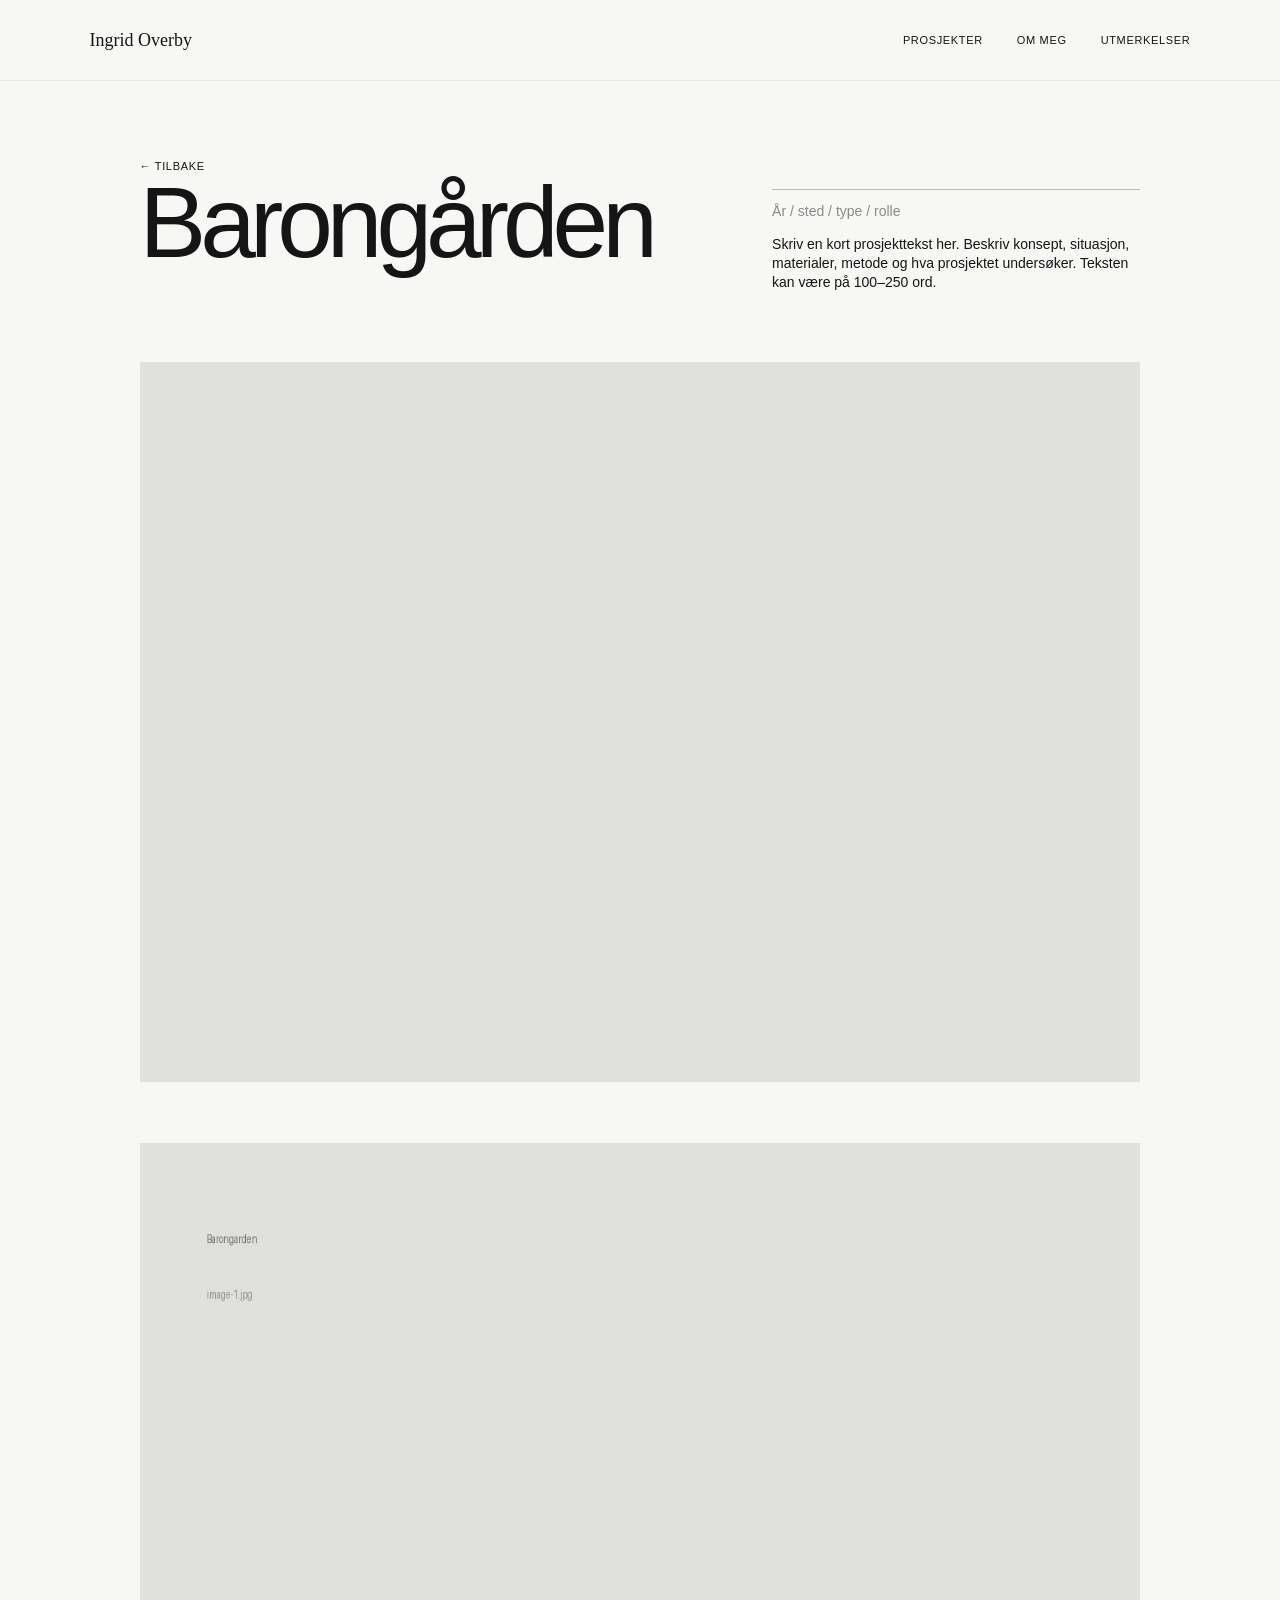
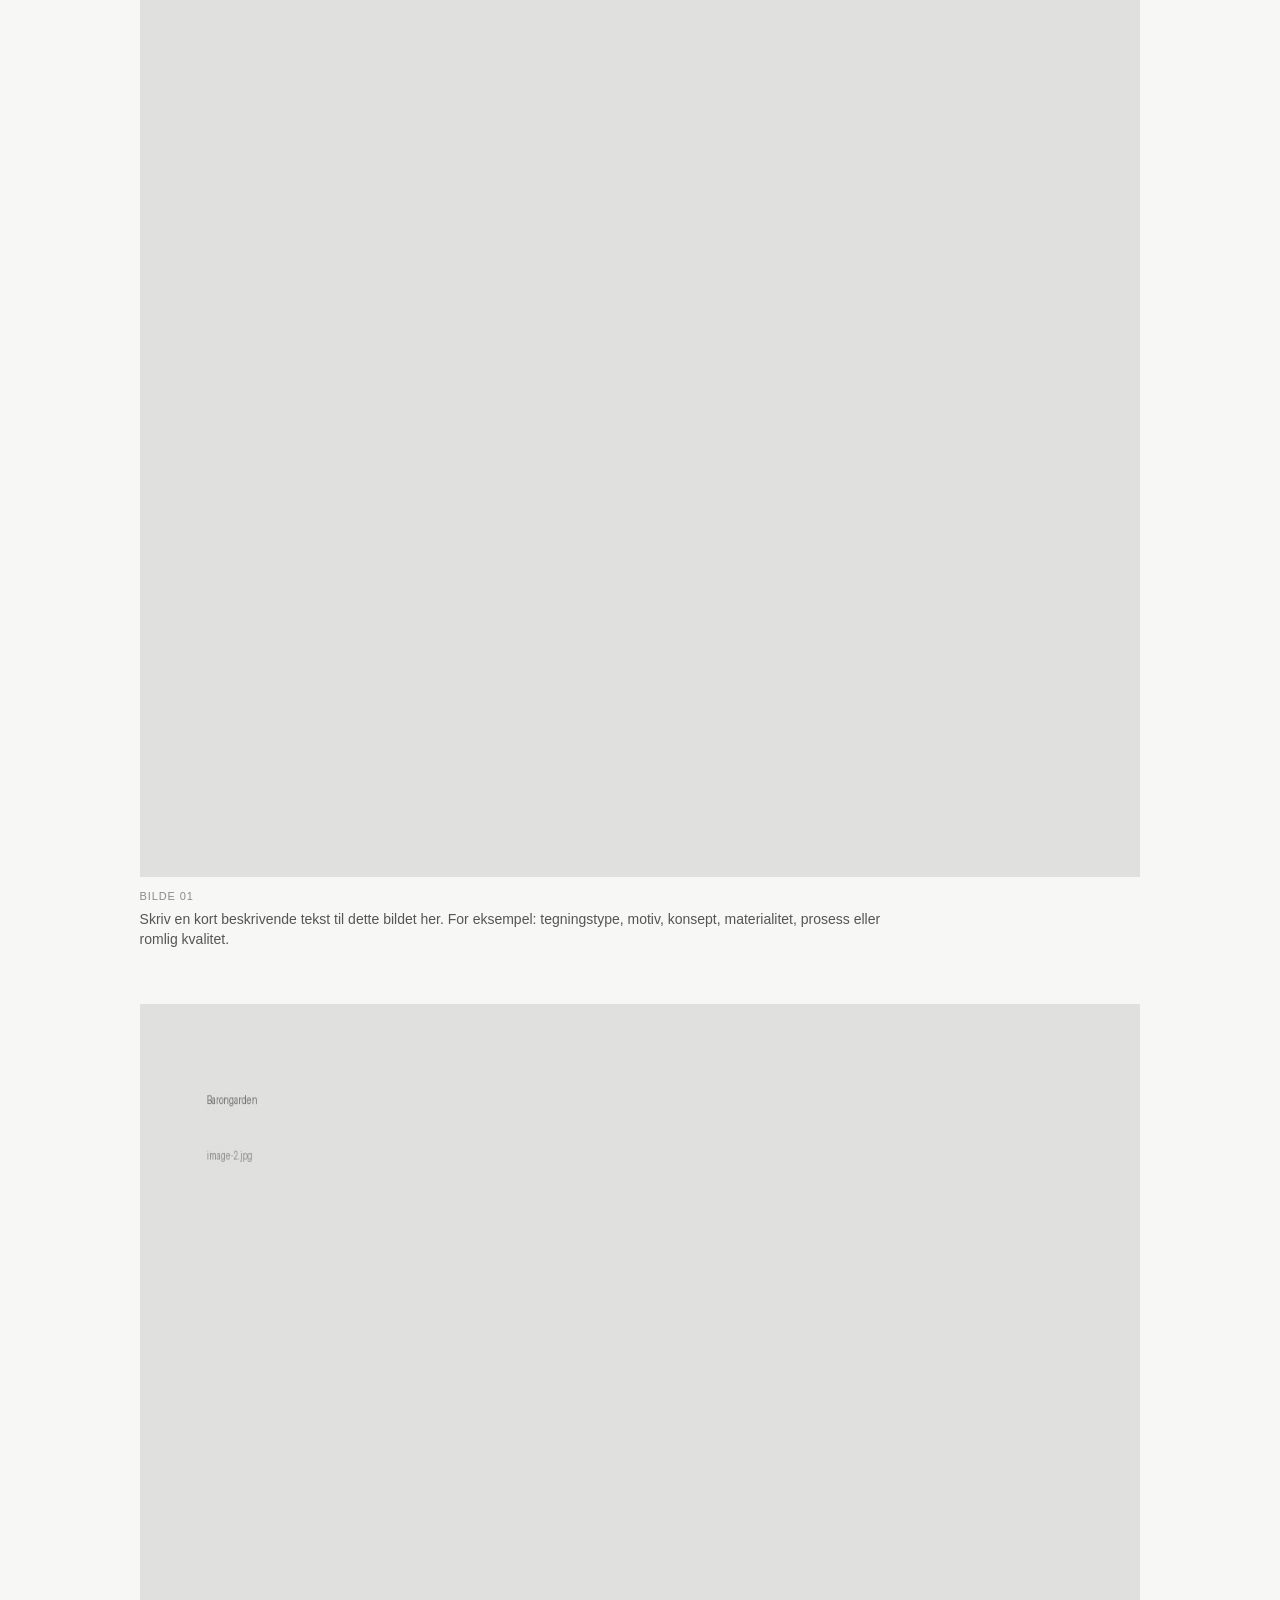
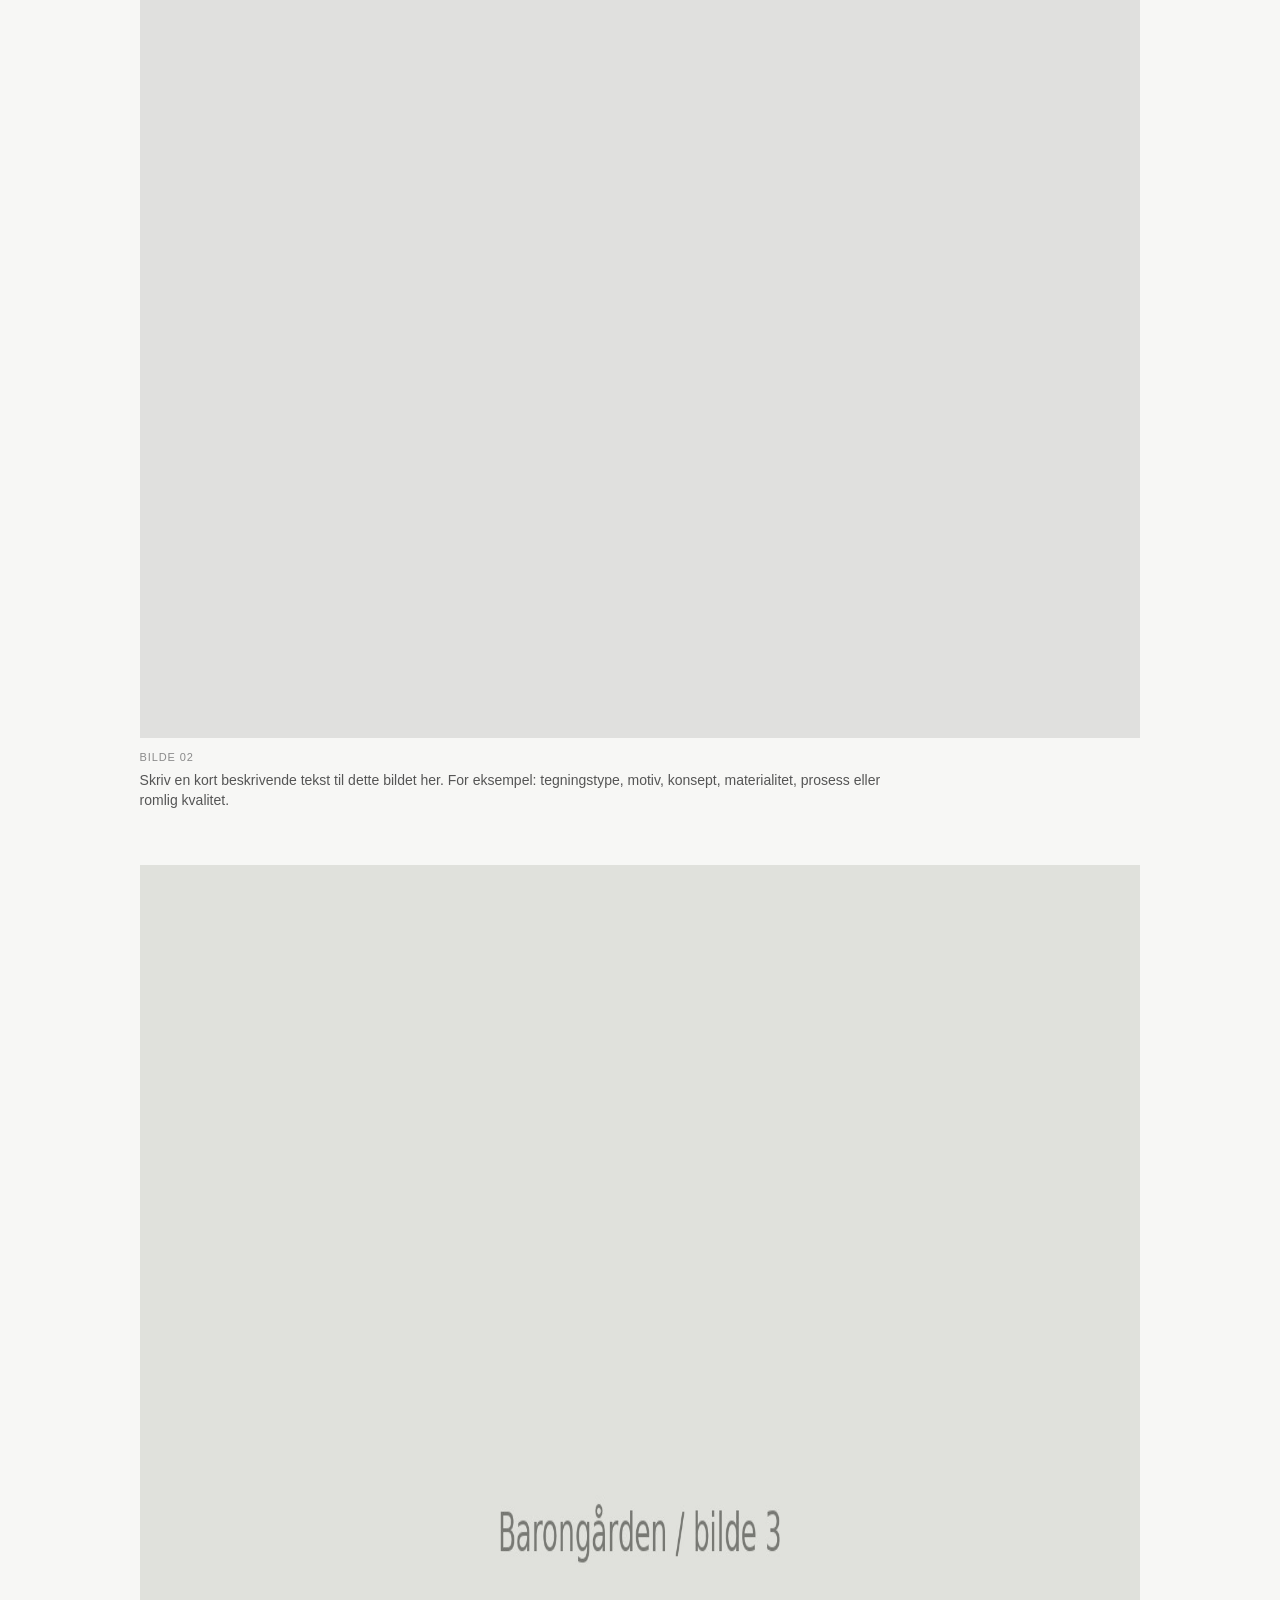
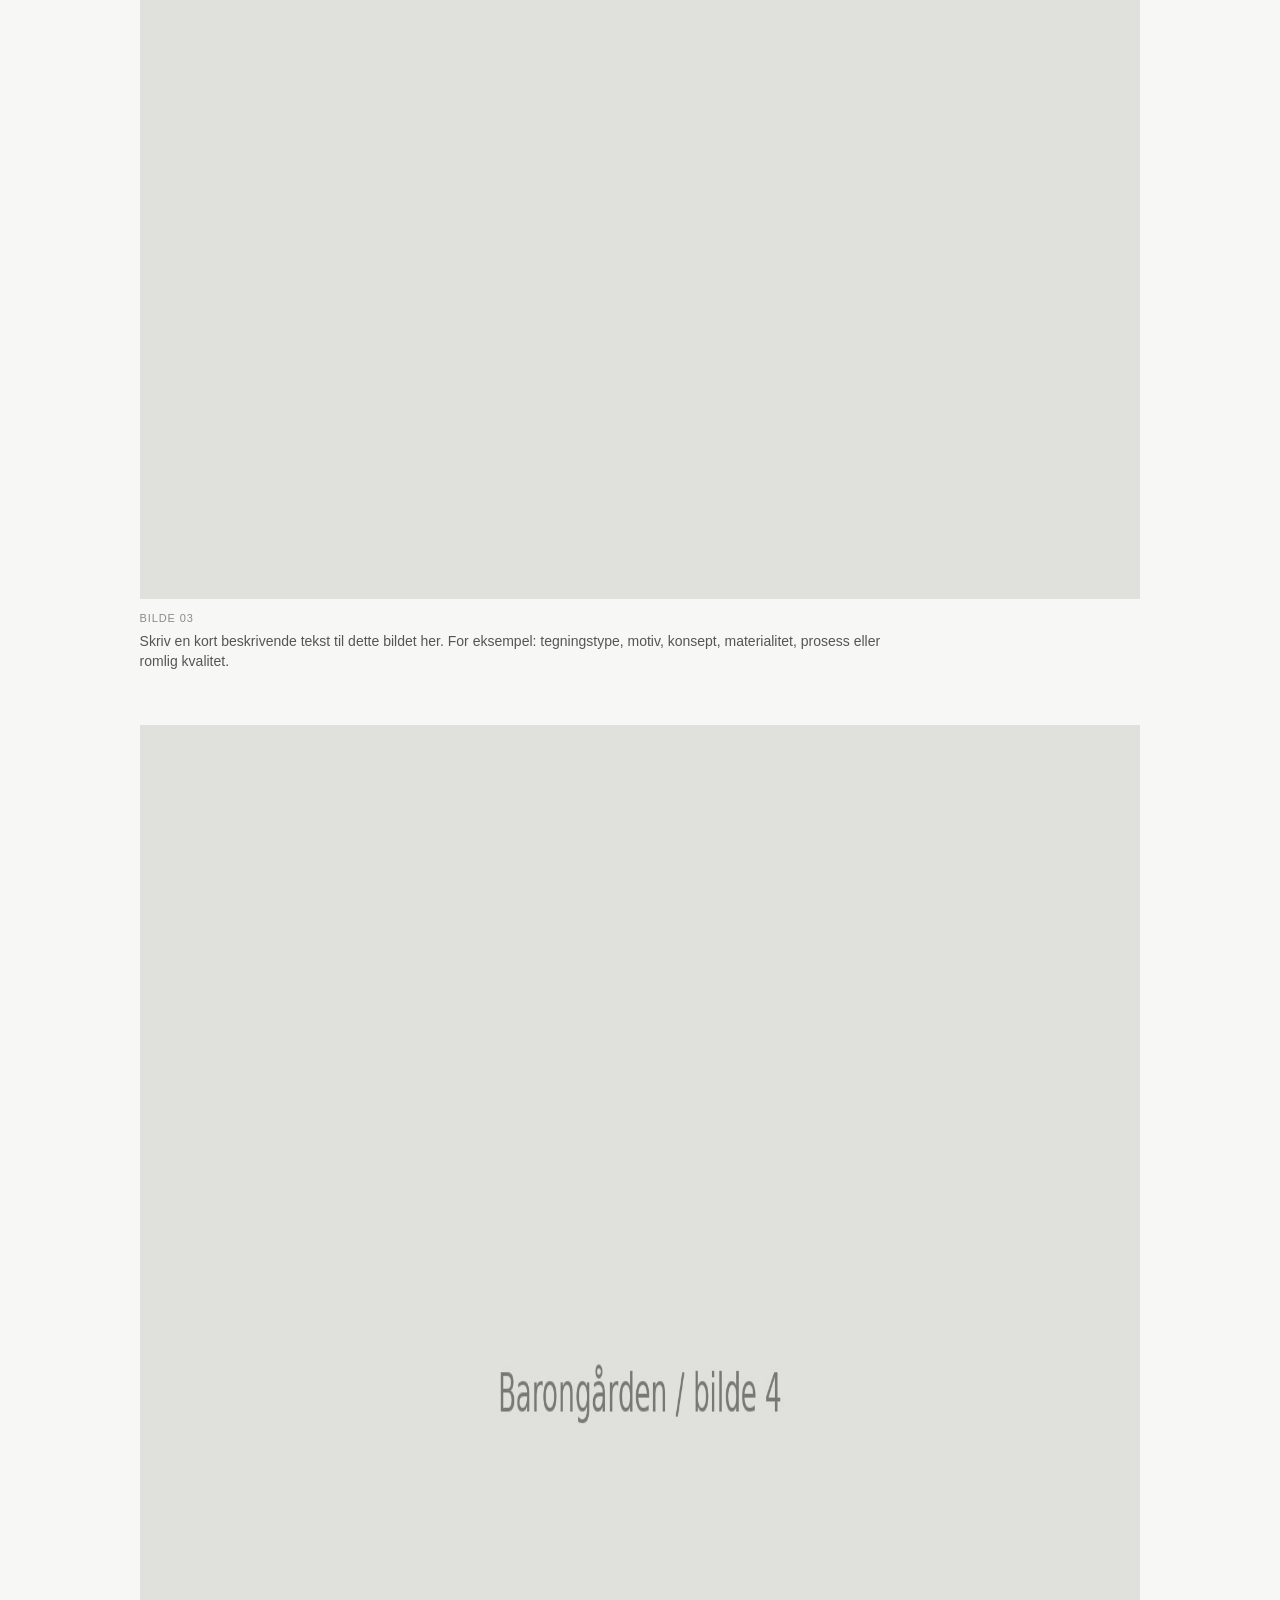
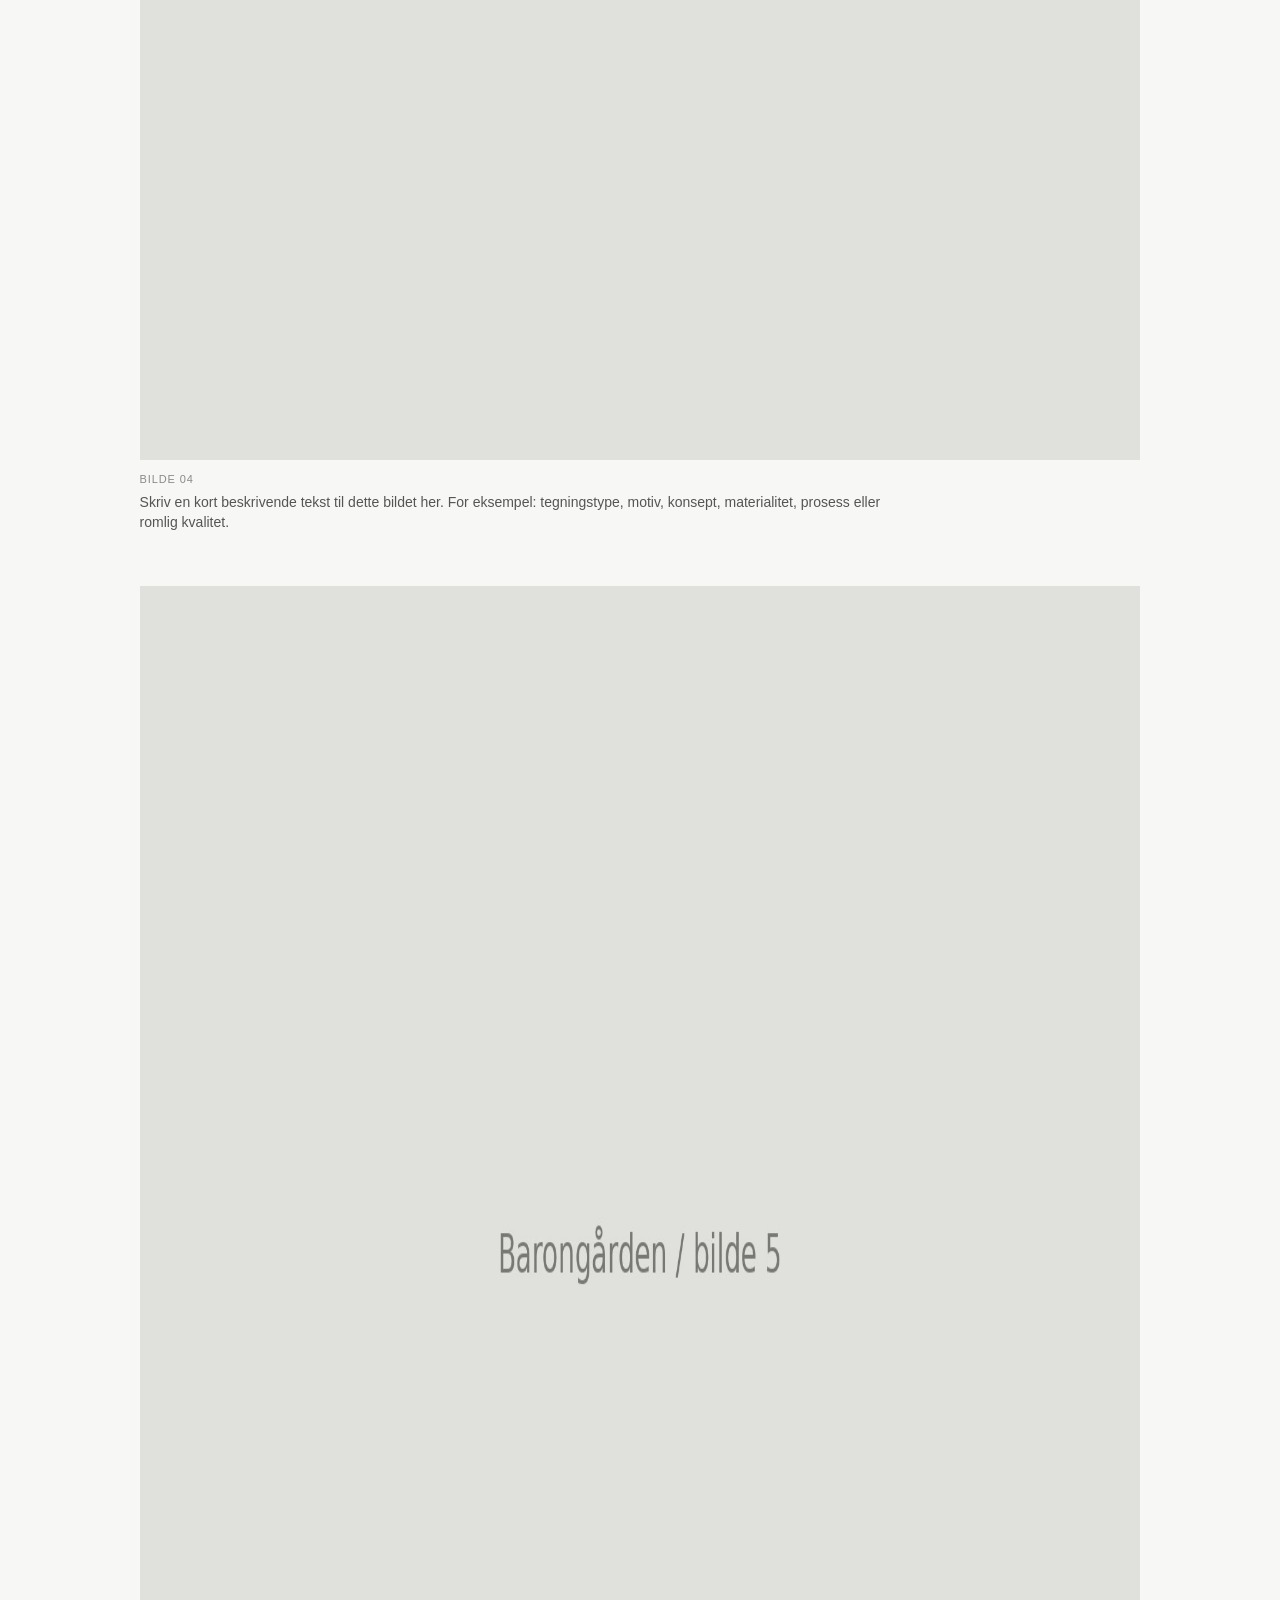
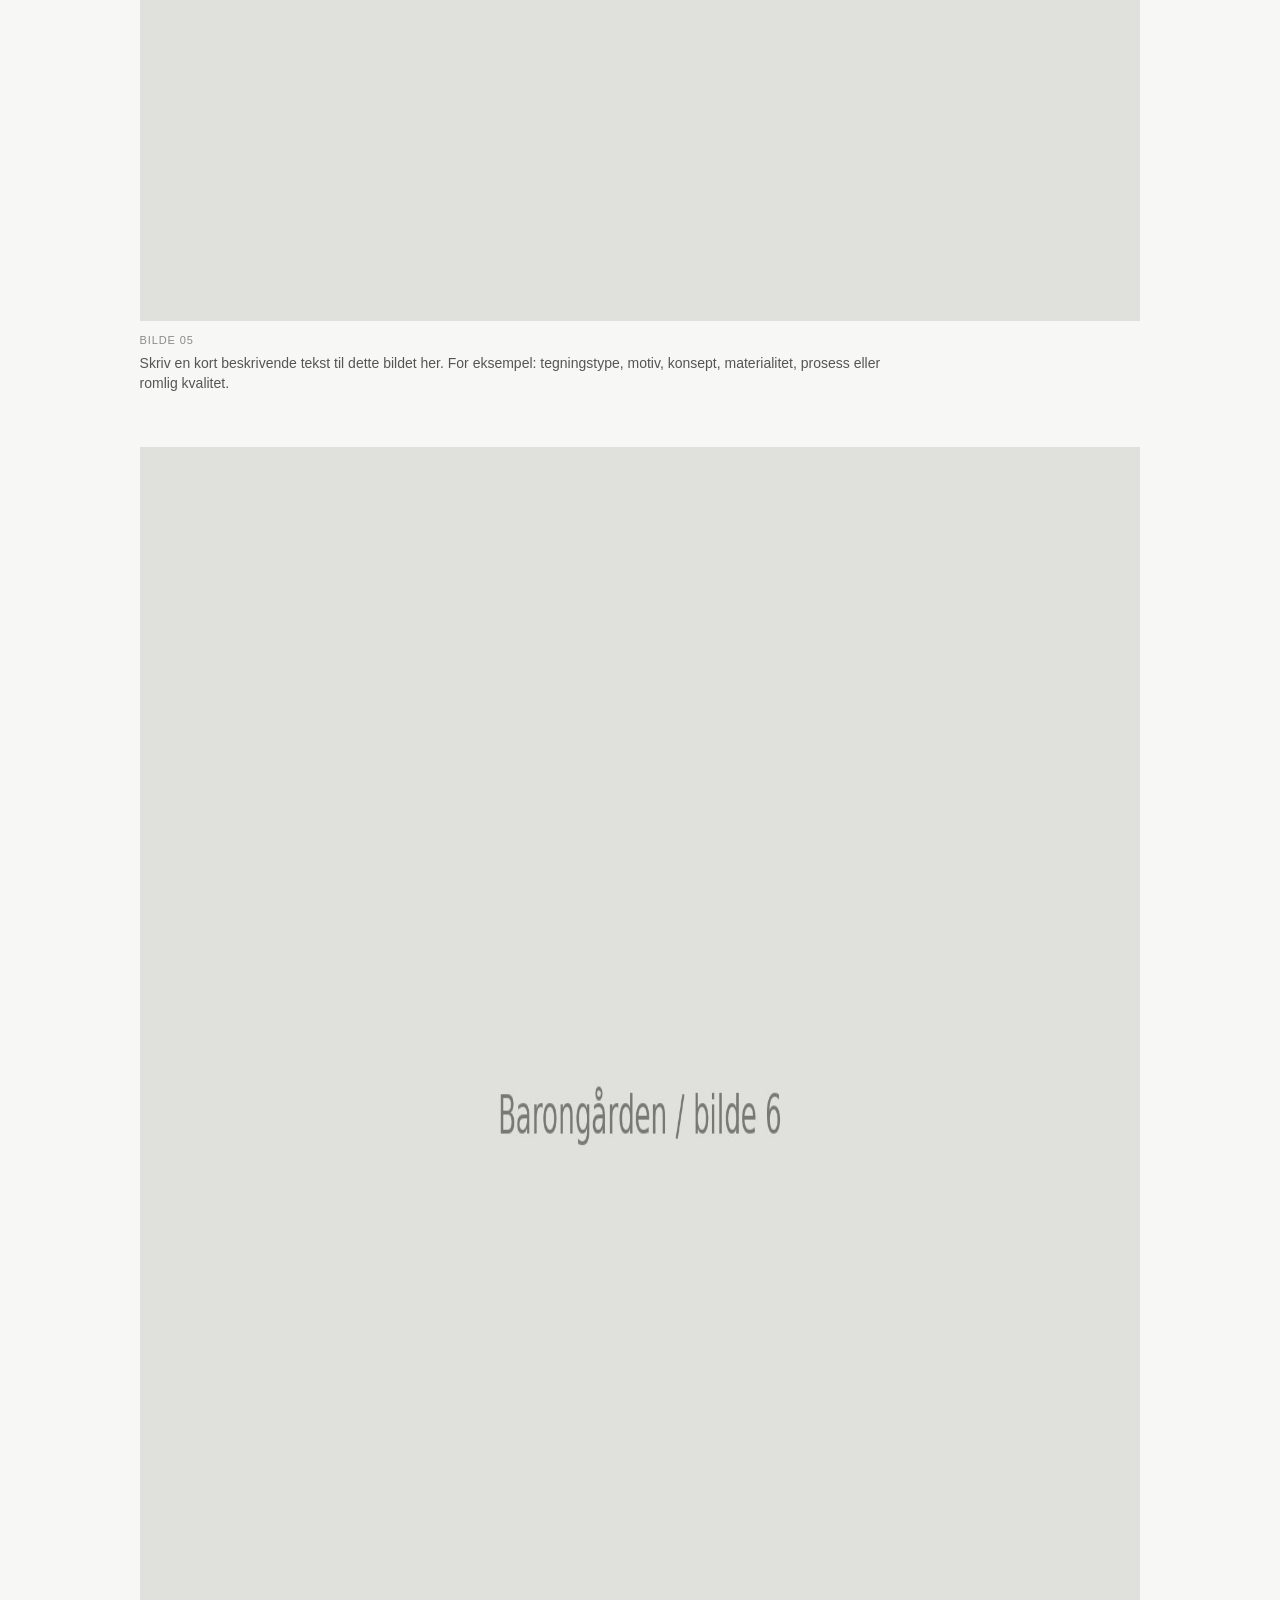
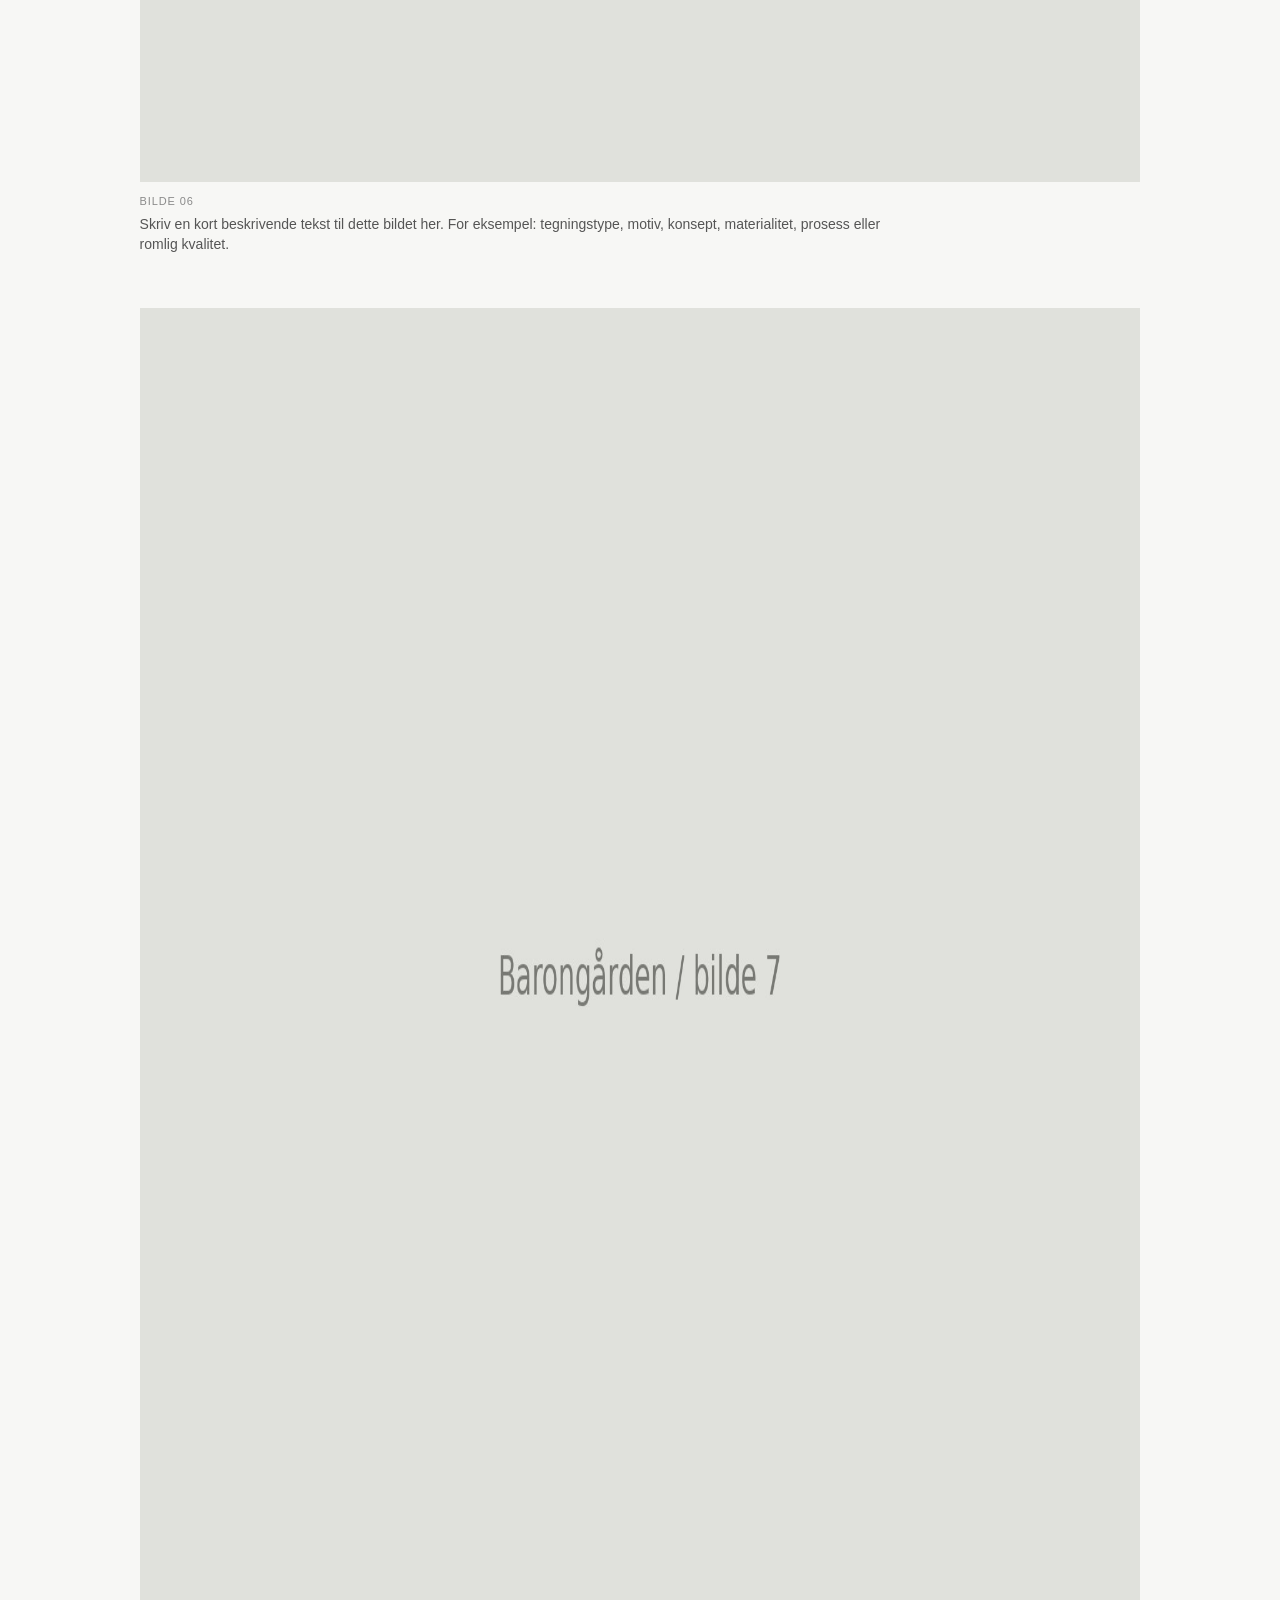
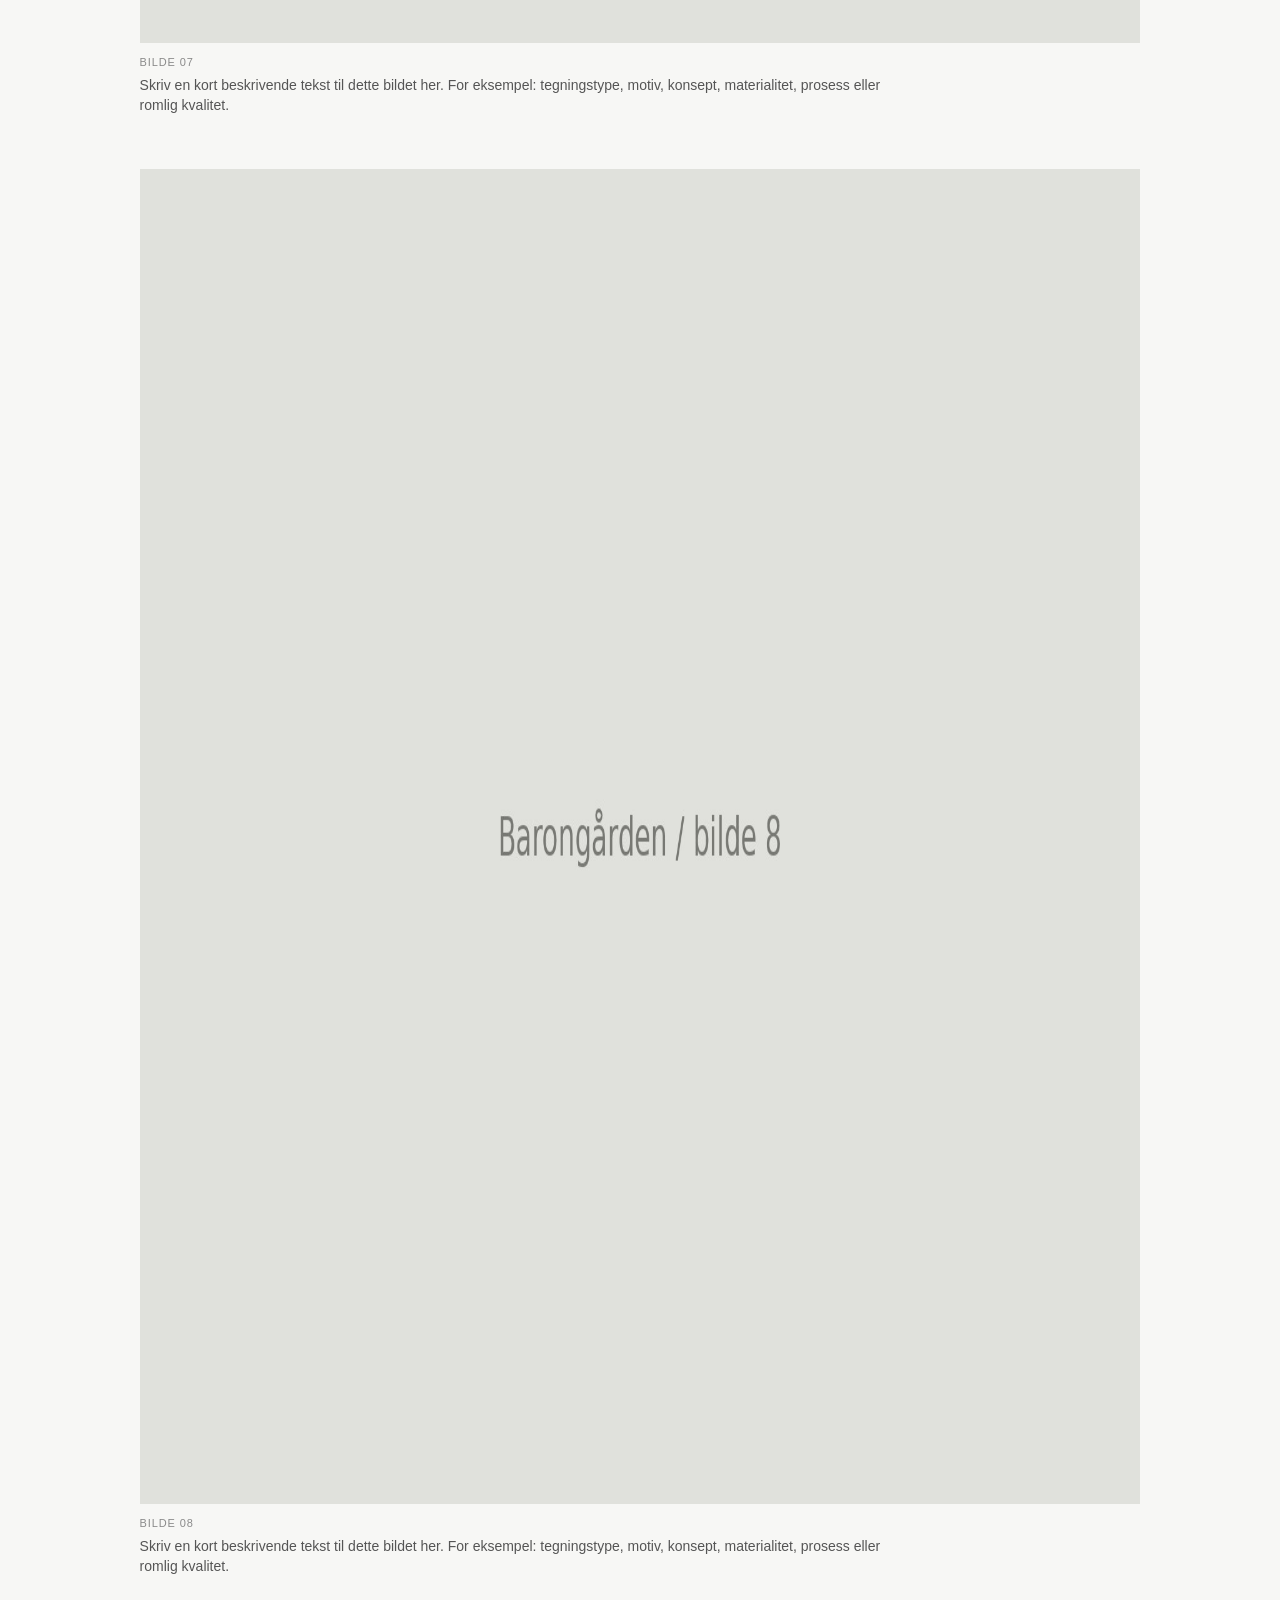
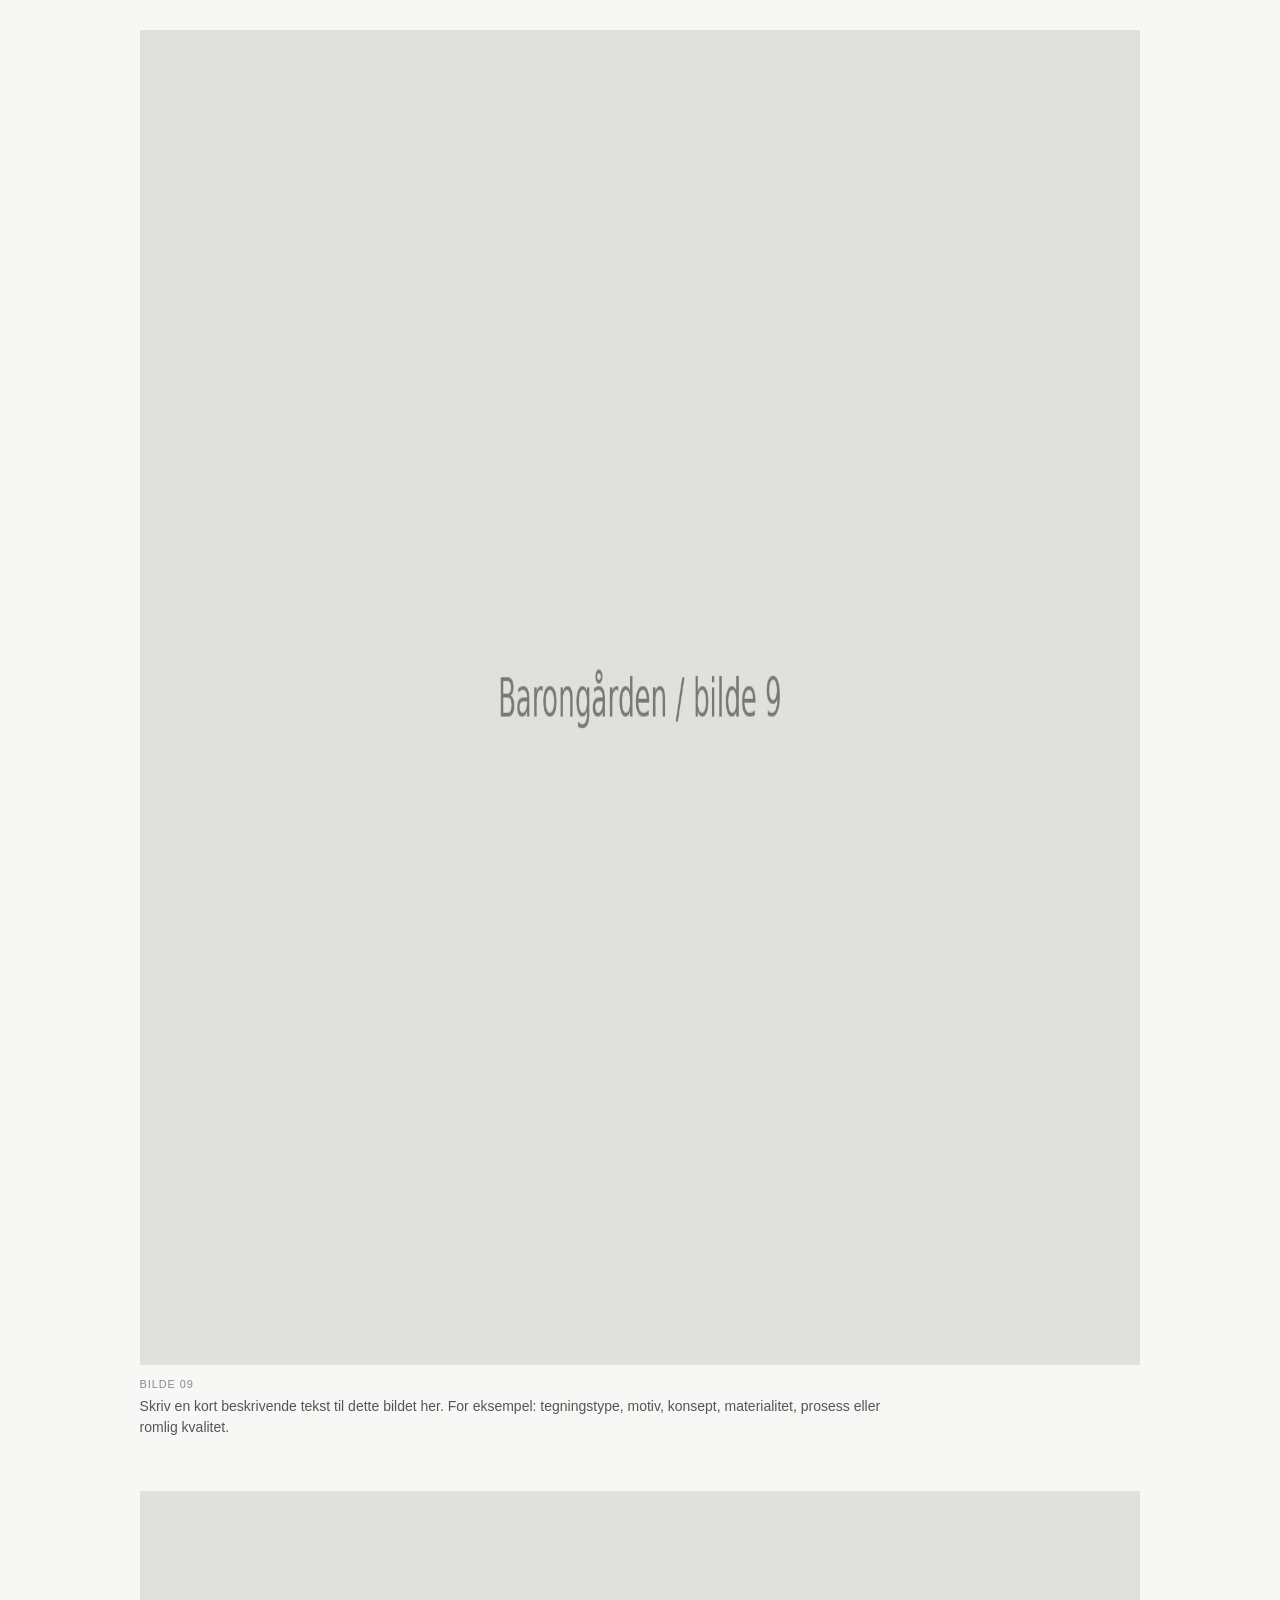
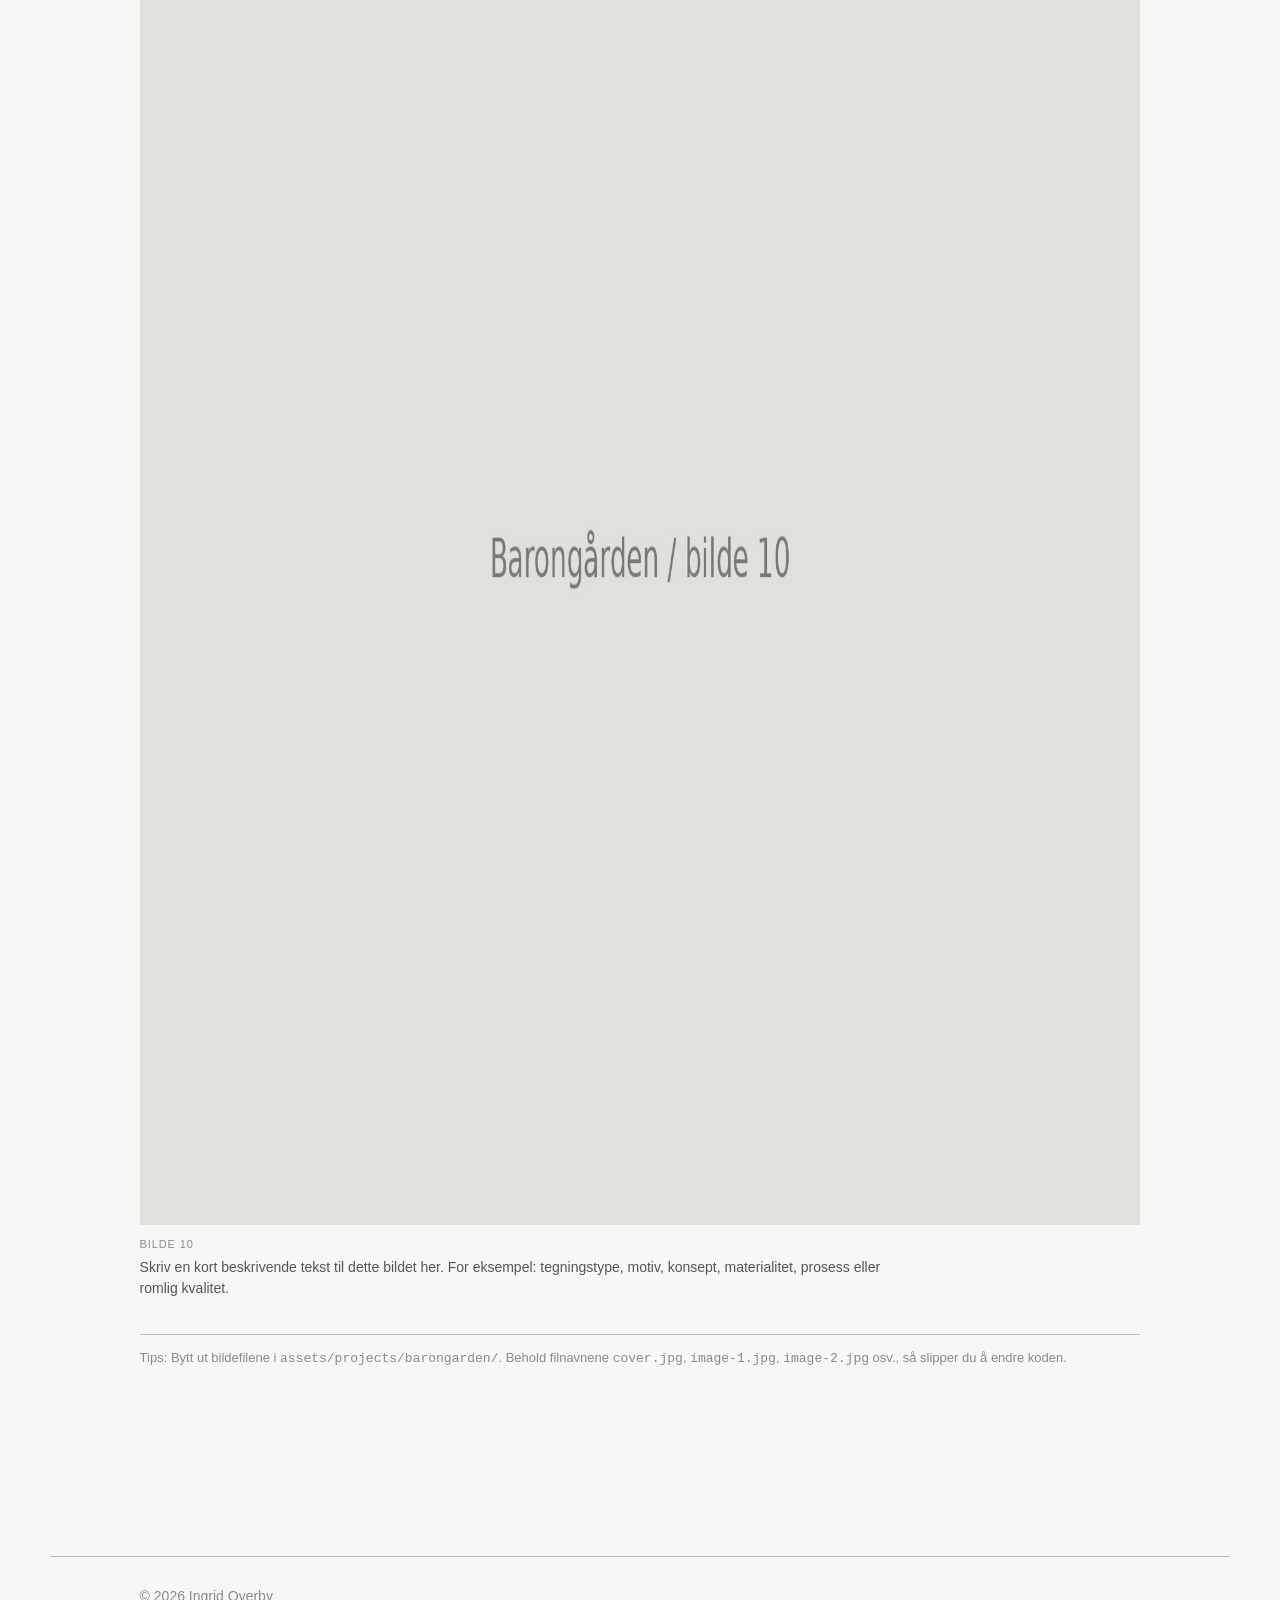
<file: projects/barongarden.html>
<!doctype html>
<html lang="no">
<head>
  <meta charset="utf-8">
  <meta name="viewport" content="width=device-width, initial-scale=1">
  <title>Barongården — Ingrid Overby</title>
  <meta name="description" content="Barongården, arkitekturprosjekt av Ingrid Overby.">
  <link rel="stylesheet" href="../style.css">
</head>
<body>
  <header class="site-header">
    <a class="logo" href="../index.html#home">Ingrid Overby</a>
    <nav>
      <a href="../index.html#prosjekter">Prosjekter</a>
      <a href="../index.html#om-meg">Om meg</a>
      <a href="../index.html#utmerkelser">Utmerkelser</a>
    </nav>
  </header>

  <main class="project-page">
    <a class="back" href="../index.html#prosjekter">← Tilbake</a>

    <section class="project-top project-intro">
      <h1>Barongården</h1>
      <div>
        <p class="meta">År / sted / type / rolle</p>
        <p class="project-text">Skriv en kort prosjekttekst her. Beskriv konsept, situasjon, materialer, metode og hva prosjektet undersøker. Teksten kan være på 100–250 ord.</p>
      </div>
    </section>

    <img class="wide-img" src="../assets/projects/barongarden/cover.jpg" alt="Barongården coverbilde">

    <section class="project-gallery" aria-label="Bilder fra Barongården">
      <figure class="project-figure">
        <img src="../assets/projects/barongarden/image-1.jpg" alt="Barongården bilde 1">
        <figcaption><span class="project-number">Bilde 01</span>Skriv en kort beskrivende tekst til dette bildet her. For eksempel: tegningstype, motiv, konsept, materialitet, prosess eller romlig kvalitet.</figcaption>
      </figure>
      <figure class="project-figure">
        <img src="../assets/projects/barongarden/image-2.jpg" alt="Barongården bilde 2">
        <figcaption><span class="project-number">Bilde 02</span>Skriv en kort beskrivende tekst til dette bildet her. For eksempel: tegningstype, motiv, konsept, materialitet, prosess eller romlig kvalitet.</figcaption>
      </figure>
      <figure class="project-figure">
        <img src="../assets/projects/barongarden/image-3.jpg" alt="Barongården bilde 3">
        <figcaption><span class="project-number">Bilde 03</span>Skriv en kort beskrivende tekst til dette bildet her. For eksempel: tegningstype, motiv, konsept, materialitet, prosess eller romlig kvalitet.</figcaption>
      </figure>
      <figure class="project-figure">
        <img src="../assets/projects/barongarden/image-4.jpg" alt="Barongården bilde 4">
        <figcaption><span class="project-number">Bilde 04</span>Skriv en kort beskrivende tekst til dette bildet her. For eksempel: tegningstype, motiv, konsept, materialitet, prosess eller romlig kvalitet.</figcaption>
      </figure>
      <figure class="project-figure">
        <img src="../assets/projects/barongarden/image-5.jpg" alt="Barongården bilde 5">
        <figcaption><span class="project-number">Bilde 05</span>Skriv en kort beskrivende tekst til dette bildet her. For eksempel: tegningstype, motiv, konsept, materialitet, prosess eller romlig kvalitet.</figcaption>
      </figure>
      <figure class="project-figure">
        <img src="../assets/projects/barongarden/image-6.jpg" alt="Barongården bilde 6">
        <figcaption><span class="project-number">Bilde 06</span>Skriv en kort beskrivende tekst til dette bildet her. For eksempel: tegningstype, motiv, konsept, materialitet, prosess eller romlig kvalitet.</figcaption>
      </figure>
      <figure class="project-figure">
        <img src="../assets/projects/barongarden/image-7.jpg" alt="Barongården bilde 7">
        <figcaption><span class="project-number">Bilde 07</span>Skriv en kort beskrivende tekst til dette bildet her. For eksempel: tegningstype, motiv, konsept, materialitet, prosess eller romlig kvalitet.</figcaption>
      </figure>
      <figure class="project-figure">
        <img src="../assets/projects/barongarden/image-8.jpg" alt="Barongården bilde 8">
        <figcaption><span class="project-number">Bilde 08</span>Skriv en kort beskrivende tekst til dette bildet her. For eksempel: tegningstype, motiv, konsept, materialitet, prosess eller romlig kvalitet.</figcaption>
      </figure>
      <figure class="project-figure">
        <img src="../assets/projects/barongarden/image-9.jpg" alt="Barongården bilde 9">
        <figcaption><span class="project-number">Bilde 09</span>Skriv en kort beskrivende tekst til dette bildet her. For eksempel: tegningstype, motiv, konsept, materialitet, prosess eller romlig kvalitet.</figcaption>
      </figure>
      <figure class="project-figure">
        <img src="../assets/projects/barongarden/image-10.jpg" alt="Barongården bilde 10">
        <figcaption><span class="project-number">Bilde 10</span>Skriv en kort beskrivende tekst til dette bildet her. For eksempel: tegningstype, motiv, konsept, materialitet, prosess eller romlig kvalitet.</figcaption>
      </figure>
    </section>

    <p class="project-note">Tips: Bytt ut bildefilene i <code>assets/projects/barongarden/</code>. Behold filnavnene <code>cover.jpg</code>, <code>image-1.jpg</code>, <code>image-2.jpg</code> osv., så slipper du å endre koden.</p>
  </main>

  <footer>© <span id="year"></span> Ingrid Overby</footer>
  <script src="../script.js"></script>
</body>
</html>
</file>
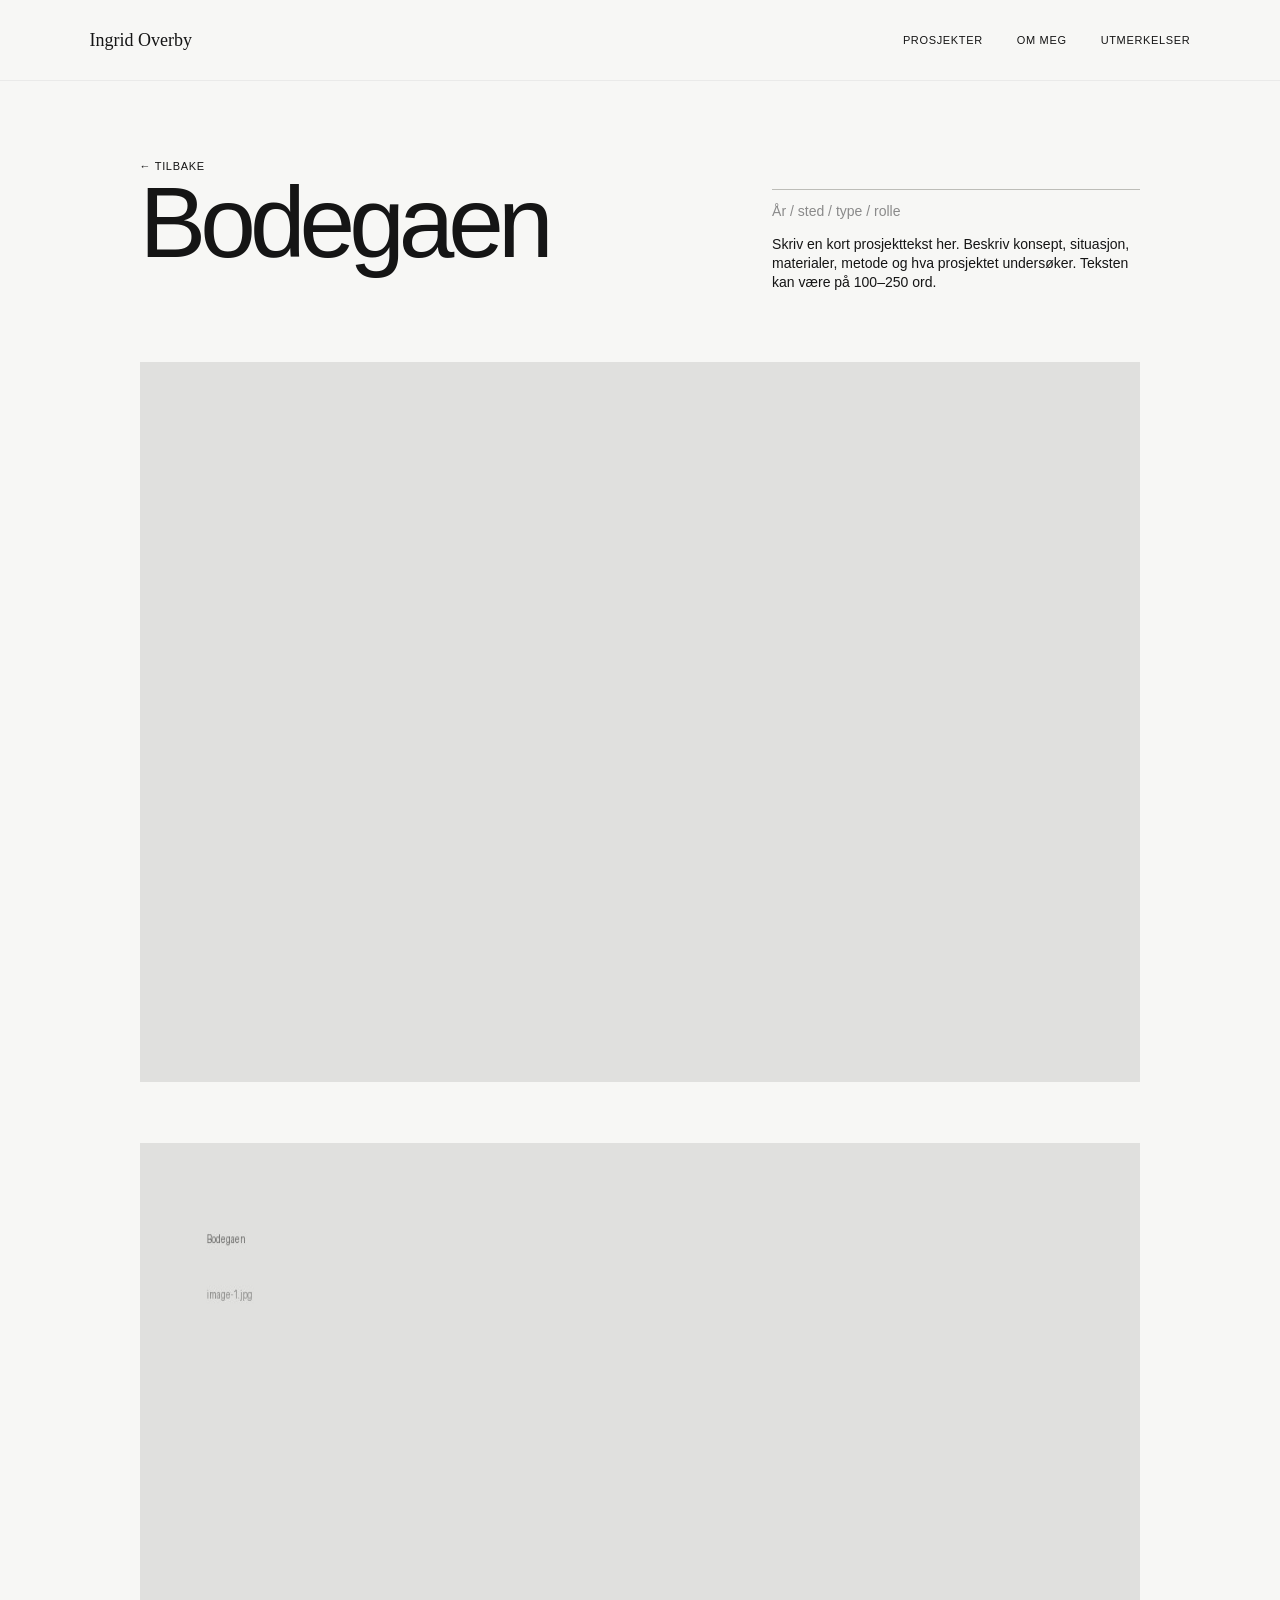
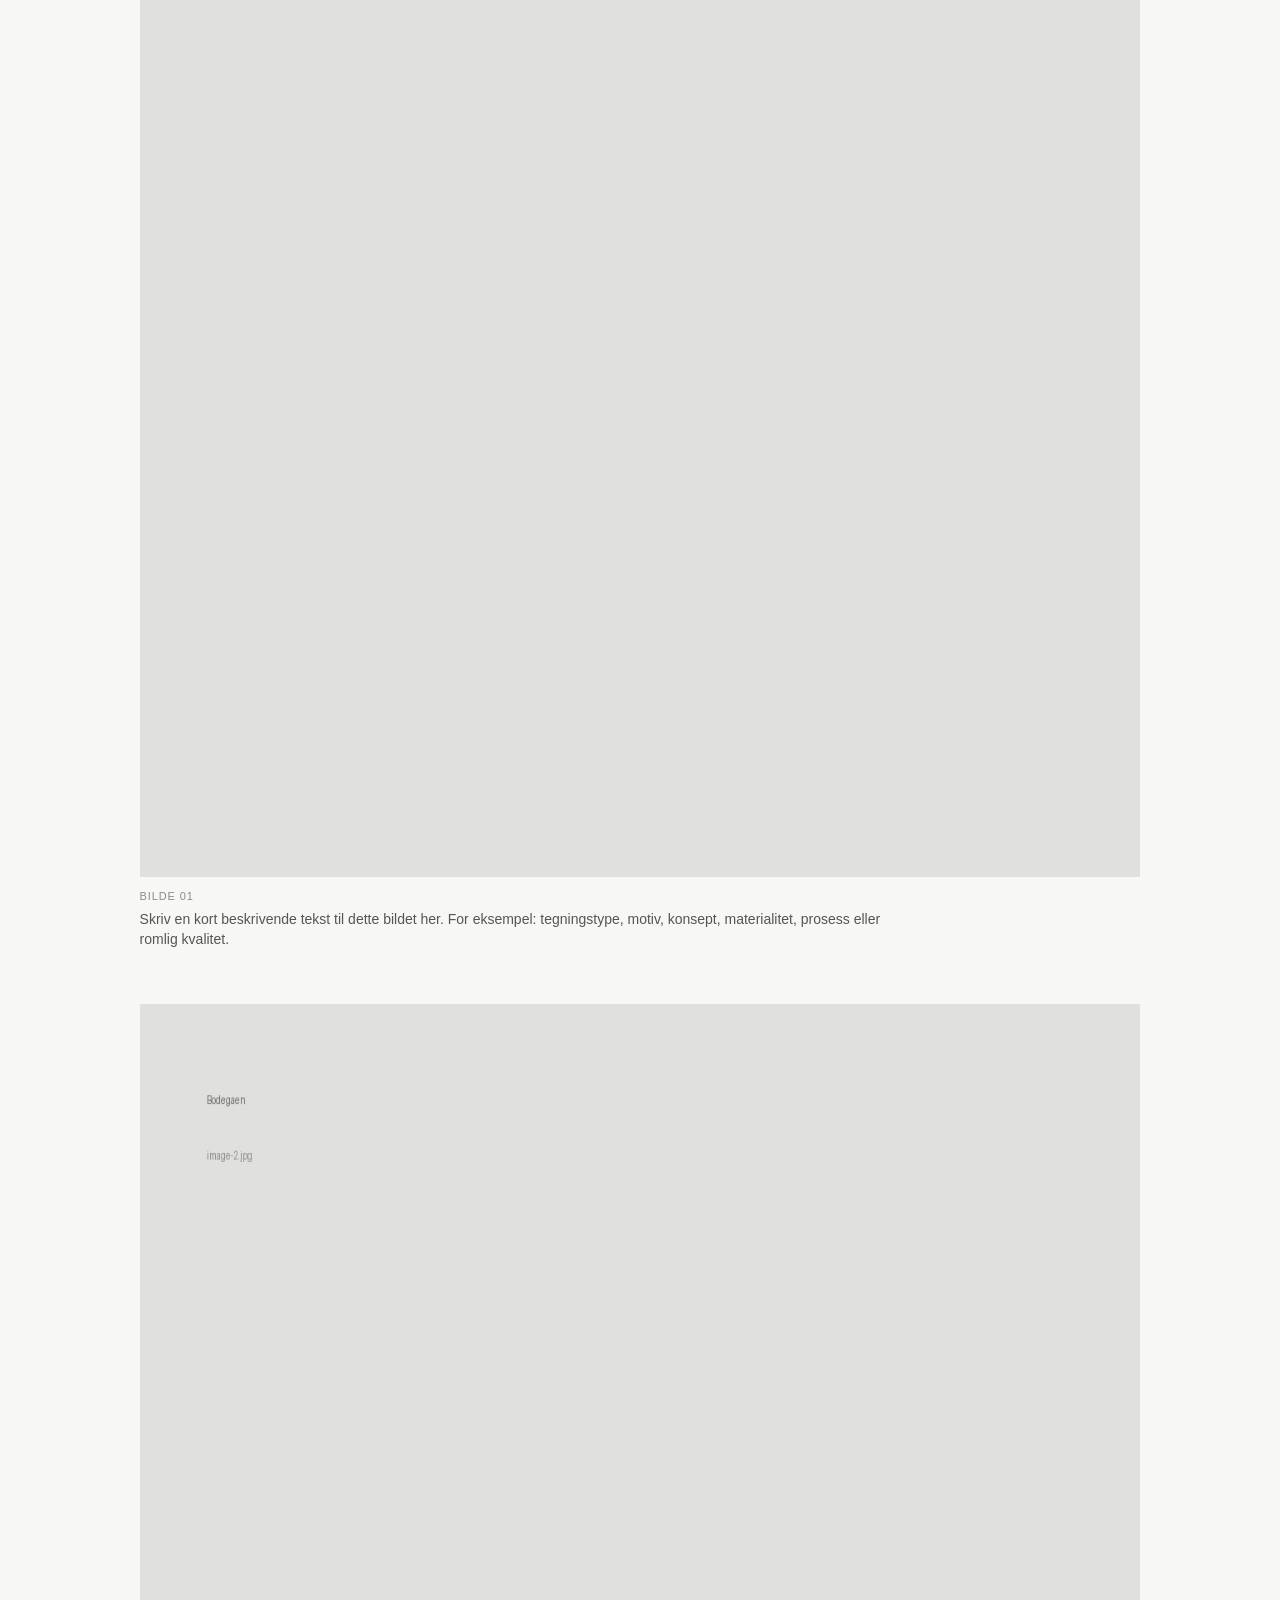
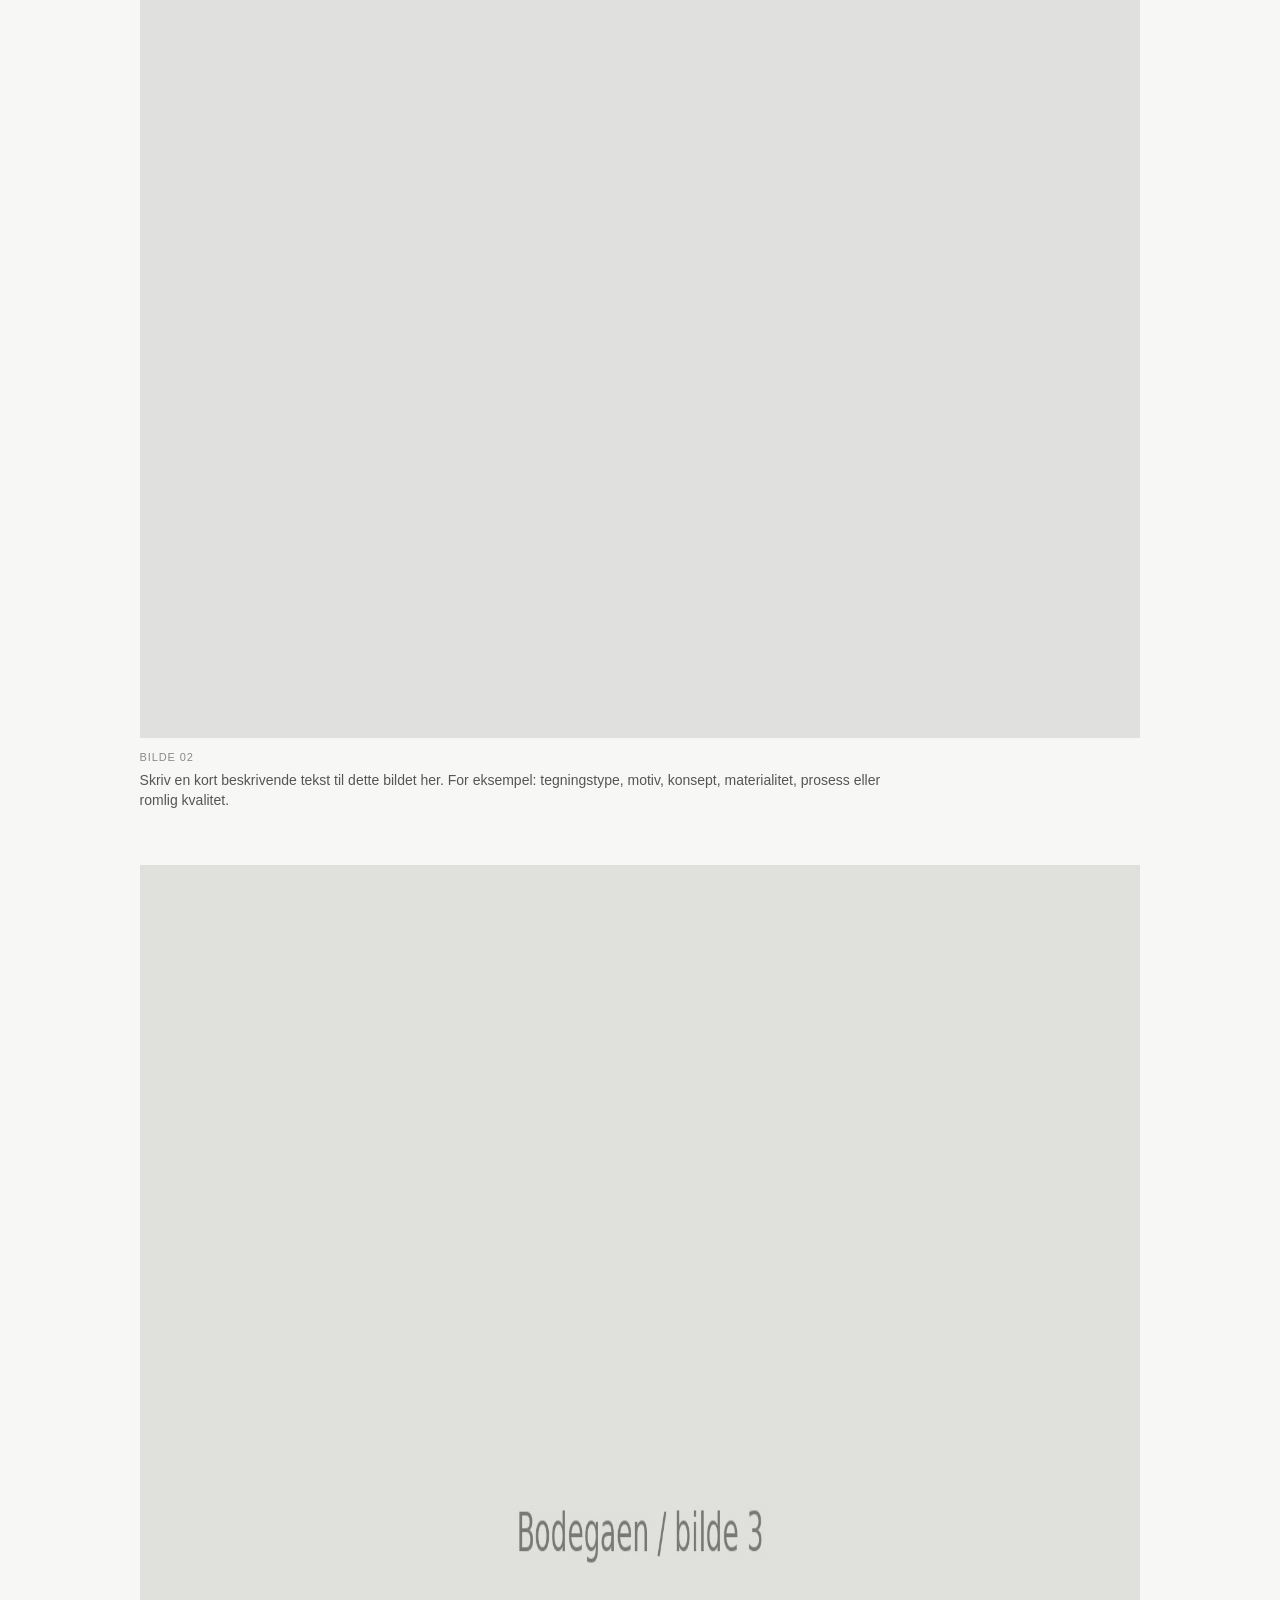
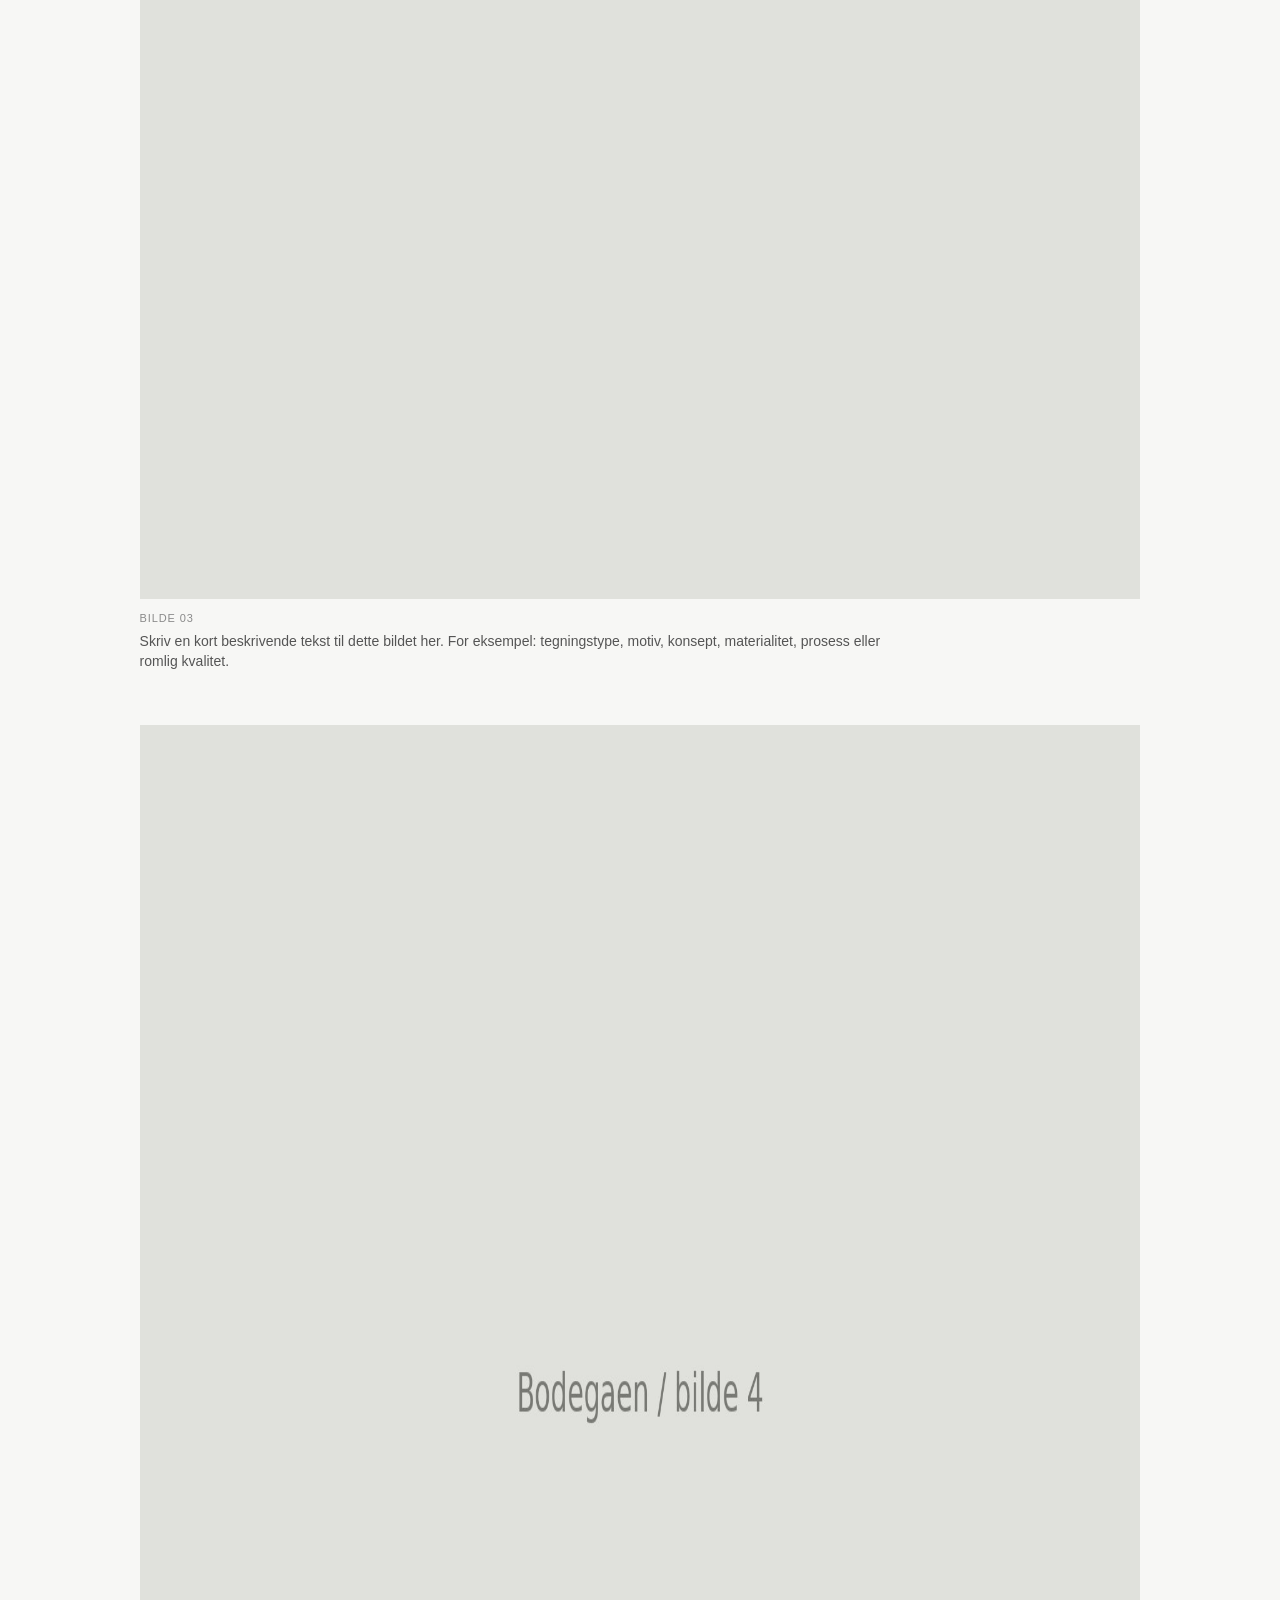
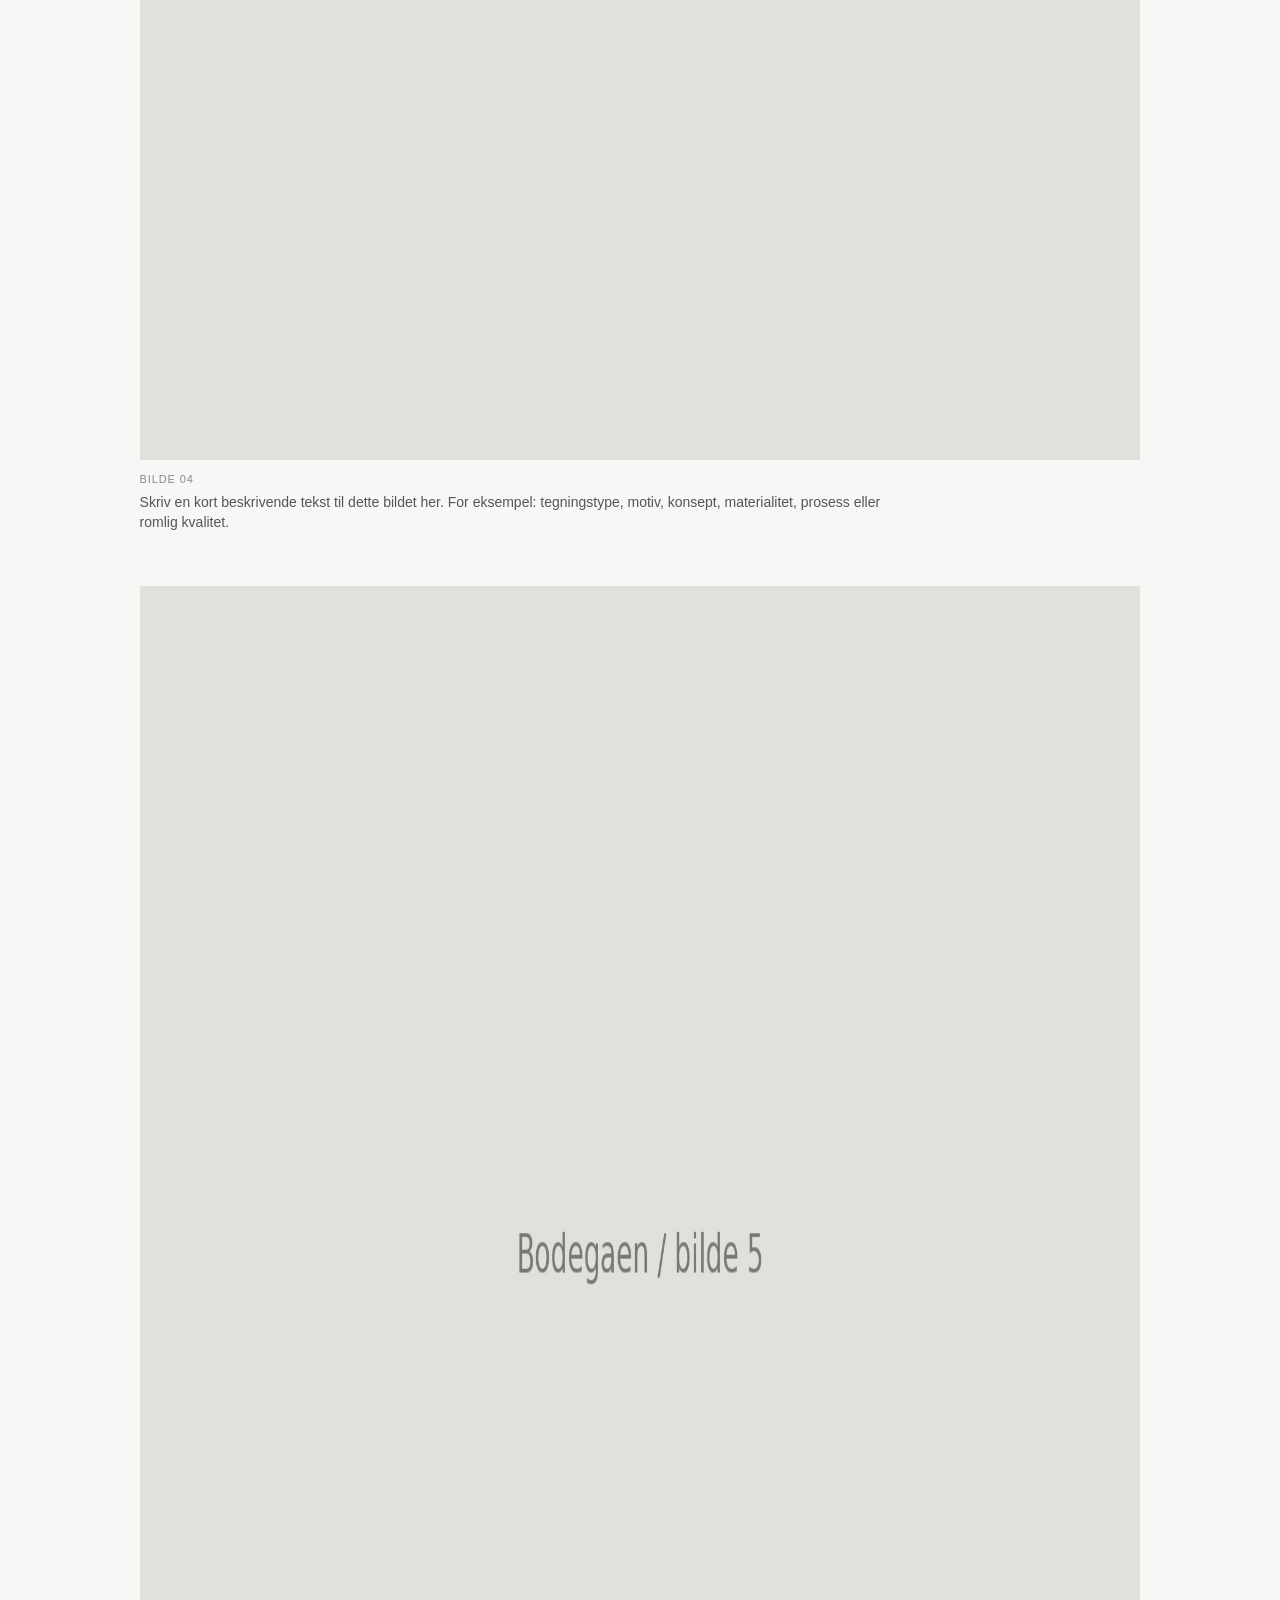
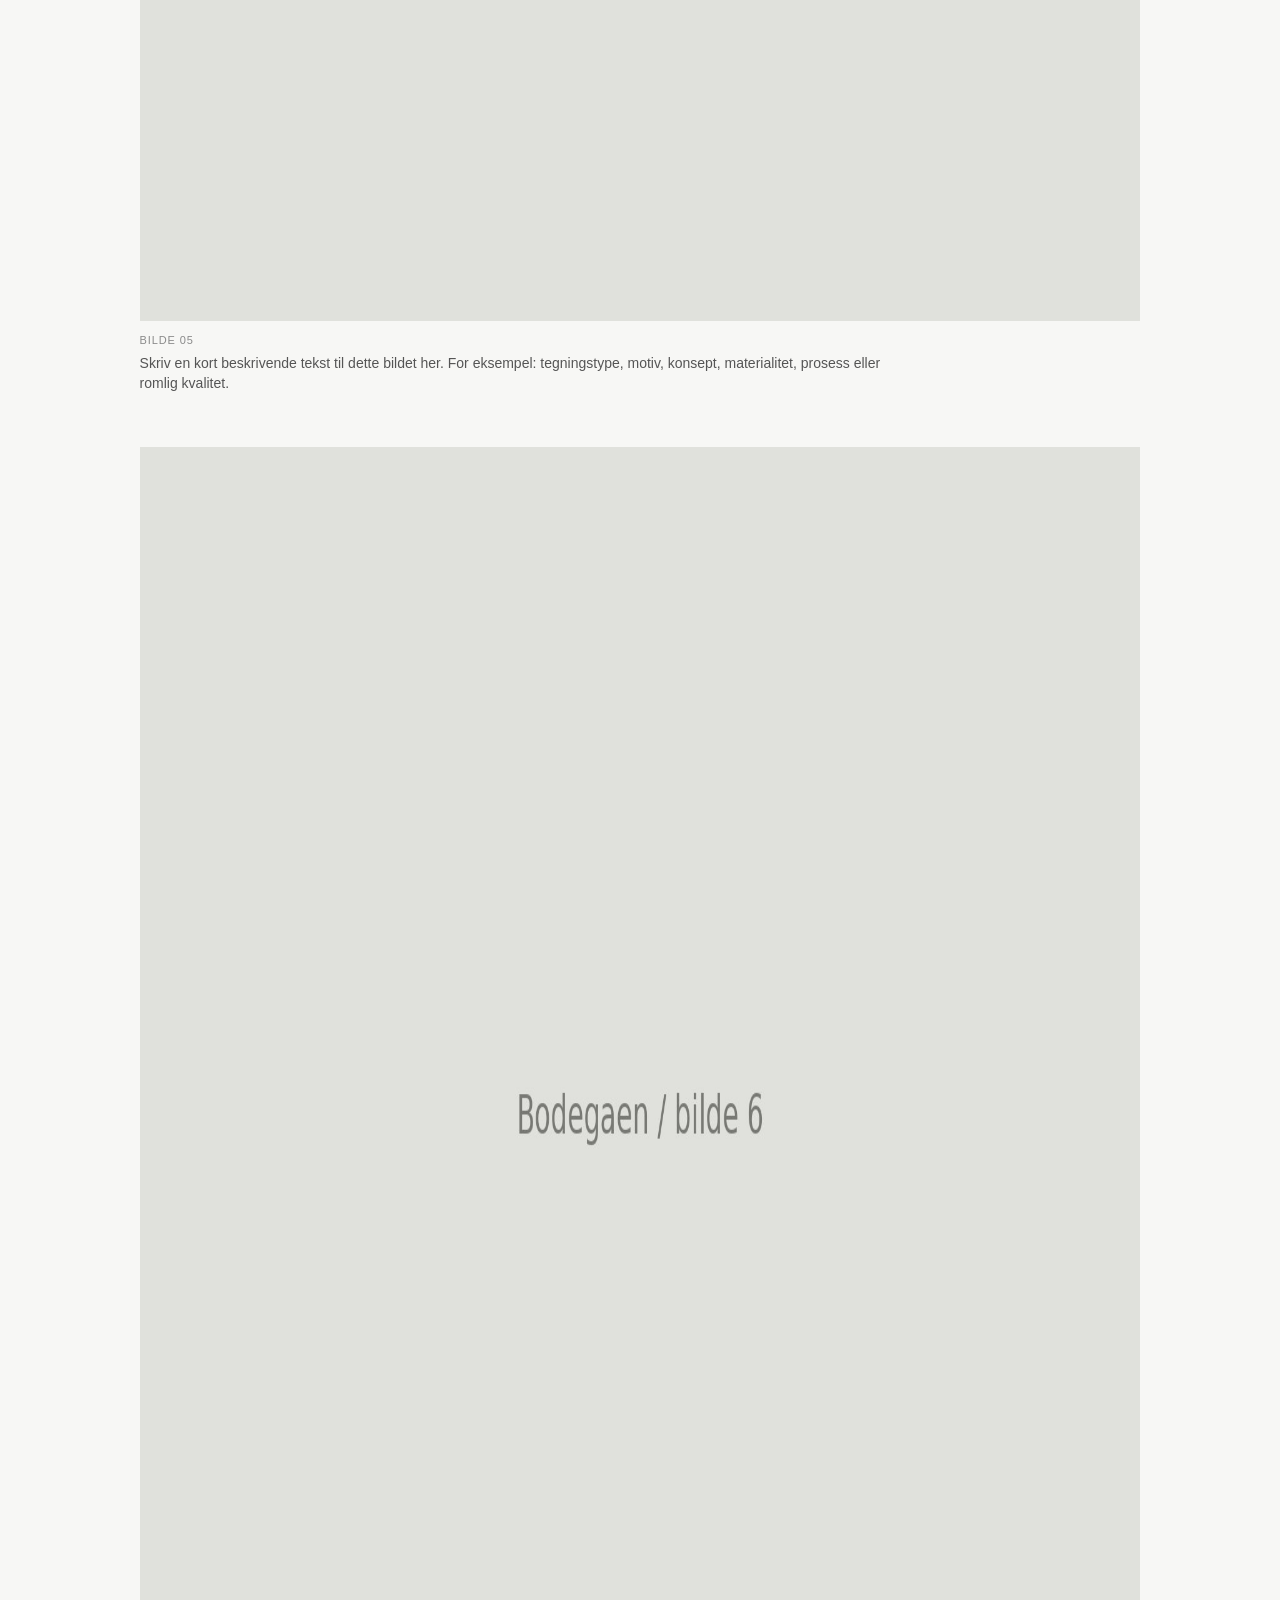
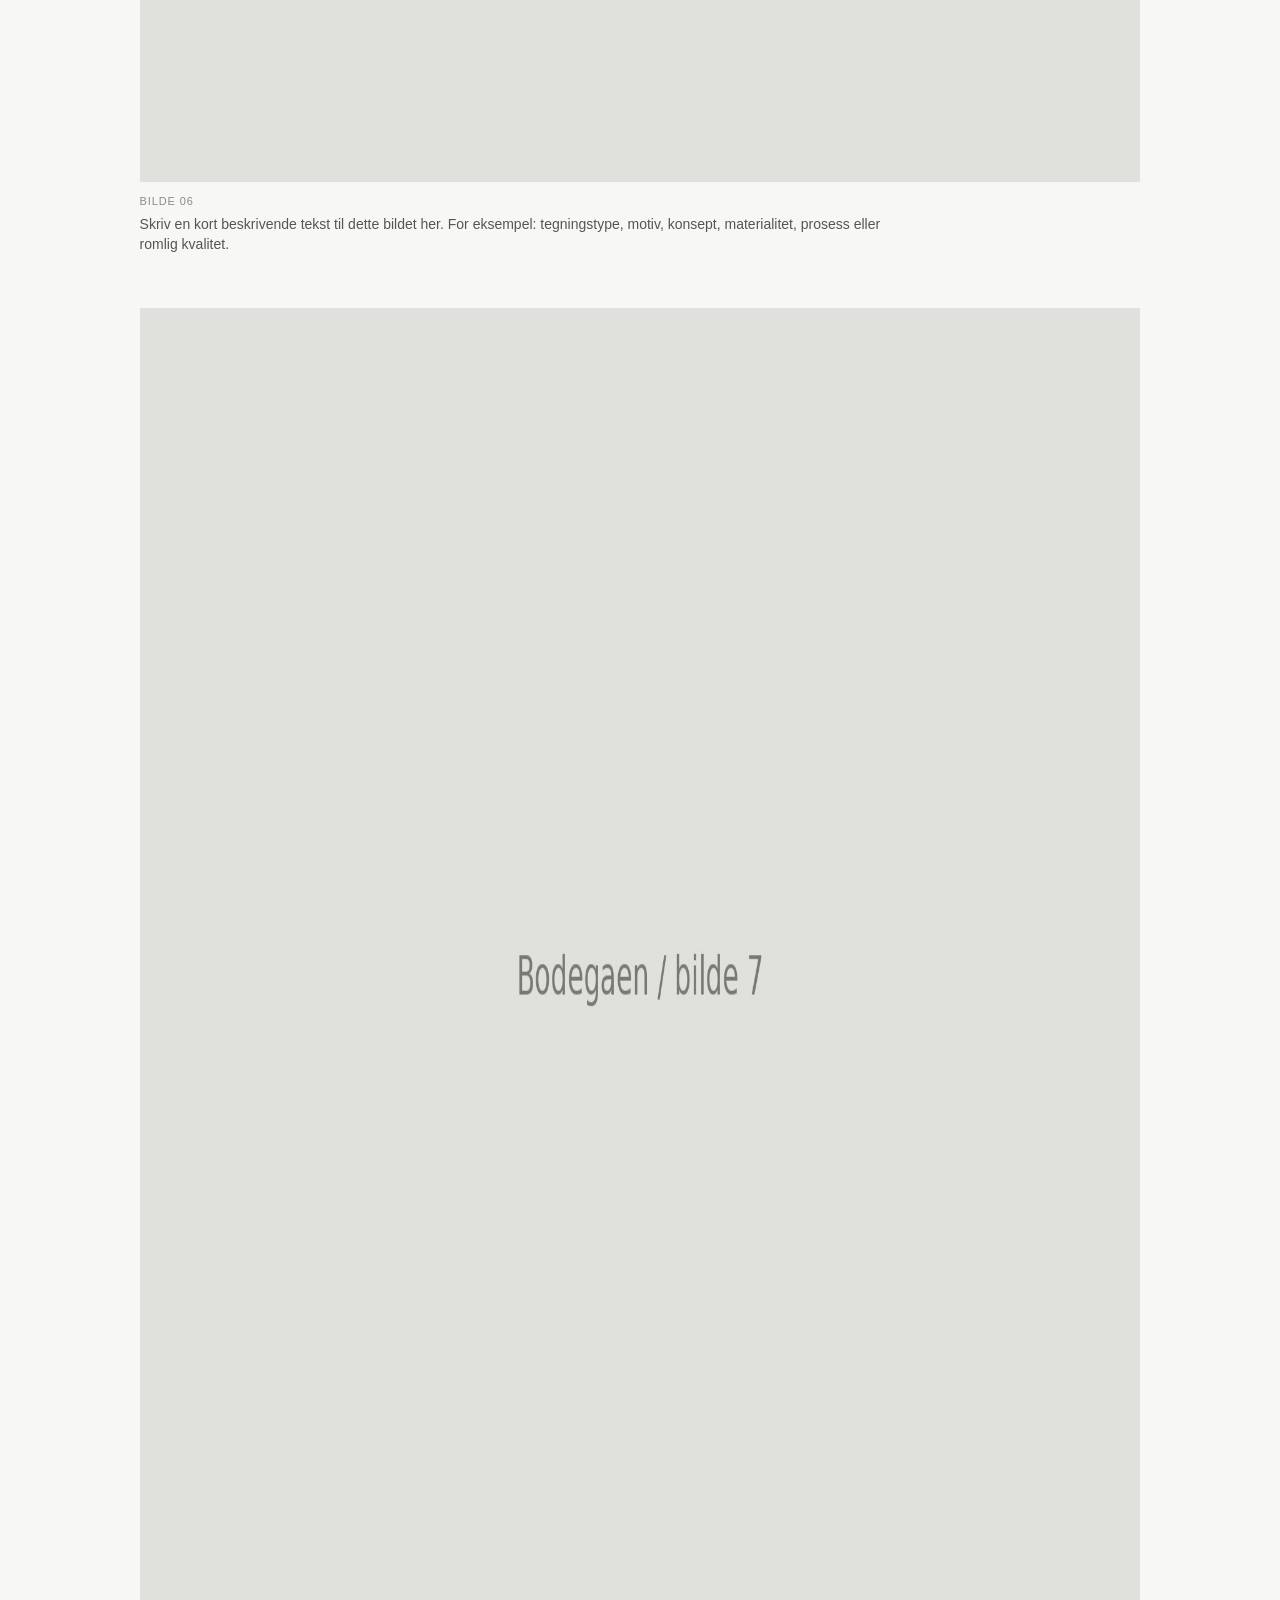
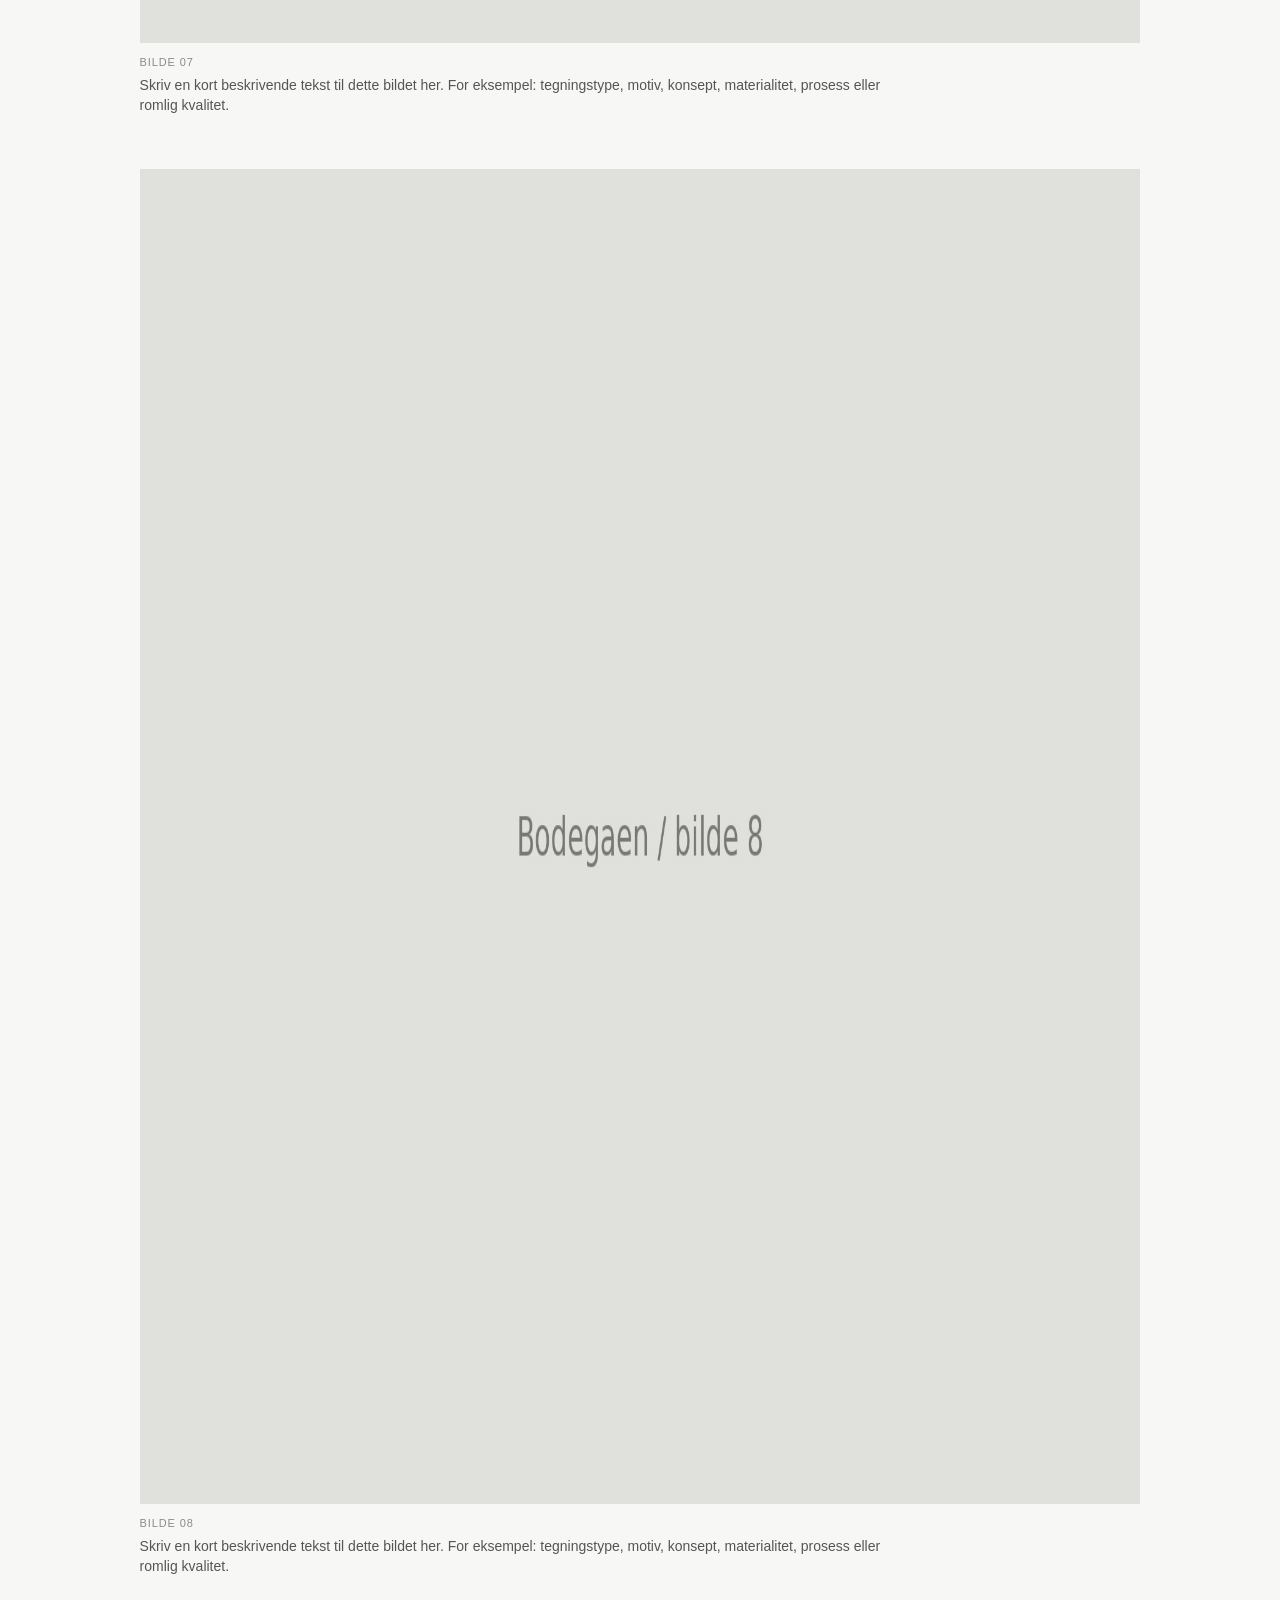
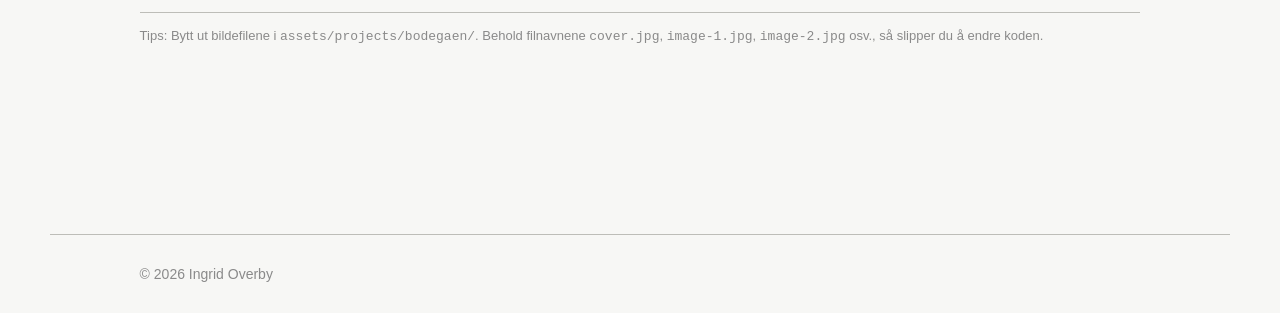
<file: projects/bodegaen.html>
<!doctype html>
<html lang="no">
<head>
  <meta charset="utf-8">
  <meta name="viewport" content="width=device-width, initial-scale=1">
  <title>Bodegaen — Ingrid Overby</title>
  <meta name="description" content="Bodegaen, arkitekturprosjekt av Ingrid Overby.">
  <link rel="stylesheet" href="../style.css">
</head>
<body>
  <header class="site-header">
    <a class="logo" href="../index.html#home">Ingrid Overby</a>
    <nav>
      <a href="../index.html#prosjekter">Prosjekter</a>
      <a href="../index.html#om-meg">Om meg</a>
      <a href="../index.html#utmerkelser">Utmerkelser</a>
    </nav>
  </header>

  <main class="project-page">
    <a class="back" href="../index.html#prosjekter">← Tilbake</a>

    <section class="project-top project-intro">
      <h1>Bodegaen</h1>
      <div>
        <p class="meta">År / sted / type / rolle</p>
        <p class="project-text">Skriv en kort prosjekttekst her. Beskriv konsept, situasjon, materialer, metode og hva prosjektet undersøker. Teksten kan være på 100–250 ord.</p>
      </div>
    </section>

    <img class="wide-img" src="../assets/projects/bodegaen/cover.jpg" alt="Bodegaen coverbilde">

    <section class="project-gallery" aria-label="Bilder fra Bodegaen">
      <figure class="project-figure">
        <img src="../assets/projects/bodegaen/image-1.jpg" alt="Bodegaen bilde 1">
        <figcaption><span class="project-number">Bilde 01</span>Skriv en kort beskrivende tekst til dette bildet her. For eksempel: tegningstype, motiv, konsept, materialitet, prosess eller romlig kvalitet.</figcaption>
      </figure>
      <figure class="project-figure">
        <img src="../assets/projects/bodegaen/image-2.jpg" alt="Bodegaen bilde 2">
        <figcaption><span class="project-number">Bilde 02</span>Skriv en kort beskrivende tekst til dette bildet her. For eksempel: tegningstype, motiv, konsept, materialitet, prosess eller romlig kvalitet.</figcaption>
      </figure>
      <figure class="project-figure">
        <img src="../assets/projects/bodegaen/image-3.jpg" alt="Bodegaen bilde 3">
        <figcaption><span class="project-number">Bilde 03</span>Skriv en kort beskrivende tekst til dette bildet her. For eksempel: tegningstype, motiv, konsept, materialitet, prosess eller romlig kvalitet.</figcaption>
      </figure>
      <figure class="project-figure">
        <img src="../assets/projects/bodegaen/image-4.jpg" alt="Bodegaen bilde 4">
        <figcaption><span class="project-number">Bilde 04</span>Skriv en kort beskrivende tekst til dette bildet her. For eksempel: tegningstype, motiv, konsept, materialitet, prosess eller romlig kvalitet.</figcaption>
      </figure>
      <figure class="project-figure">
        <img src="../assets/projects/bodegaen/image-5.jpg" alt="Bodegaen bilde 5">
        <figcaption><span class="project-number">Bilde 05</span>Skriv en kort beskrivende tekst til dette bildet her. For eksempel: tegningstype, motiv, konsept, materialitet, prosess eller romlig kvalitet.</figcaption>
      </figure>
      <figure class="project-figure">
        <img src="../assets/projects/bodegaen/image-6.jpg" alt="Bodegaen bilde 6">
        <figcaption><span class="project-number">Bilde 06</span>Skriv en kort beskrivende tekst til dette bildet her. For eksempel: tegningstype, motiv, konsept, materialitet, prosess eller romlig kvalitet.</figcaption>
      </figure>
      <figure class="project-figure">
        <img src="../assets/projects/bodegaen/image-7.jpg" alt="Bodegaen bilde 7">
        <figcaption><span class="project-number">Bilde 07</span>Skriv en kort beskrivende tekst til dette bildet her. For eksempel: tegningstype, motiv, konsept, materialitet, prosess eller romlig kvalitet.</figcaption>
      </figure>
      <figure class="project-figure">
        <img src="../assets/projects/bodegaen/image-8.jpg" alt="Bodegaen bilde 8">
        <figcaption><span class="project-number">Bilde 08</span>Skriv en kort beskrivende tekst til dette bildet her. For eksempel: tegningstype, motiv, konsept, materialitet, prosess eller romlig kvalitet.</figcaption>
      </figure>
    </section>

    <p class="project-note">Tips: Bytt ut bildefilene i <code>assets/projects/bodegaen/</code>. Behold filnavnene <code>cover.jpg</code>, <code>image-1.jpg</code>, <code>image-2.jpg</code> osv., så slipper du å endre koden.</p>
  </main>

  <footer>© <span id="year"></span> Ingrid Overby</footer>
  <script src="../script.js"></script>
</body>
</html>
</file>
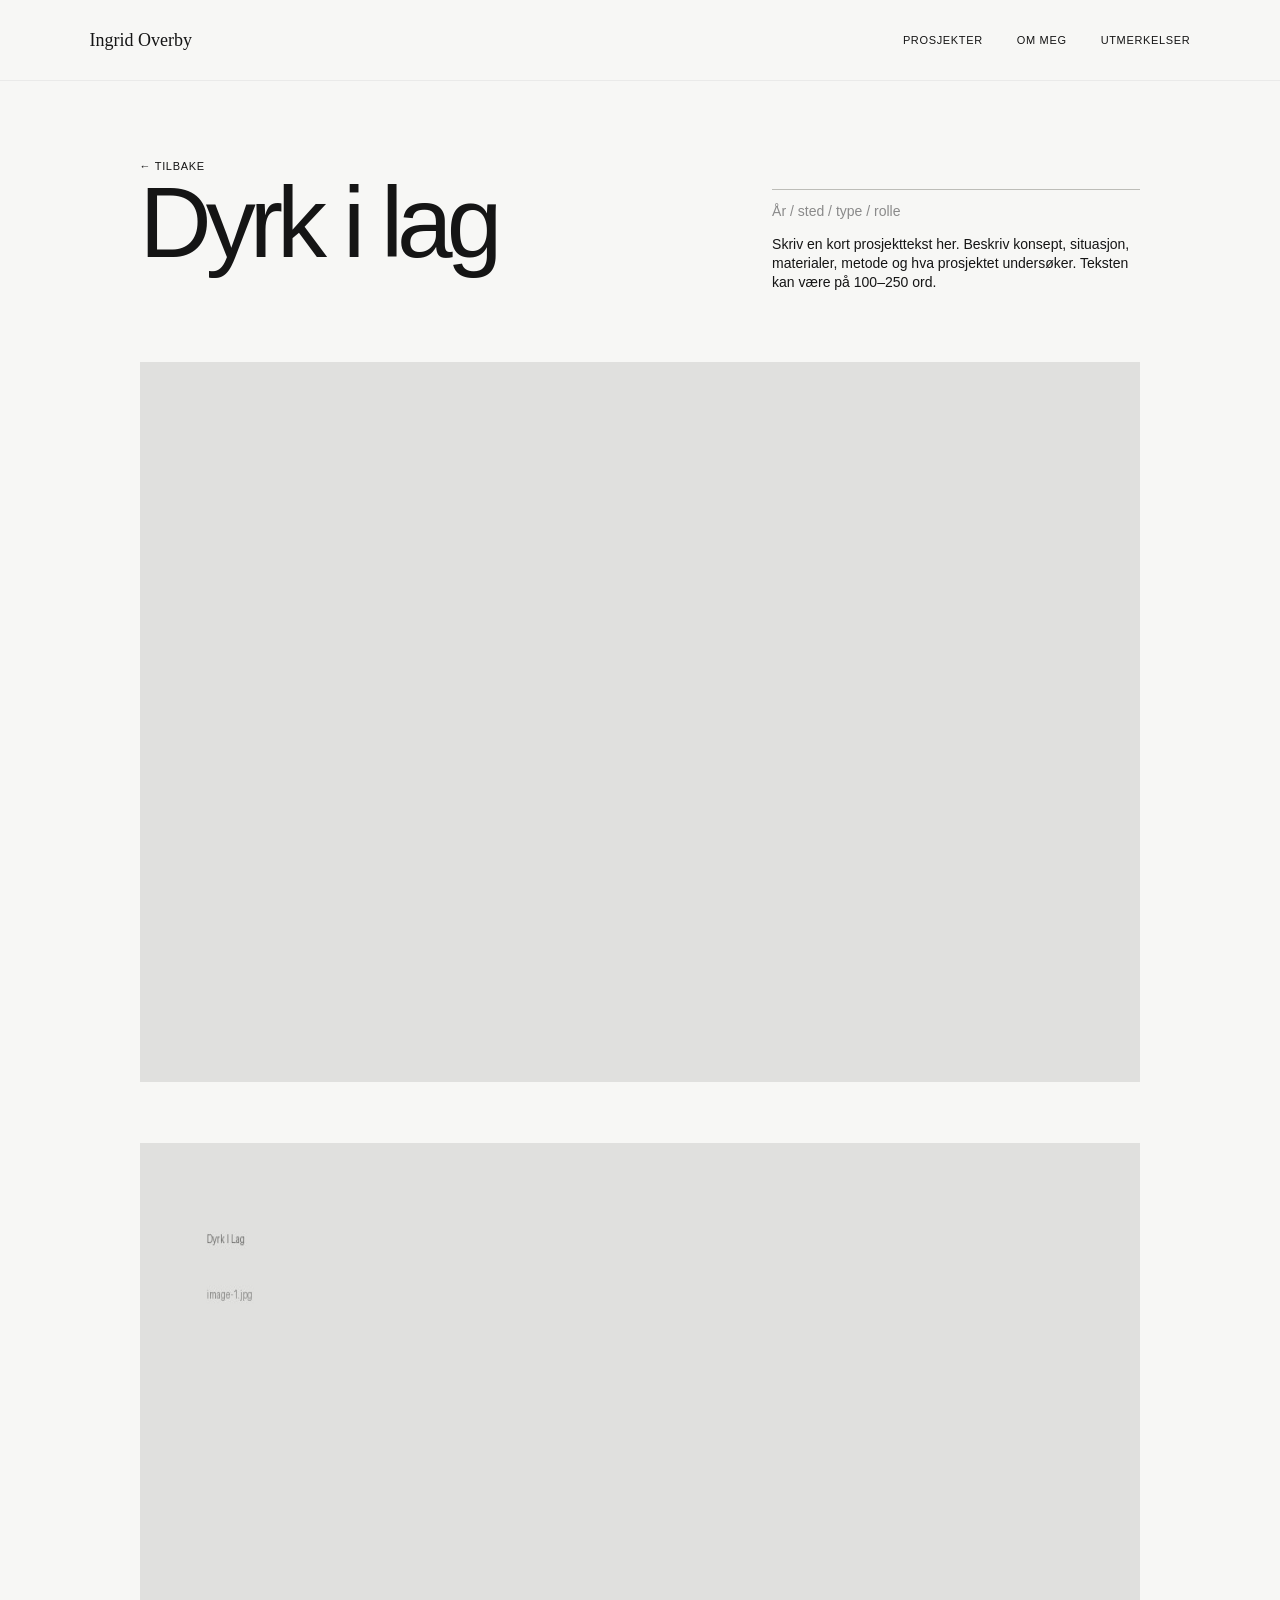
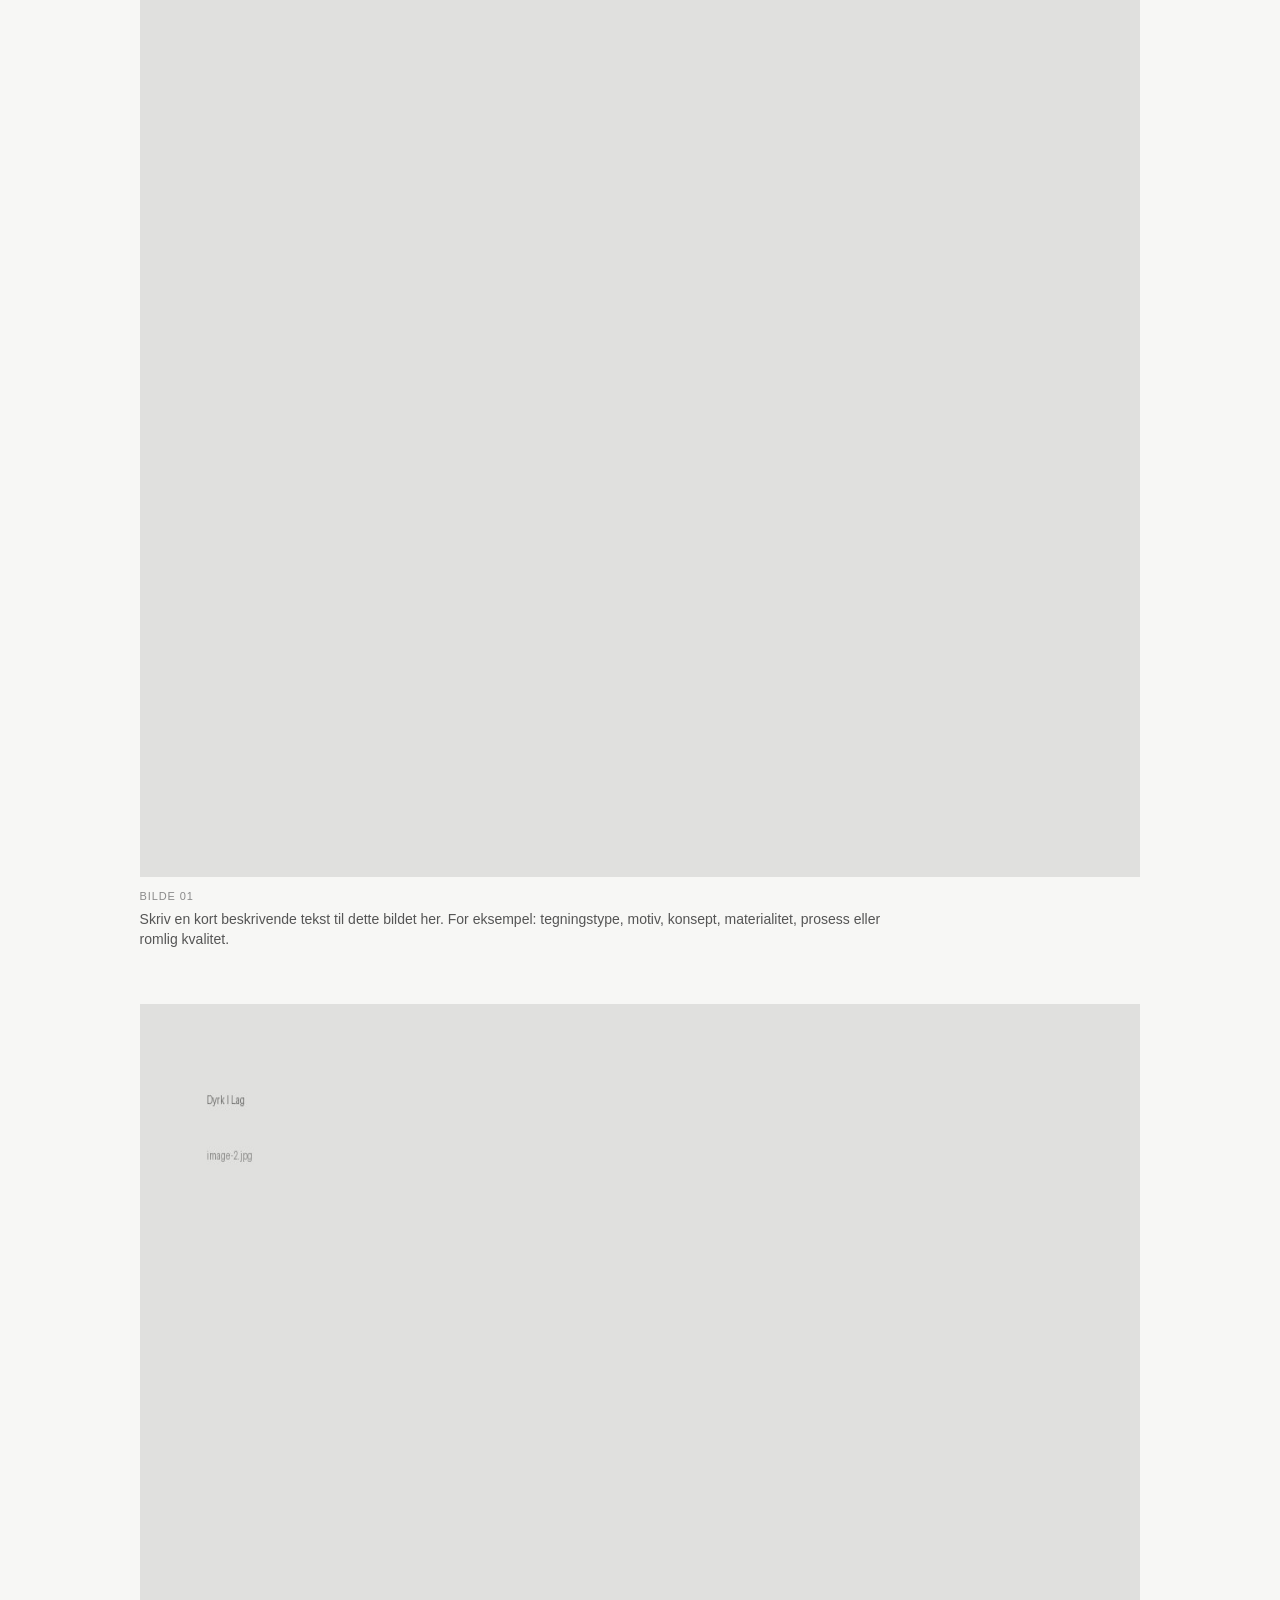
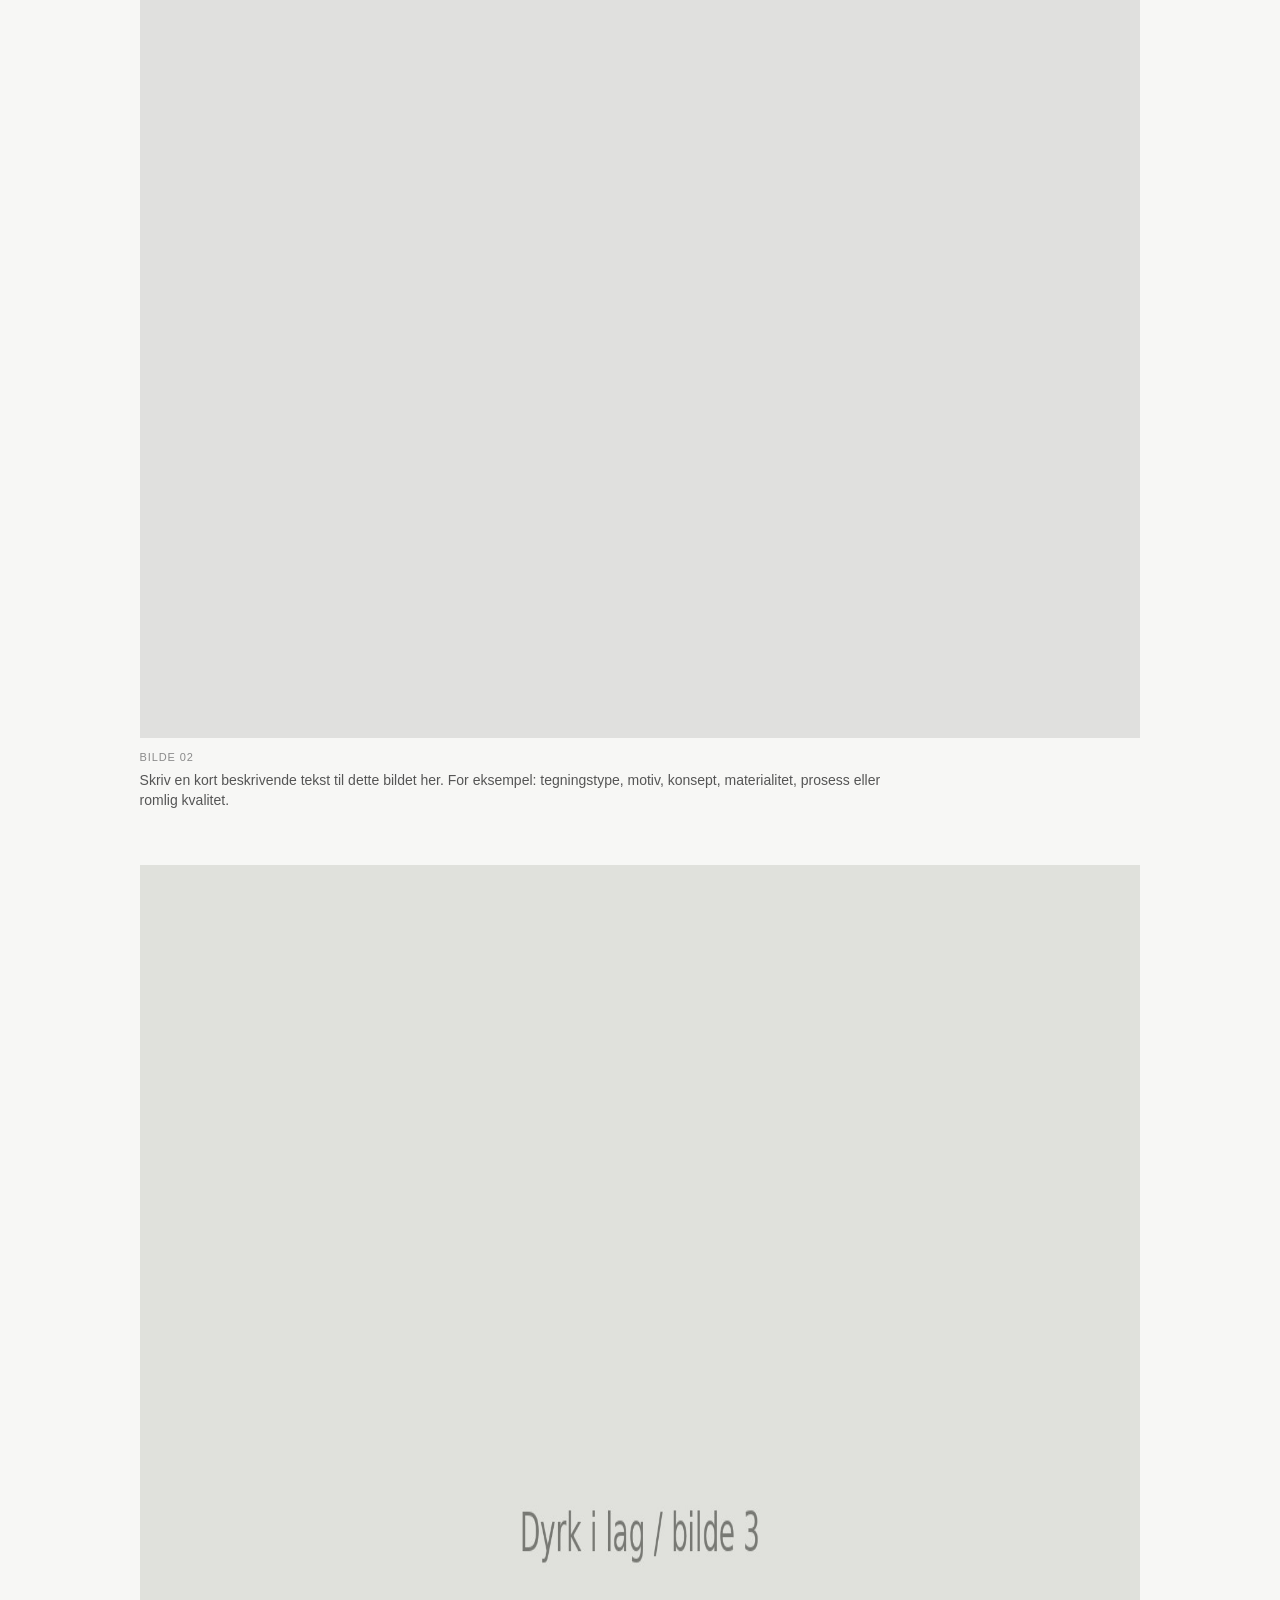
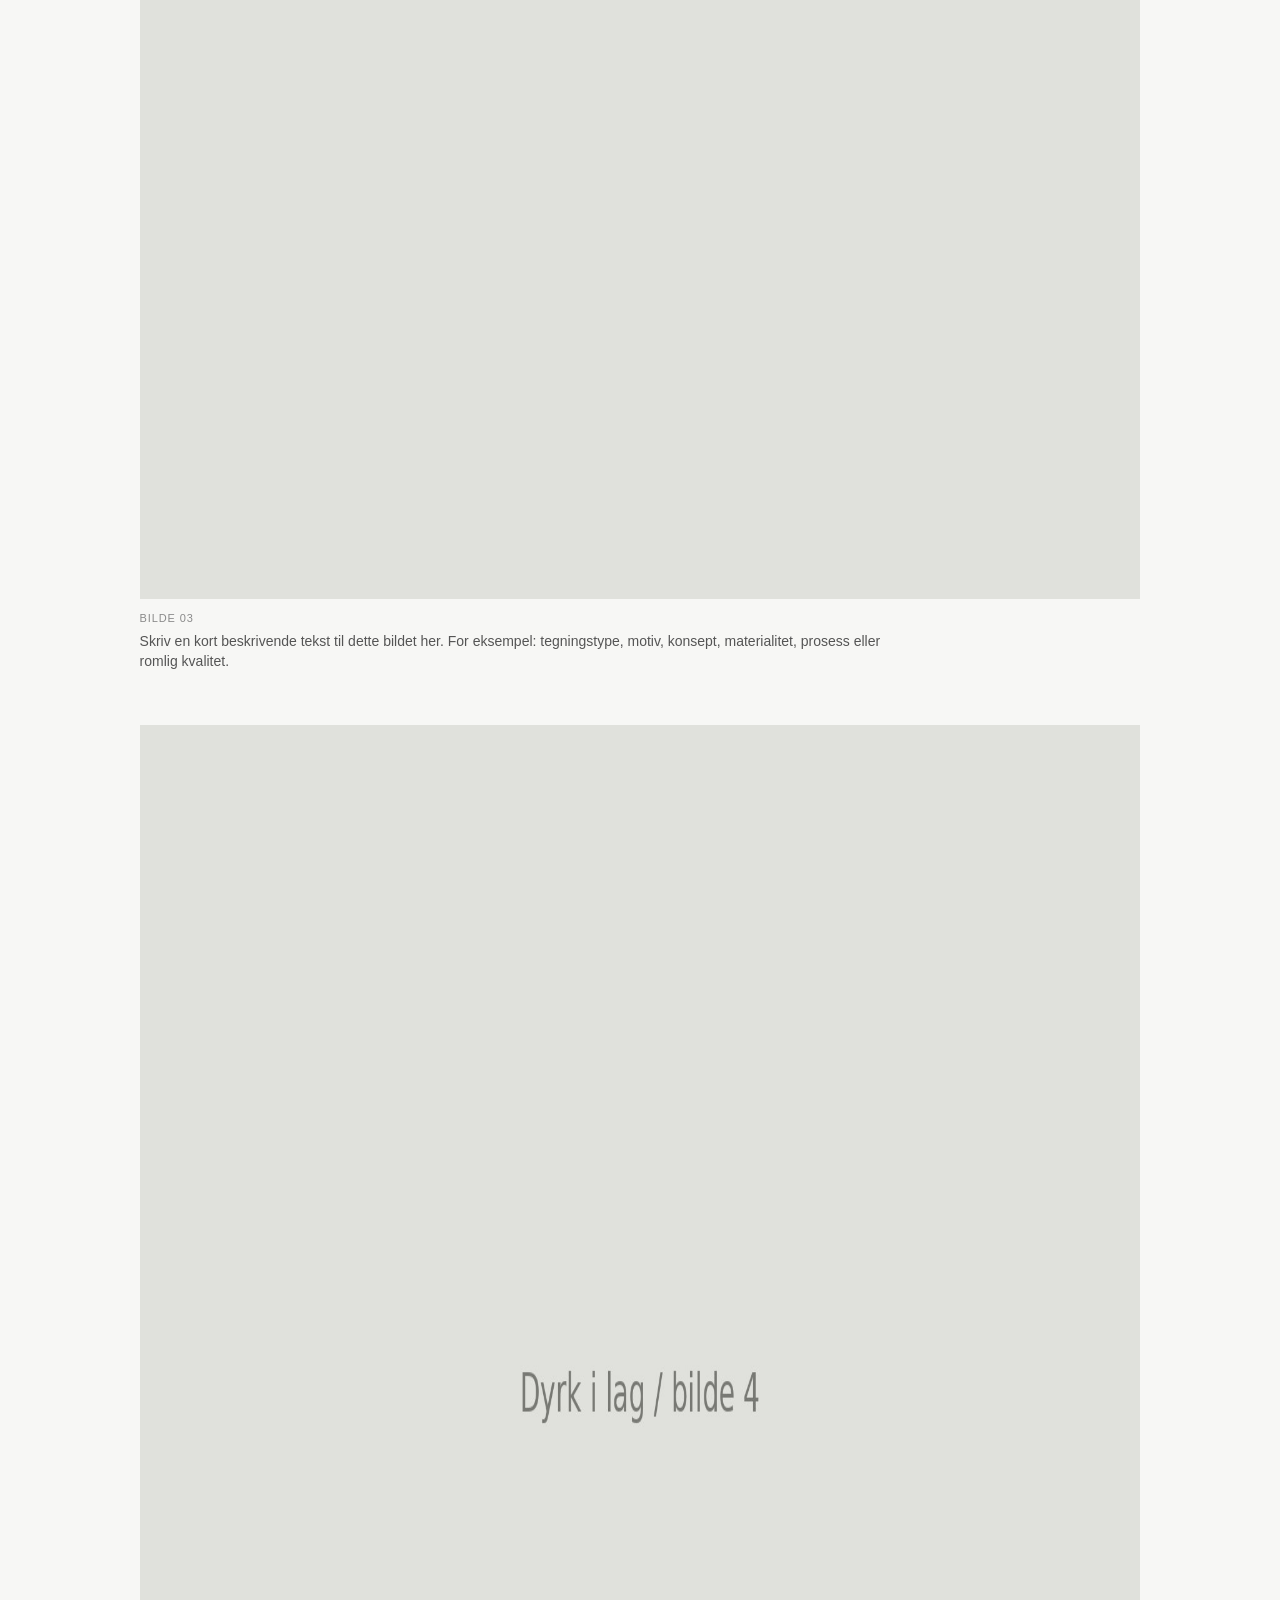
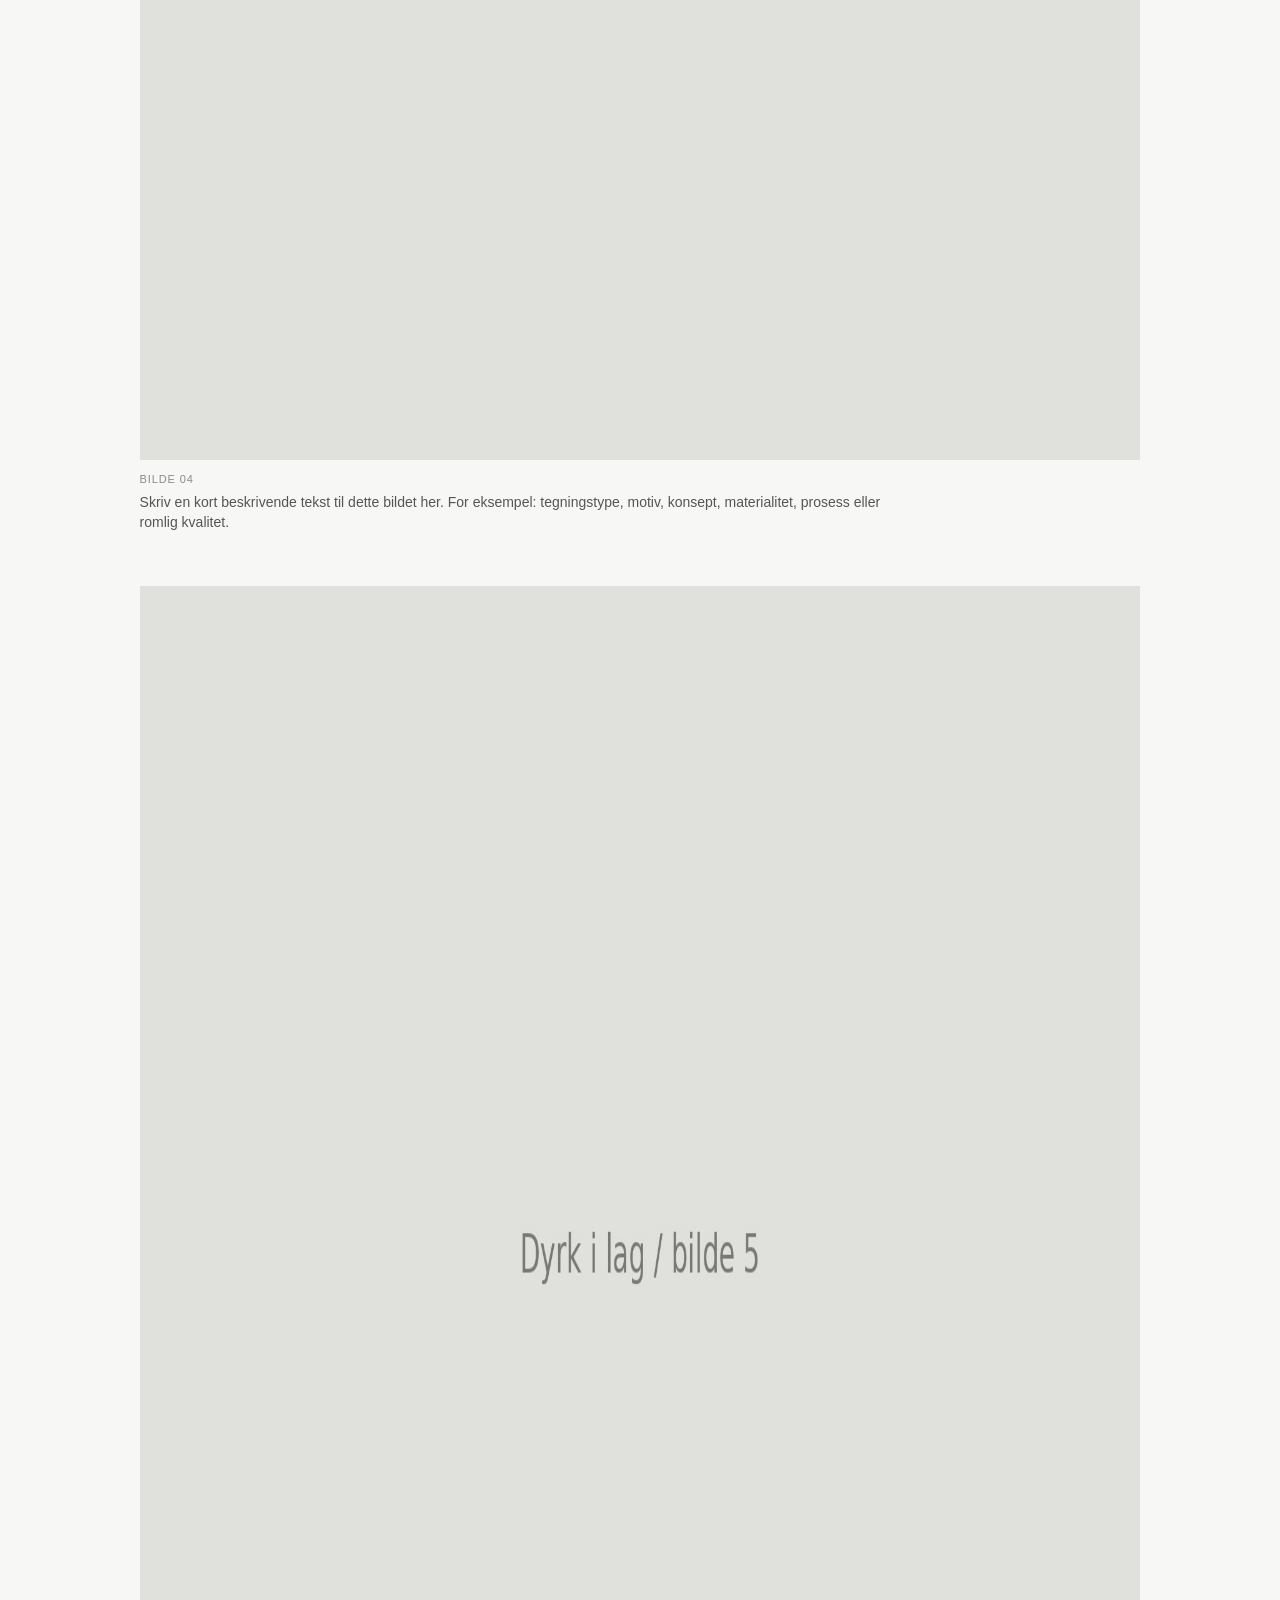
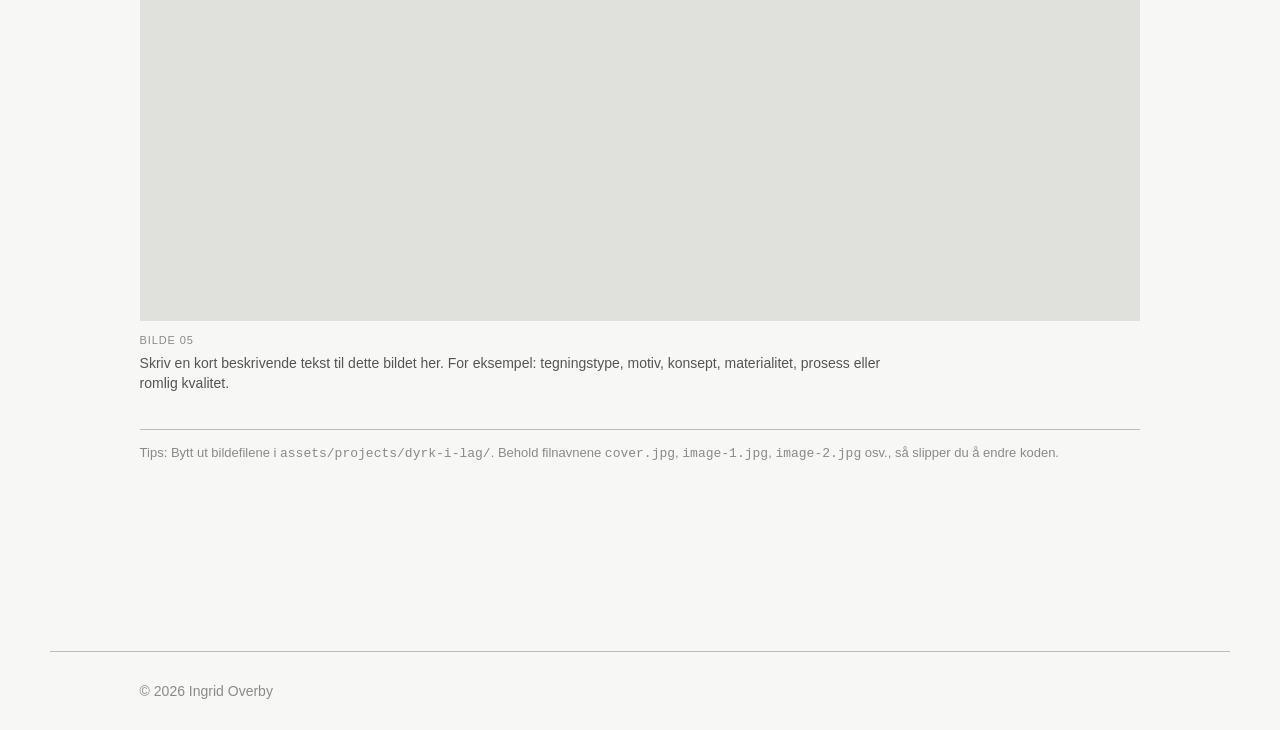
<file: projects/dyrk-i-lag.html>
<!doctype html>
<html lang="no">
<head>
  <meta charset="utf-8">
  <meta name="viewport" content="width=device-width, initial-scale=1">
  <title>Dyrk i lag — Ingrid Overby</title>
  <meta name="description" content="Dyrk i lag, arkitekturprosjekt av Ingrid Overby.">
  <link rel="stylesheet" href="../style.css">
</head>
<body>
  <header class="site-header">
    <a class="logo" href="../index.html#home">Ingrid Overby</a>
    <nav>
      <a href="../index.html#prosjekter">Prosjekter</a>
      <a href="../index.html#om-meg">Om meg</a>
      <a href="../index.html#utmerkelser">Utmerkelser</a>
    </nav>
  </header>

  <main class="project-page">
    <a class="back" href="../index.html#prosjekter">← Tilbake</a>

    <section class="project-top project-intro">
      <h1>Dyrk i lag</h1>
      <div>
        <p class="meta">År / sted / type / rolle</p>
        <p class="project-text">Skriv en kort prosjekttekst her. Beskriv konsept, situasjon, materialer, metode og hva prosjektet undersøker. Teksten kan være på 100–250 ord.</p>
      </div>
    </section>

    <img class="wide-img" src="../assets/projects/dyrk-i-lag/cover.jpg" alt="Dyrk i lag coverbilde">

    <section class="project-gallery" aria-label="Bilder fra Dyrk i lag">
      <figure class="project-figure">
        <img src="../assets/projects/dyrk-i-lag/image-1.jpg" alt="Dyrk i lag bilde 1">
        <figcaption><span class="project-number">Bilde 01</span>Skriv en kort beskrivende tekst til dette bildet her. For eksempel: tegningstype, motiv, konsept, materialitet, prosess eller romlig kvalitet.</figcaption>
      </figure>
      <figure class="project-figure">
        <img src="../assets/projects/dyrk-i-lag/image-2.jpg" alt="Dyrk i lag bilde 2">
        <figcaption><span class="project-number">Bilde 02</span>Skriv en kort beskrivende tekst til dette bildet her. For eksempel: tegningstype, motiv, konsept, materialitet, prosess eller romlig kvalitet.</figcaption>
      </figure>
      <figure class="project-figure">
        <img src="../assets/projects/dyrk-i-lag/image-3.jpg" alt="Dyrk i lag bilde 3">
        <figcaption><span class="project-number">Bilde 03</span>Skriv en kort beskrivende tekst til dette bildet her. For eksempel: tegningstype, motiv, konsept, materialitet, prosess eller romlig kvalitet.</figcaption>
      </figure>
      <figure class="project-figure">
        <img src="../assets/projects/dyrk-i-lag/image-4.jpg" alt="Dyrk i lag bilde 4">
        <figcaption><span class="project-number">Bilde 04</span>Skriv en kort beskrivende tekst til dette bildet her. For eksempel: tegningstype, motiv, konsept, materialitet, prosess eller romlig kvalitet.</figcaption>
      </figure>
      <figure class="project-figure">
        <img src="../assets/projects/dyrk-i-lag/image-5.jpg" alt="Dyrk i lag bilde 5">
        <figcaption><span class="project-number">Bilde 05</span>Skriv en kort beskrivende tekst til dette bildet her. For eksempel: tegningstype, motiv, konsept, materialitet, prosess eller romlig kvalitet.</figcaption>
      </figure>
    </section>

    <p class="project-note">Tips: Bytt ut bildefilene i <code>assets/projects/dyrk-i-lag/</code>. Behold filnavnene <code>cover.jpg</code>, <code>image-1.jpg</code>, <code>image-2.jpg</code> osv., så slipper du å endre koden.</p>
  </main>

  <footer>© <span id="year"></span> Ingrid Overby</footer>
  <script src="../script.js"></script>
</body>
</html>
</file>
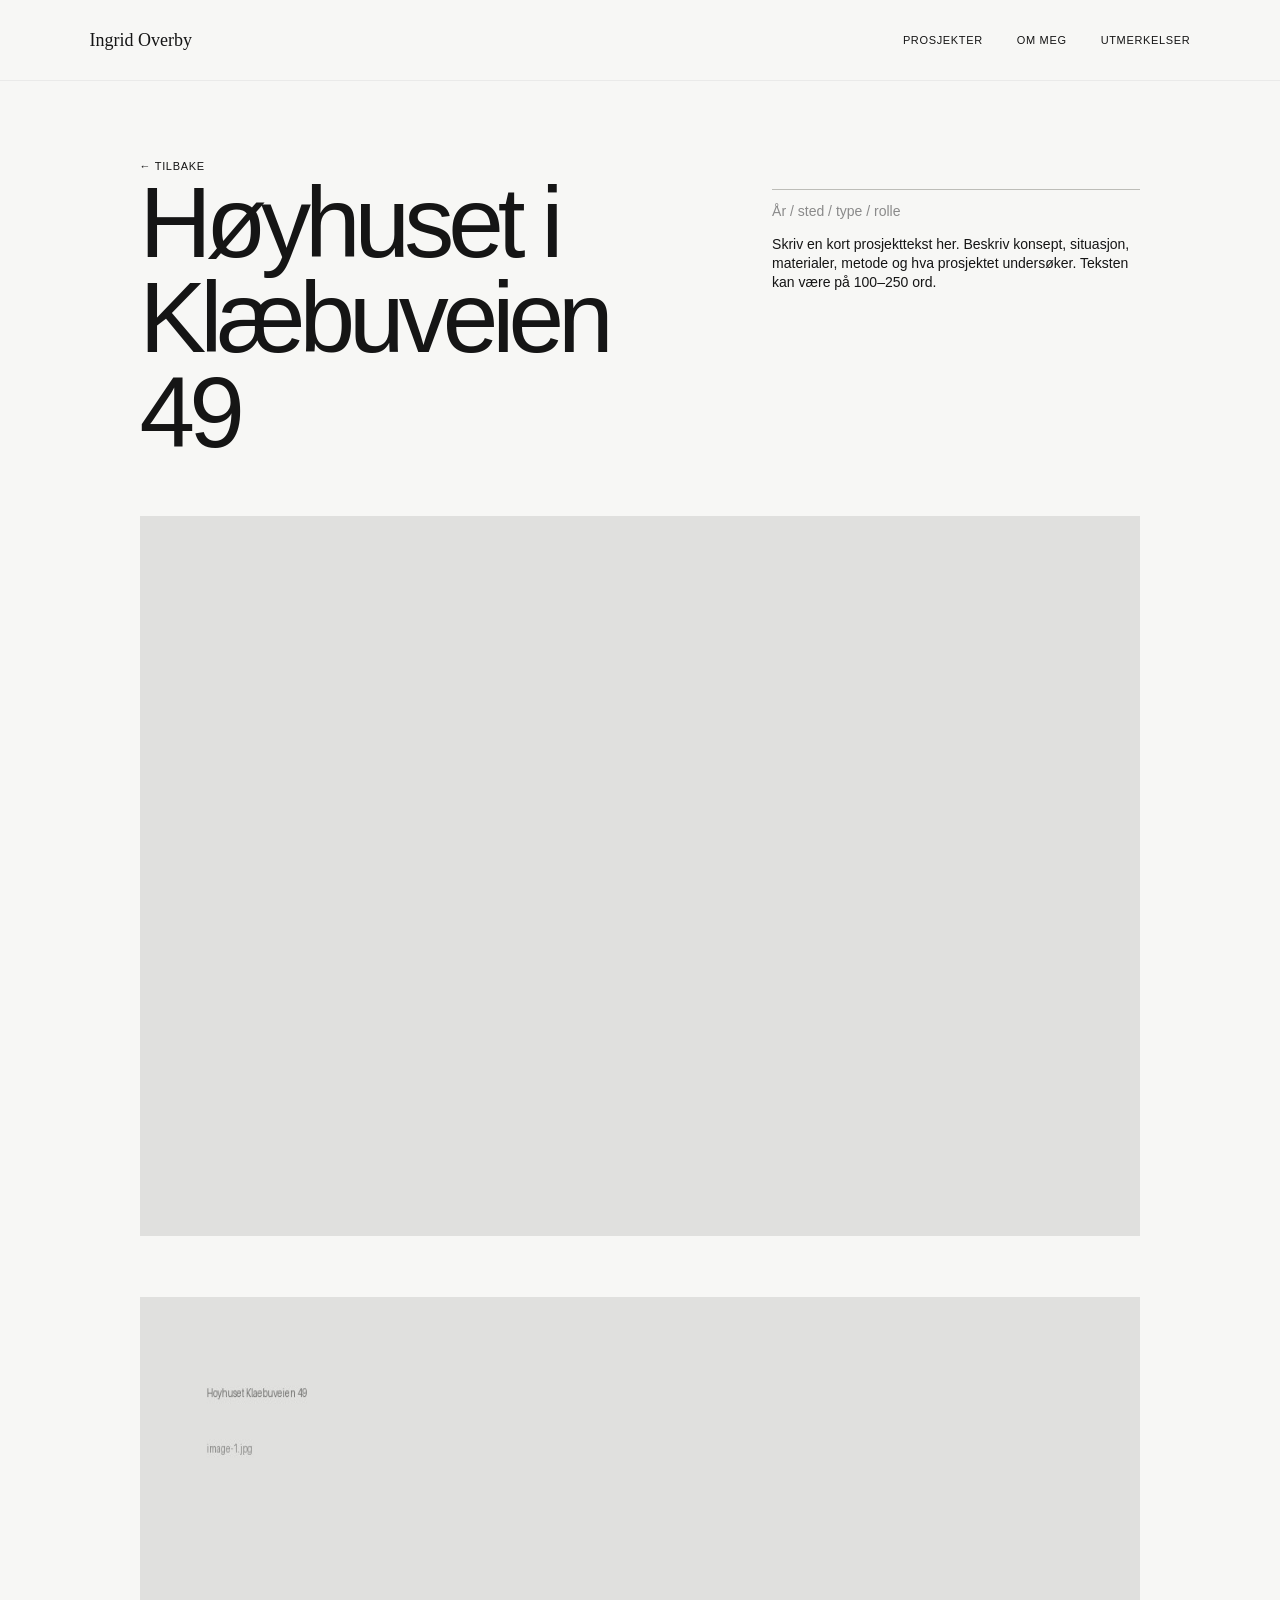
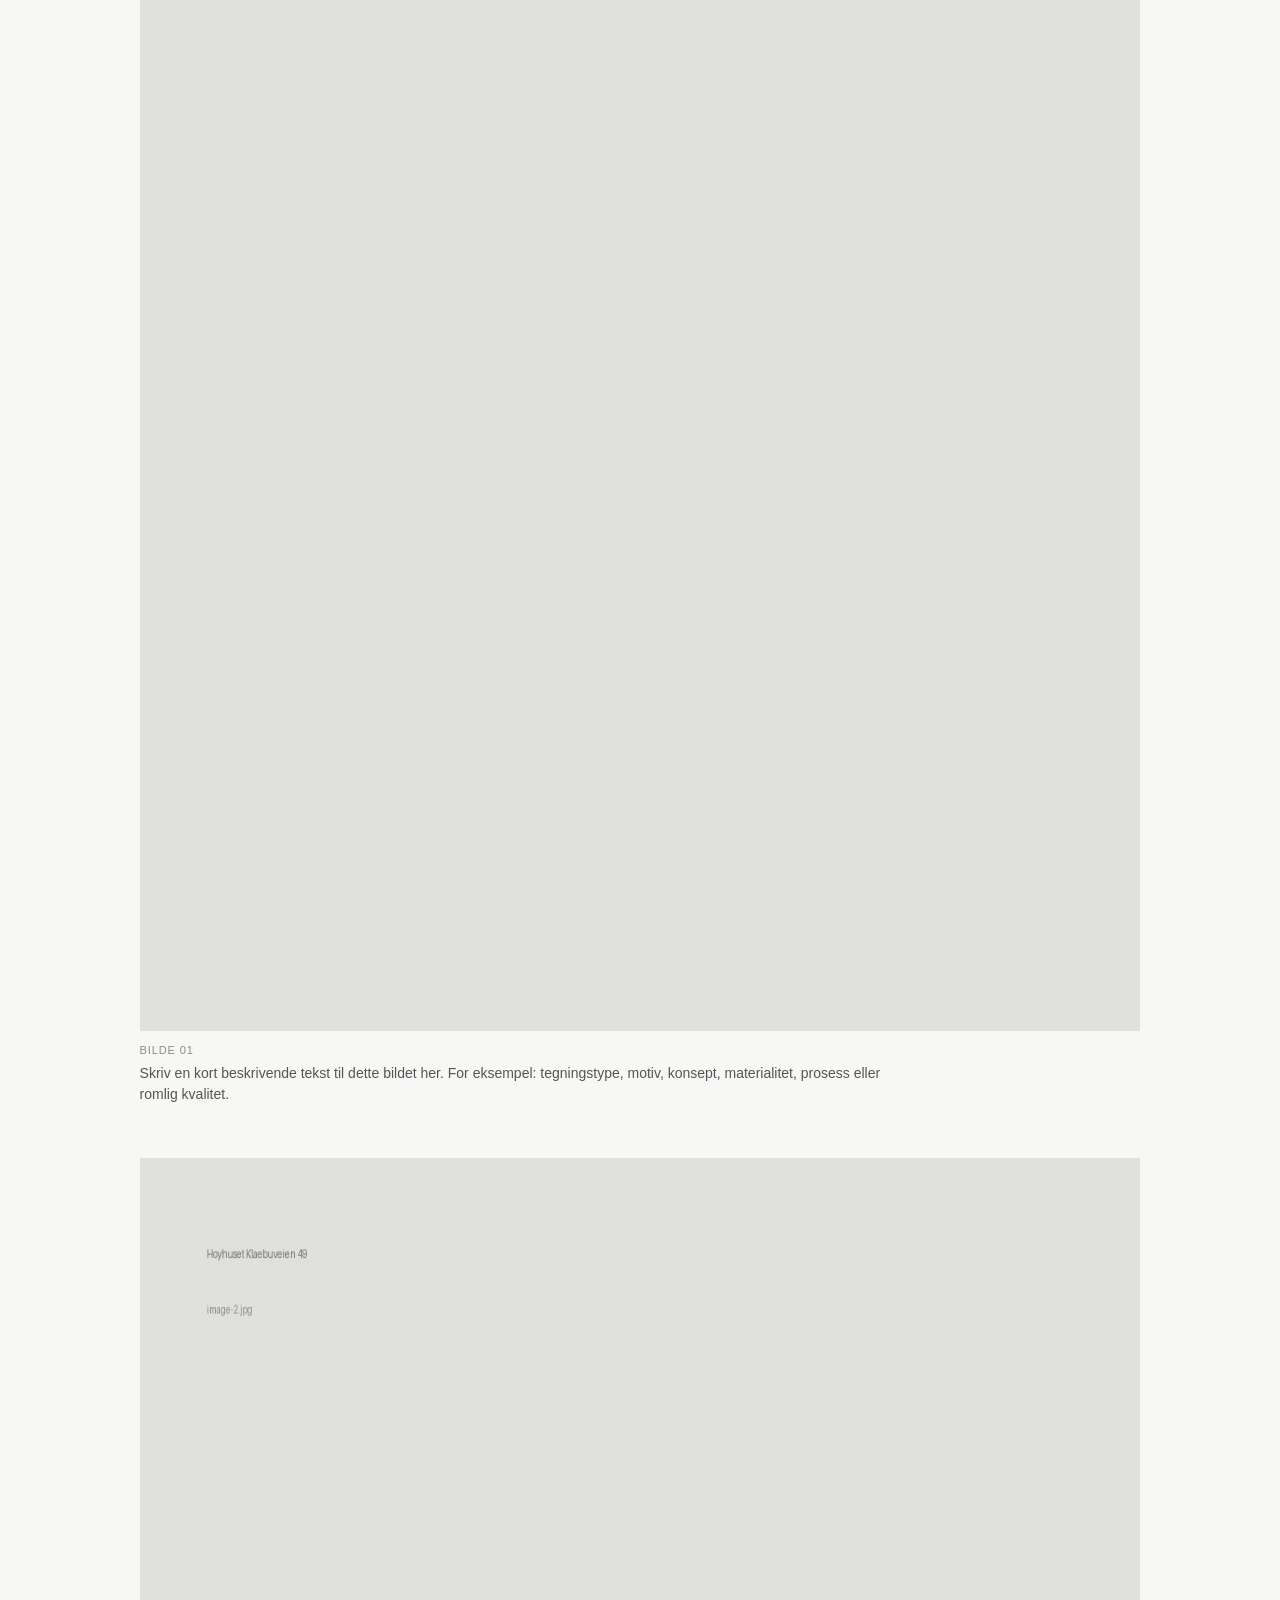
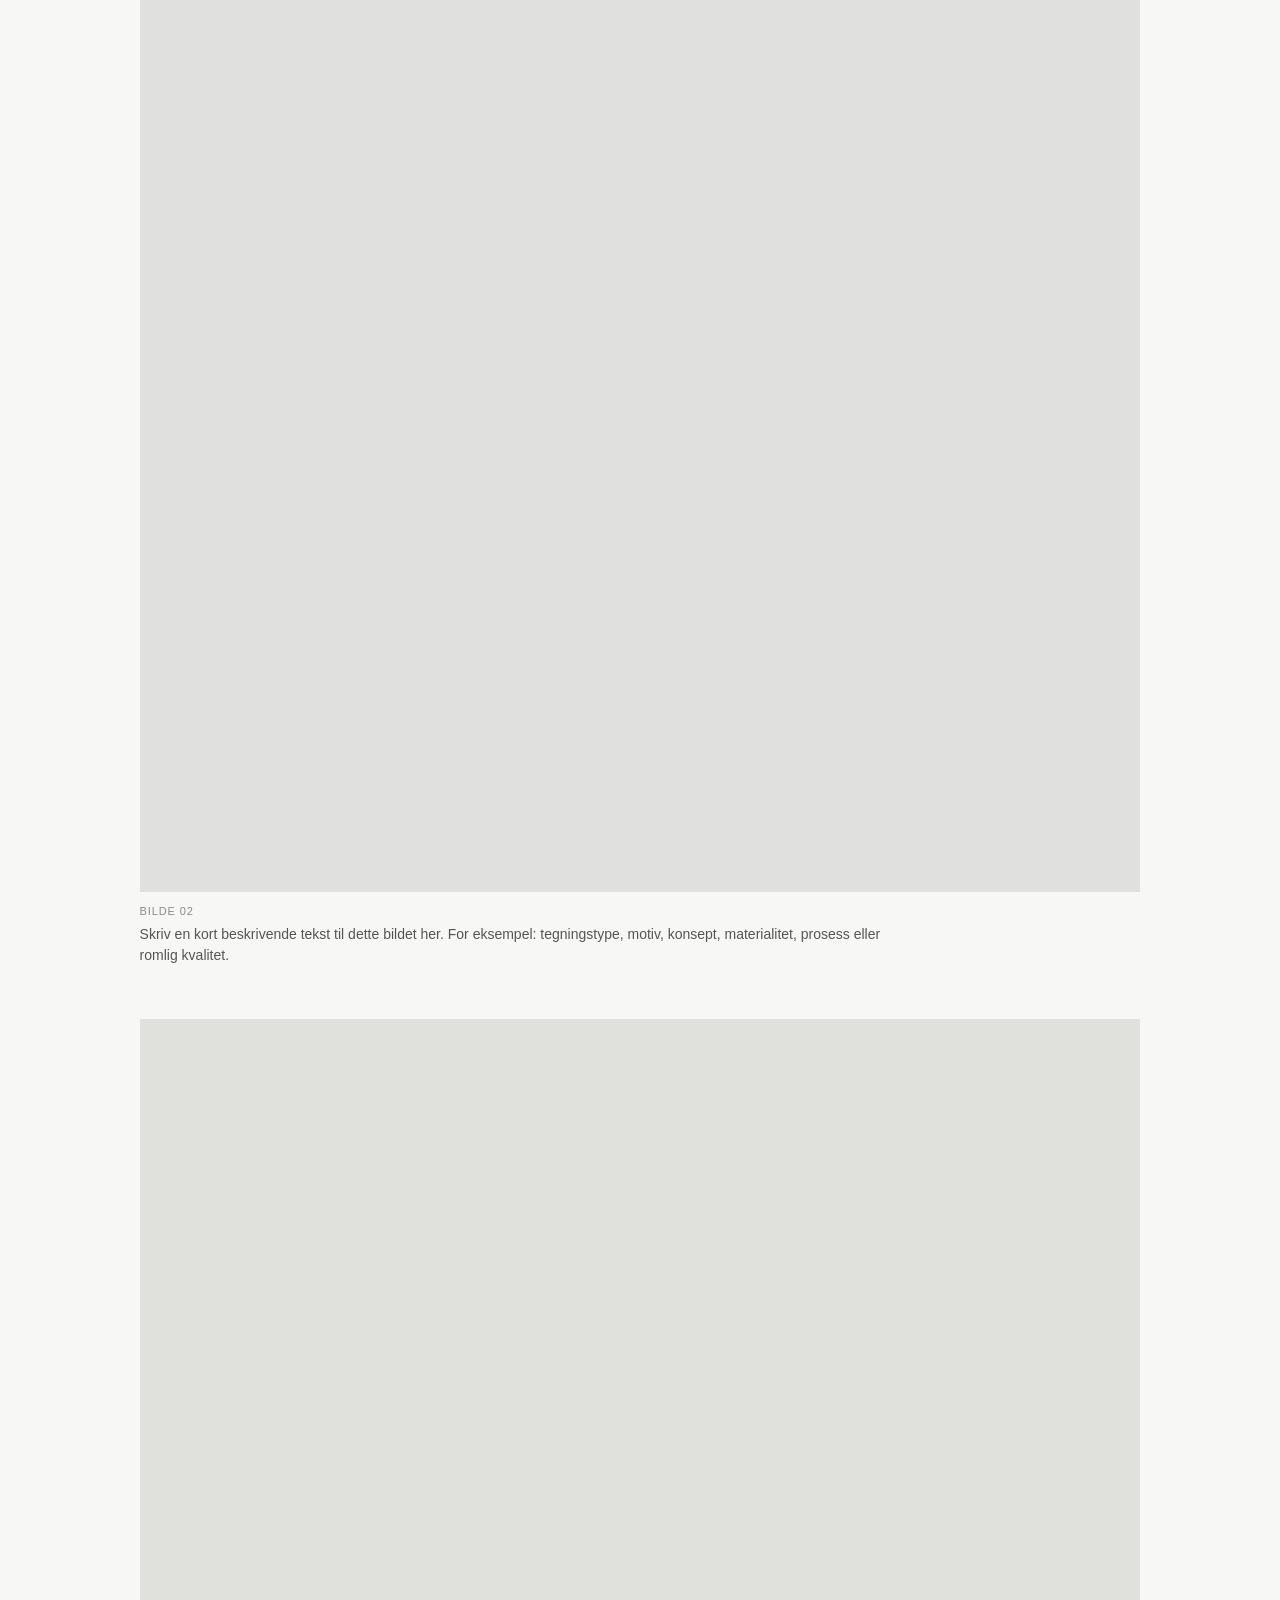
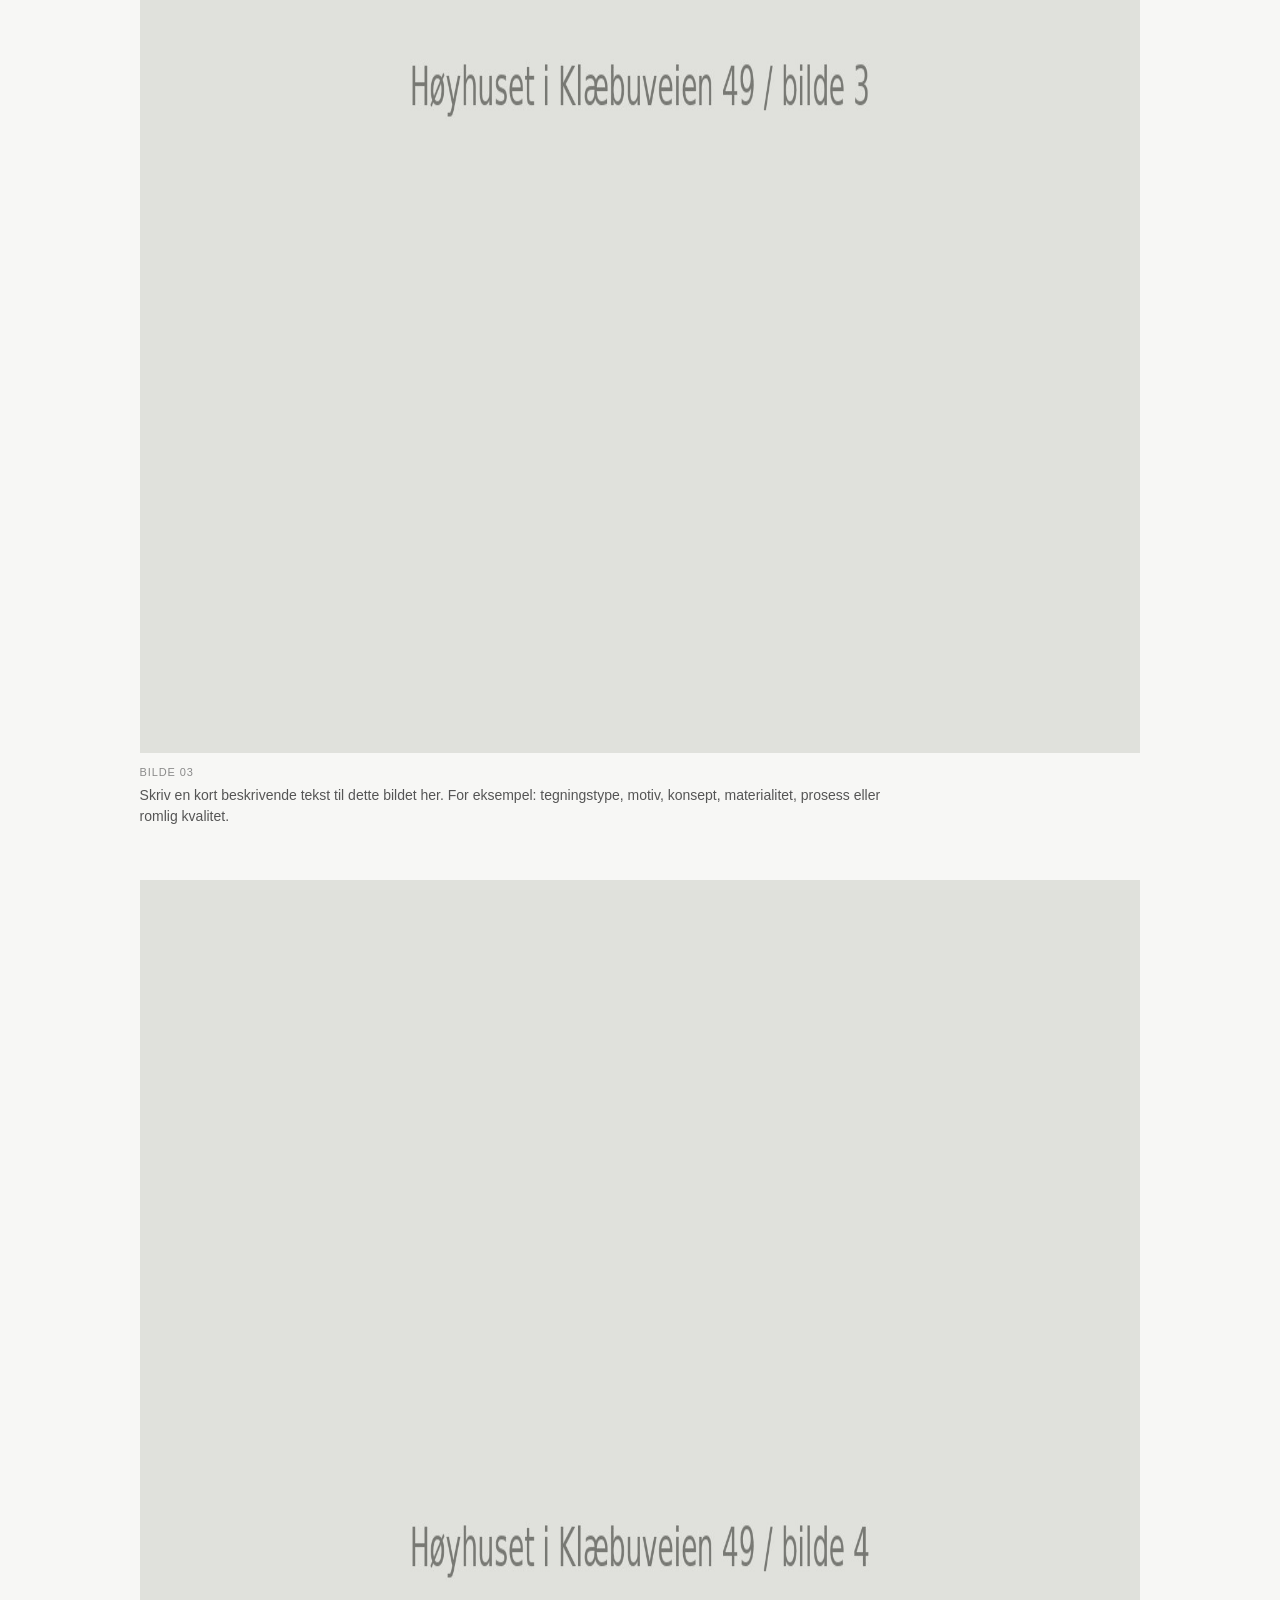
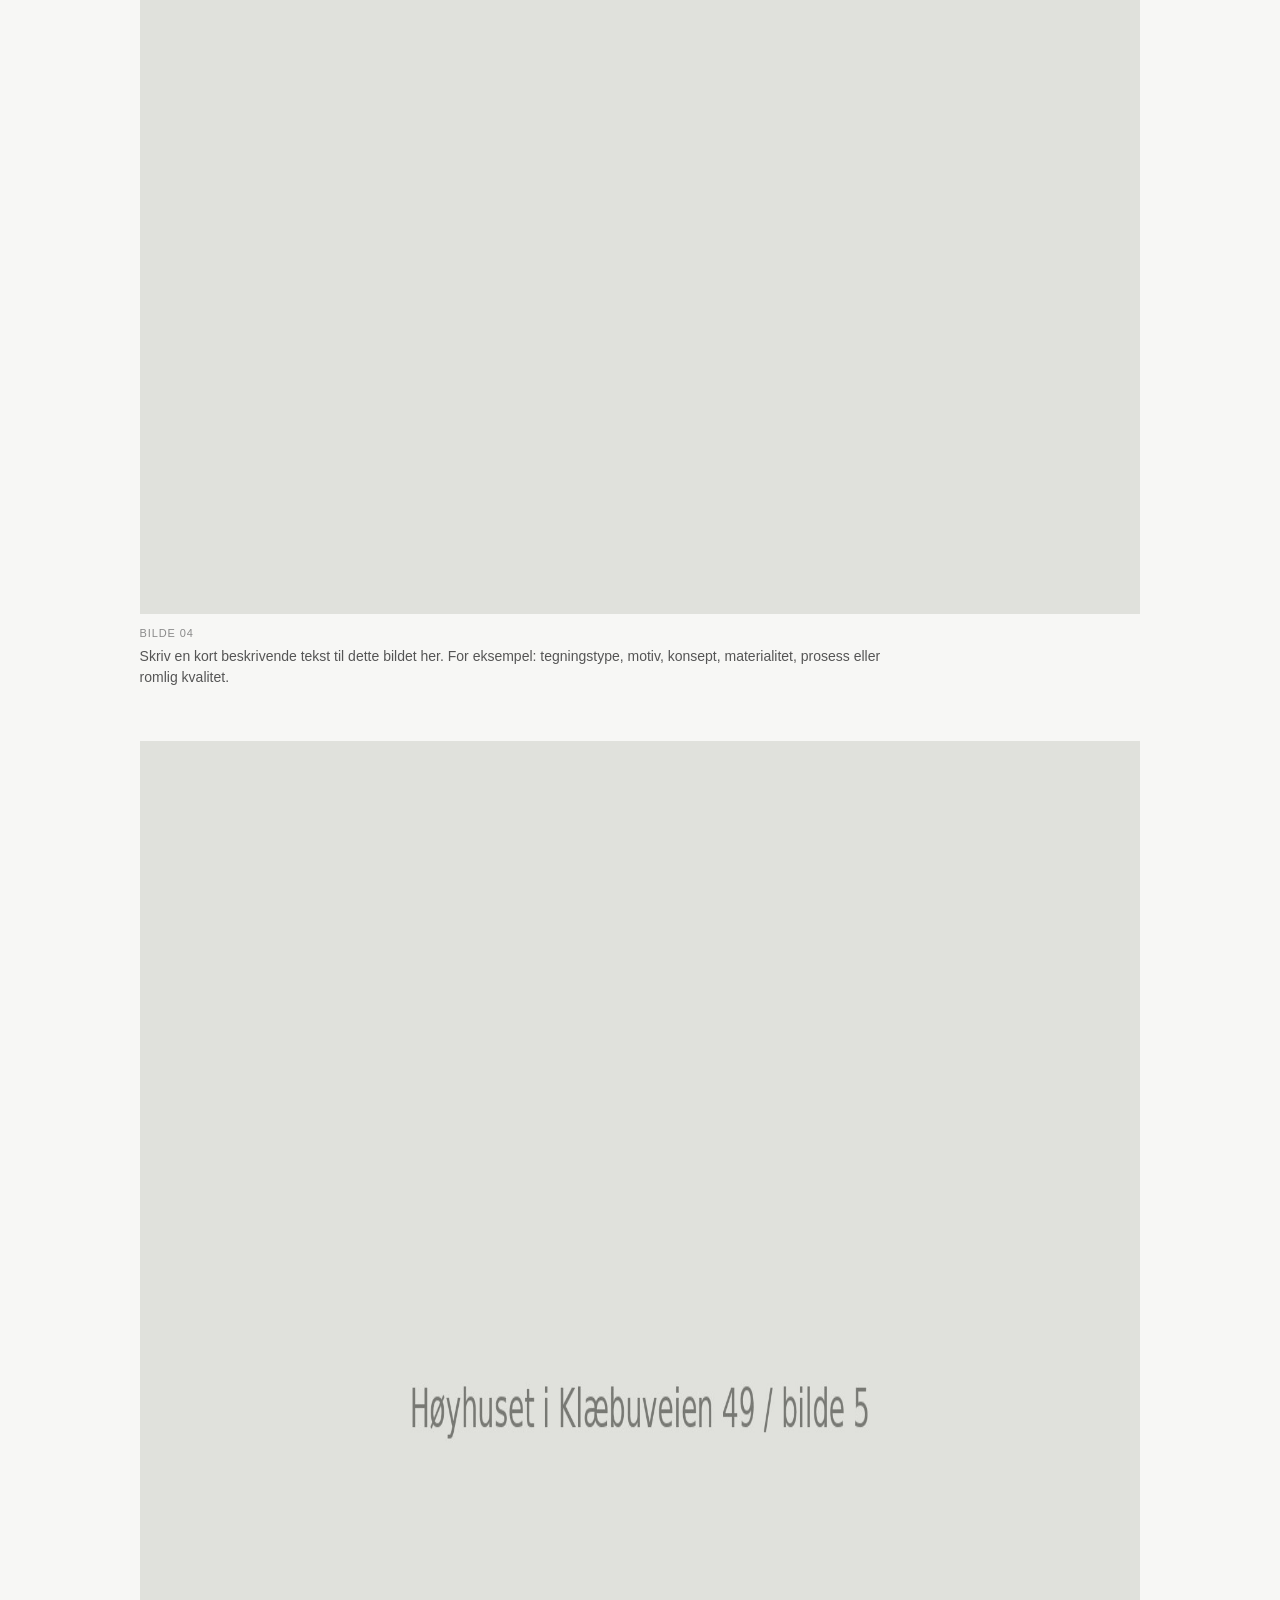
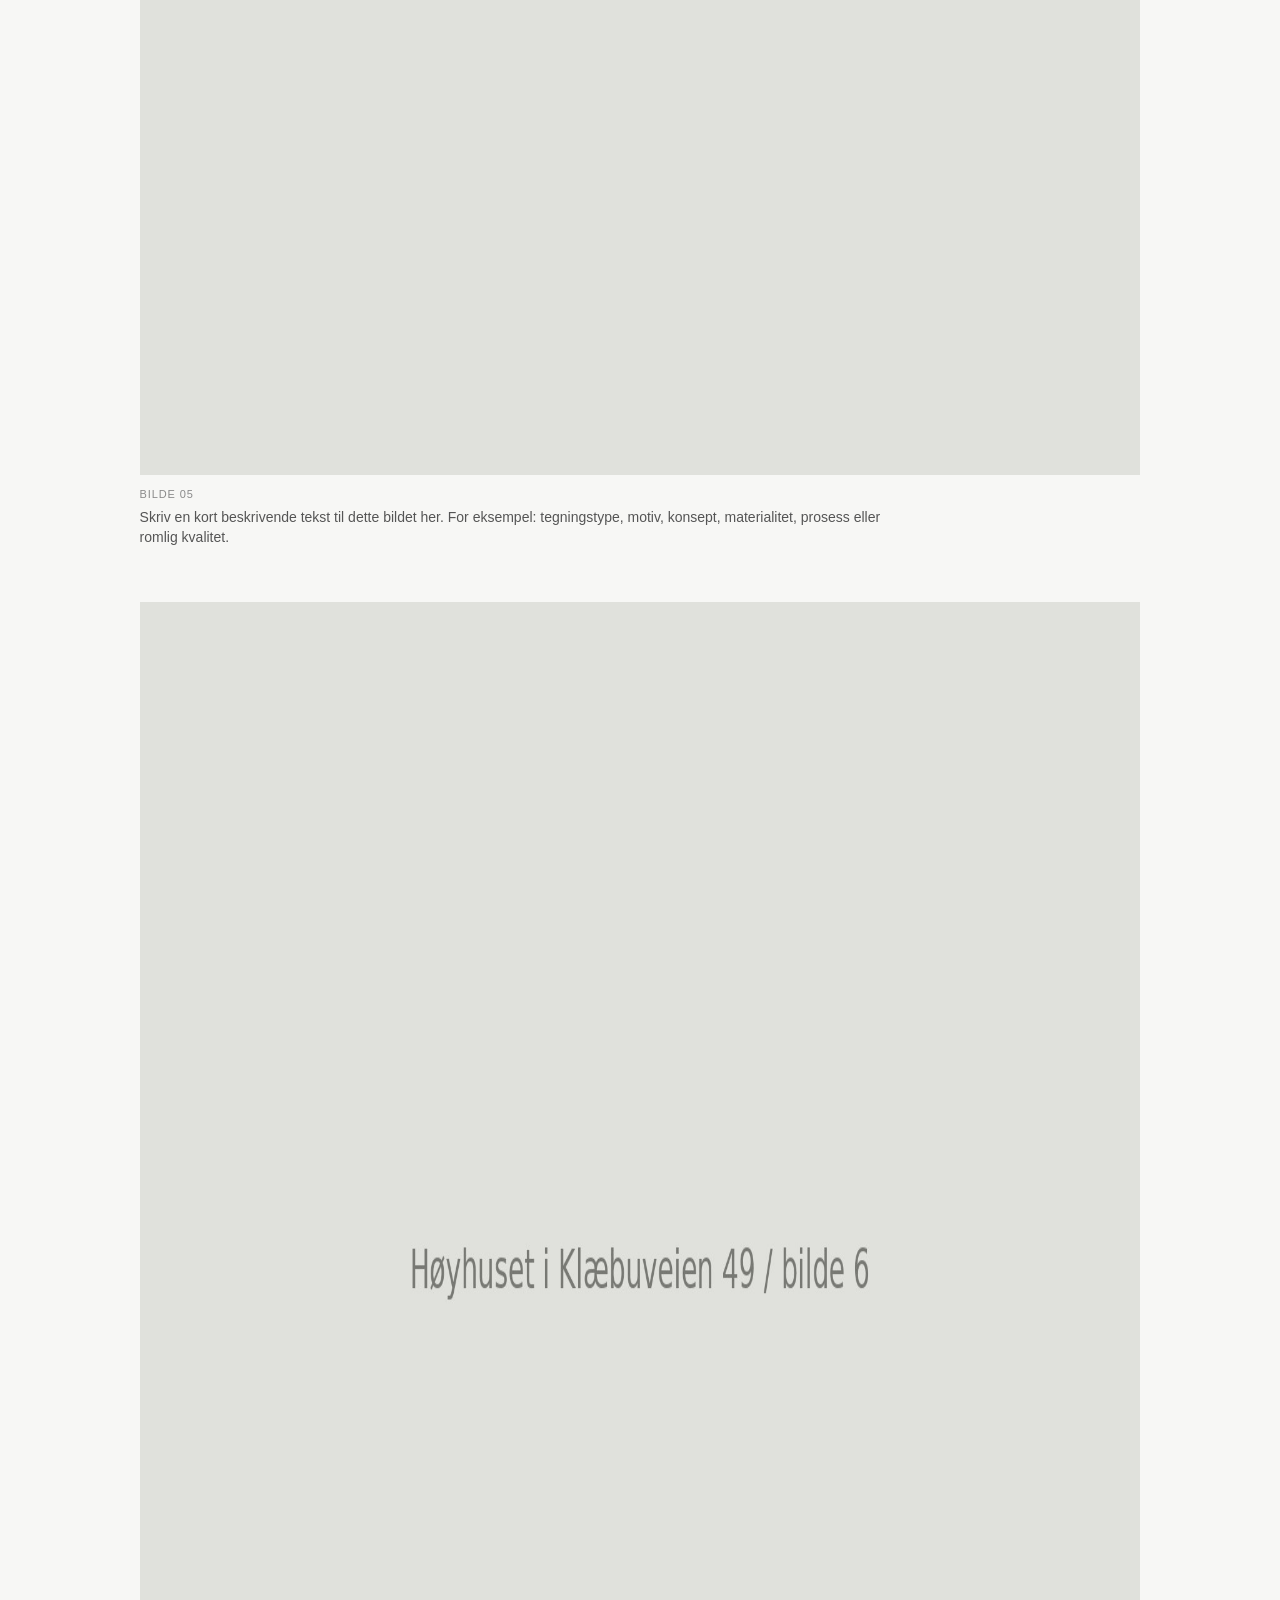
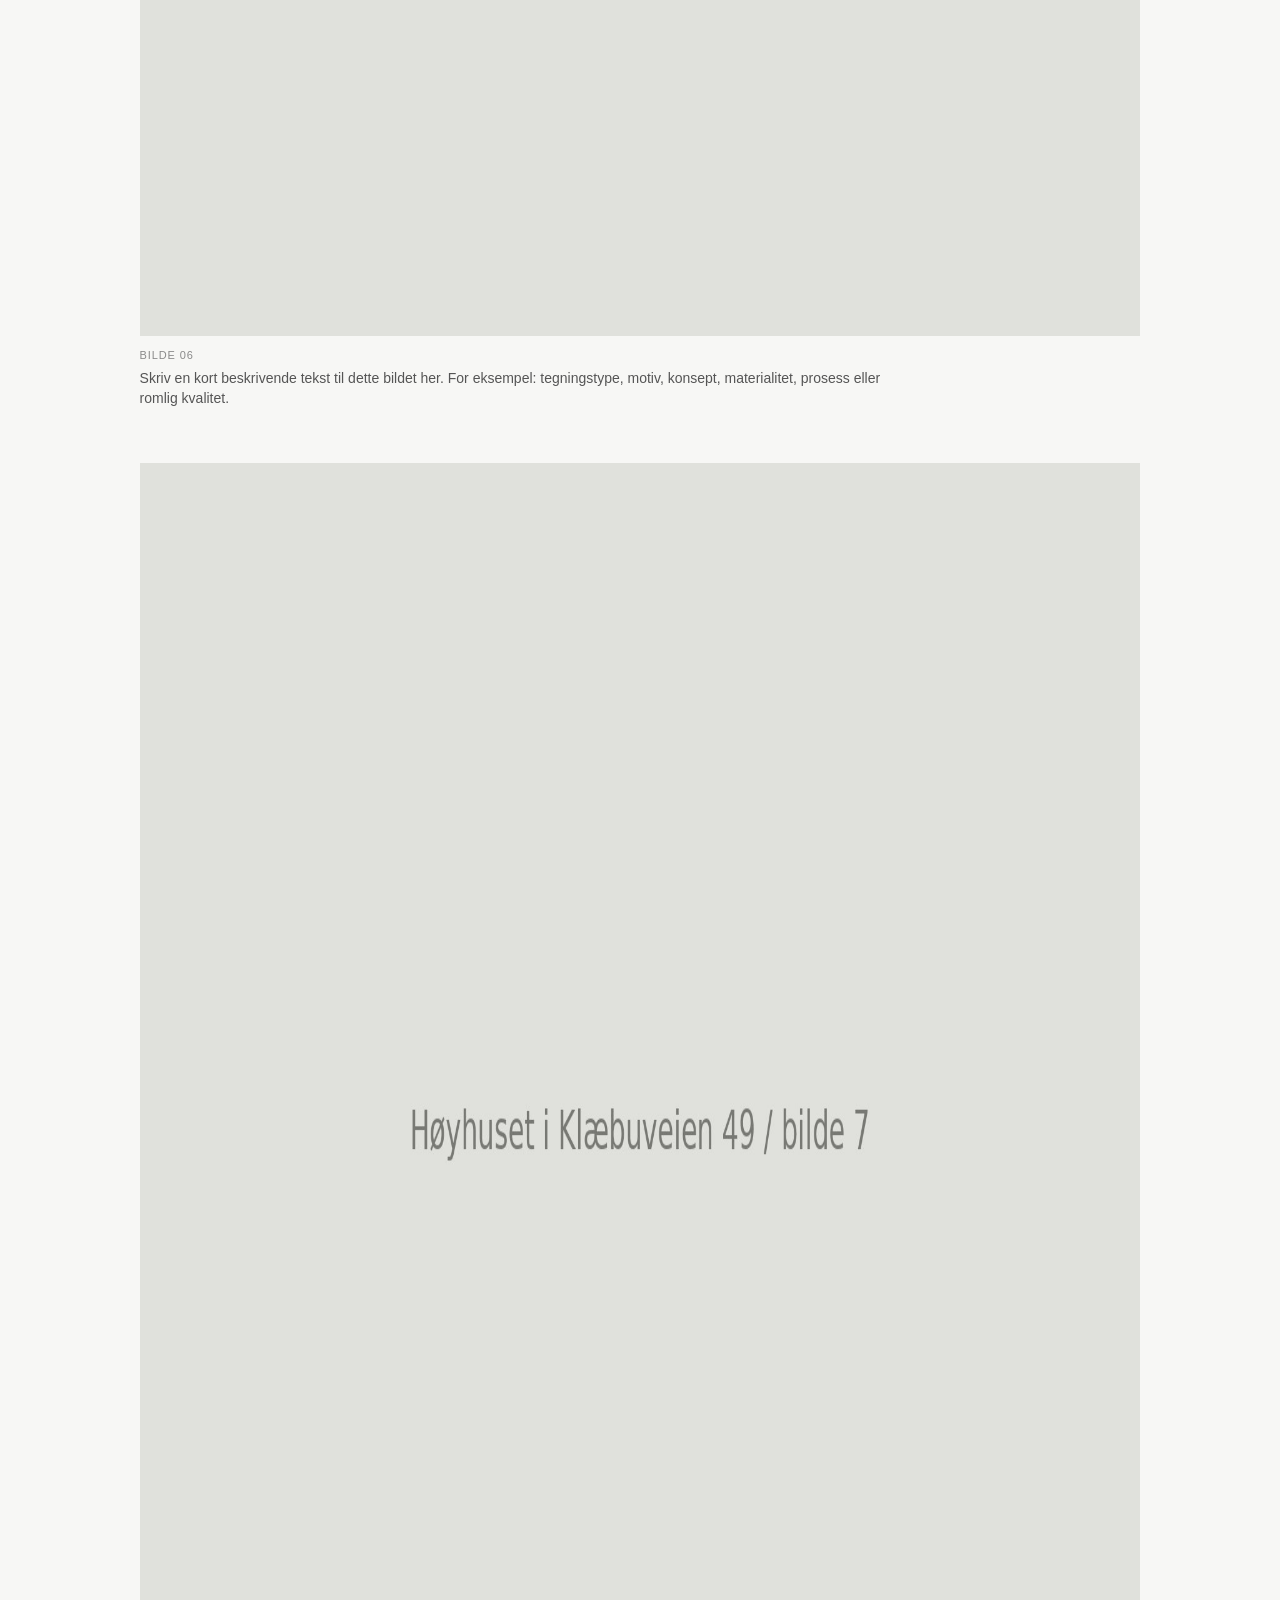
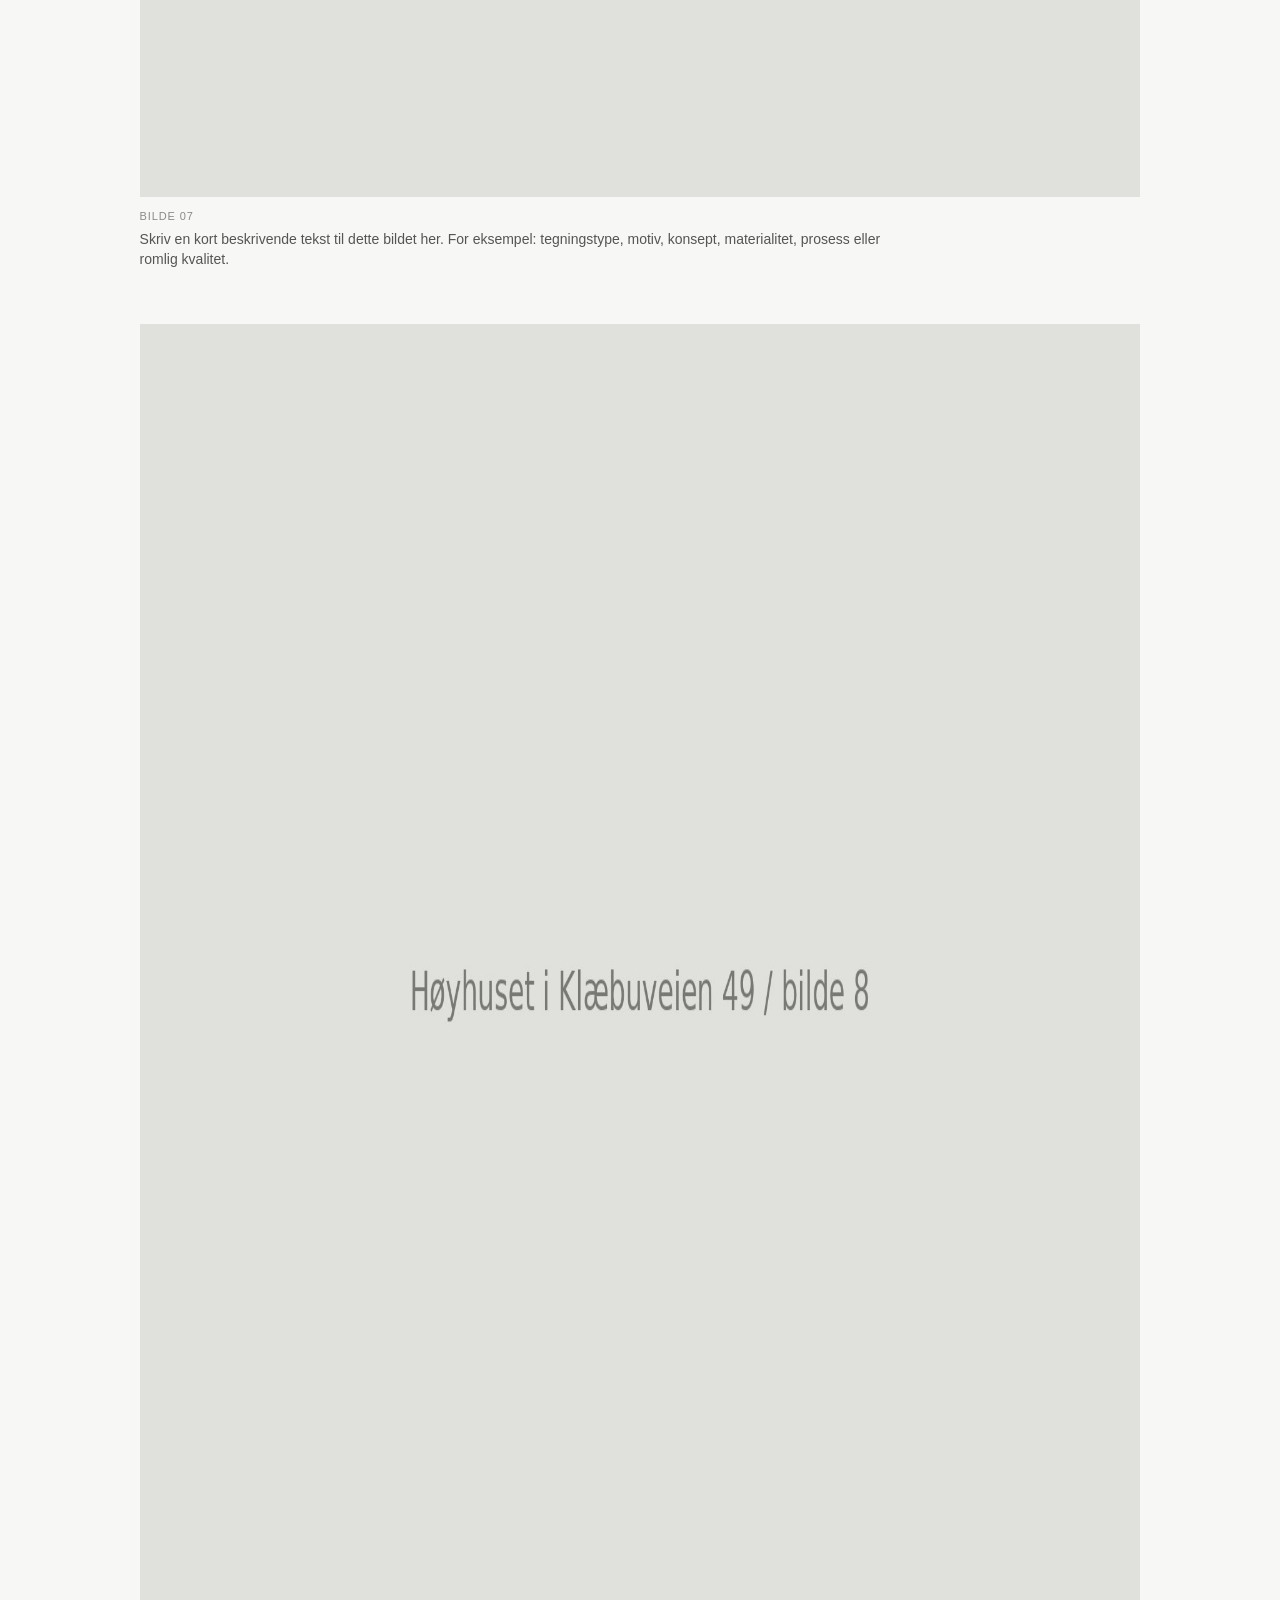
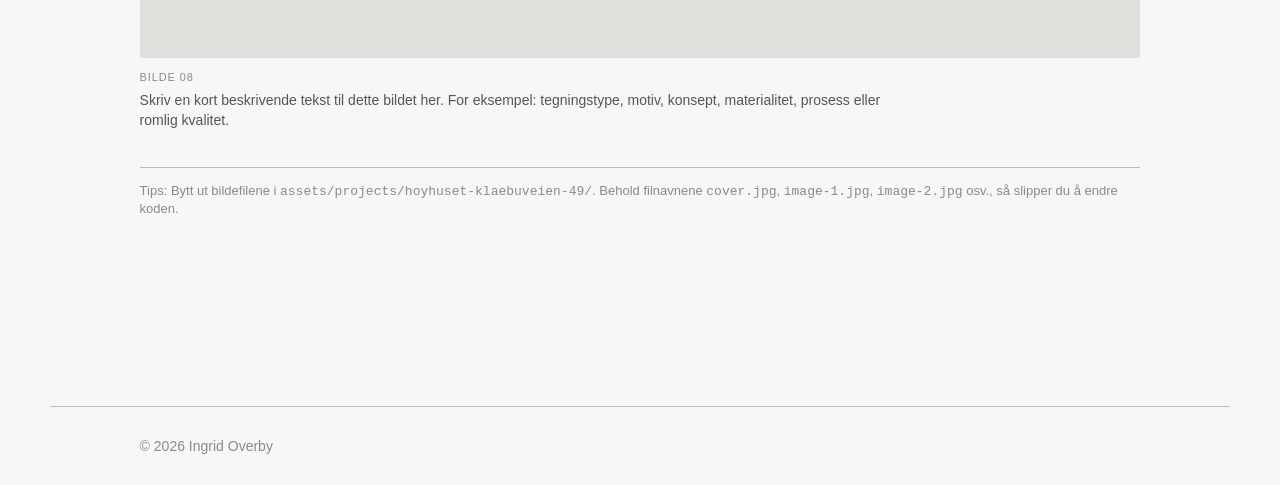
<file: projects/hoyhuset-klaebuveien-49.html>
<!doctype html>
<html lang="no">
<head>
  <meta charset="utf-8">
  <meta name="viewport" content="width=device-width, initial-scale=1">
  <title>Høyhuset i Klæbuveien 49 — Ingrid Overby</title>
  <meta name="description" content="Høyhuset i Klæbuveien 49, arkitekturprosjekt av Ingrid Overby.">
  <link rel="stylesheet" href="../style.css">
</head>
<body>
  <header class="site-header">
    <a class="logo" href="../index.html#home">Ingrid Overby</a>
    <nav>
      <a href="../index.html#prosjekter">Prosjekter</a>
      <a href="../index.html#om-meg">Om meg</a>
      <a href="../index.html#utmerkelser">Utmerkelser</a>
    </nav>
  </header>

  <main class="project-page">
    <a class="back" href="../index.html#prosjekter">← Tilbake</a>

    <section class="project-top project-intro">
      <h1>Høyhuset i Klæbuveien 49</h1>
      <div>
        <p class="meta">År / sted / type / rolle</p>
        <p class="project-text">Skriv en kort prosjekttekst her. Beskriv konsept, situasjon, materialer, metode og hva prosjektet undersøker. Teksten kan være på 100–250 ord.</p>
      </div>
    </section>

    <img class="wide-img" src="../assets/projects/hoyhuset-klaebuveien-49/cover.jpg" alt="Høyhuset i Klæbuveien 49 coverbilde">

    <section class="project-gallery" aria-label="Bilder fra Høyhuset i Klæbuveien 49">
      <figure class="project-figure">
        <img src="../assets/projects/hoyhuset-klaebuveien-49/image-1.jpg" alt="Høyhuset i Klæbuveien 49 bilde 1">
        <figcaption><span class="project-number">Bilde 01</span>Skriv en kort beskrivende tekst til dette bildet her. For eksempel: tegningstype, motiv, konsept, materialitet, prosess eller romlig kvalitet.</figcaption>
      </figure>
      <figure class="project-figure">
        <img src="../assets/projects/hoyhuset-klaebuveien-49/image-2.jpg" alt="Høyhuset i Klæbuveien 49 bilde 2">
        <figcaption><span class="project-number">Bilde 02</span>Skriv en kort beskrivende tekst til dette bildet her. For eksempel: tegningstype, motiv, konsept, materialitet, prosess eller romlig kvalitet.</figcaption>
      </figure>
      <figure class="project-figure">
        <img src="../assets/projects/hoyhuset-klaebuveien-49/image-3.jpg" alt="Høyhuset i Klæbuveien 49 bilde 3">
        <figcaption><span class="project-number">Bilde 03</span>Skriv en kort beskrivende tekst til dette bildet her. For eksempel: tegningstype, motiv, konsept, materialitet, prosess eller romlig kvalitet.</figcaption>
      </figure>
      <figure class="project-figure">
        <img src="../assets/projects/hoyhuset-klaebuveien-49/image-4.jpg" alt="Høyhuset i Klæbuveien 49 bilde 4">
        <figcaption><span class="project-number">Bilde 04</span>Skriv en kort beskrivende tekst til dette bildet her. For eksempel: tegningstype, motiv, konsept, materialitet, prosess eller romlig kvalitet.</figcaption>
      </figure>
      <figure class="project-figure">
        <img src="../assets/projects/hoyhuset-klaebuveien-49/image-5.jpg" alt="Høyhuset i Klæbuveien 49 bilde 5">
        <figcaption><span class="project-number">Bilde 05</span>Skriv en kort beskrivende tekst til dette bildet her. For eksempel: tegningstype, motiv, konsept, materialitet, prosess eller romlig kvalitet.</figcaption>
      </figure>
      <figure class="project-figure">
        <img src="../assets/projects/hoyhuset-klaebuveien-49/image-6.jpg" alt="Høyhuset i Klæbuveien 49 bilde 6">
        <figcaption><span class="project-number">Bilde 06</span>Skriv en kort beskrivende tekst til dette bildet her. For eksempel: tegningstype, motiv, konsept, materialitet, prosess eller romlig kvalitet.</figcaption>
      </figure>
      <figure class="project-figure">
        <img src="../assets/projects/hoyhuset-klaebuveien-49/image-7.jpg" alt="Høyhuset i Klæbuveien 49 bilde 7">
        <figcaption><span class="project-number">Bilde 07</span>Skriv en kort beskrivende tekst til dette bildet her. For eksempel: tegningstype, motiv, konsept, materialitet, prosess eller romlig kvalitet.</figcaption>
      </figure>
      <figure class="project-figure">
        <img src="../assets/projects/hoyhuset-klaebuveien-49/image-8.jpg" alt="Høyhuset i Klæbuveien 49 bilde 8">
        <figcaption><span class="project-number">Bilde 08</span>Skriv en kort beskrivende tekst til dette bildet her. For eksempel: tegningstype, motiv, konsept, materialitet, prosess eller romlig kvalitet.</figcaption>
      </figure>
    </section>

    <p class="project-note">Tips: Bytt ut bildefilene i <code>assets/projects/hoyhuset-klaebuveien-49/</code>. Behold filnavnene <code>cover.jpg</code>, <code>image-1.jpg</code>, <code>image-2.jpg</code> osv., så slipper du å endre koden.</p>
  </main>

  <footer>© <span id="year"></span> Ingrid Overby</footer>
  <script src="../script.js"></script>
</body>
</html>
</file>
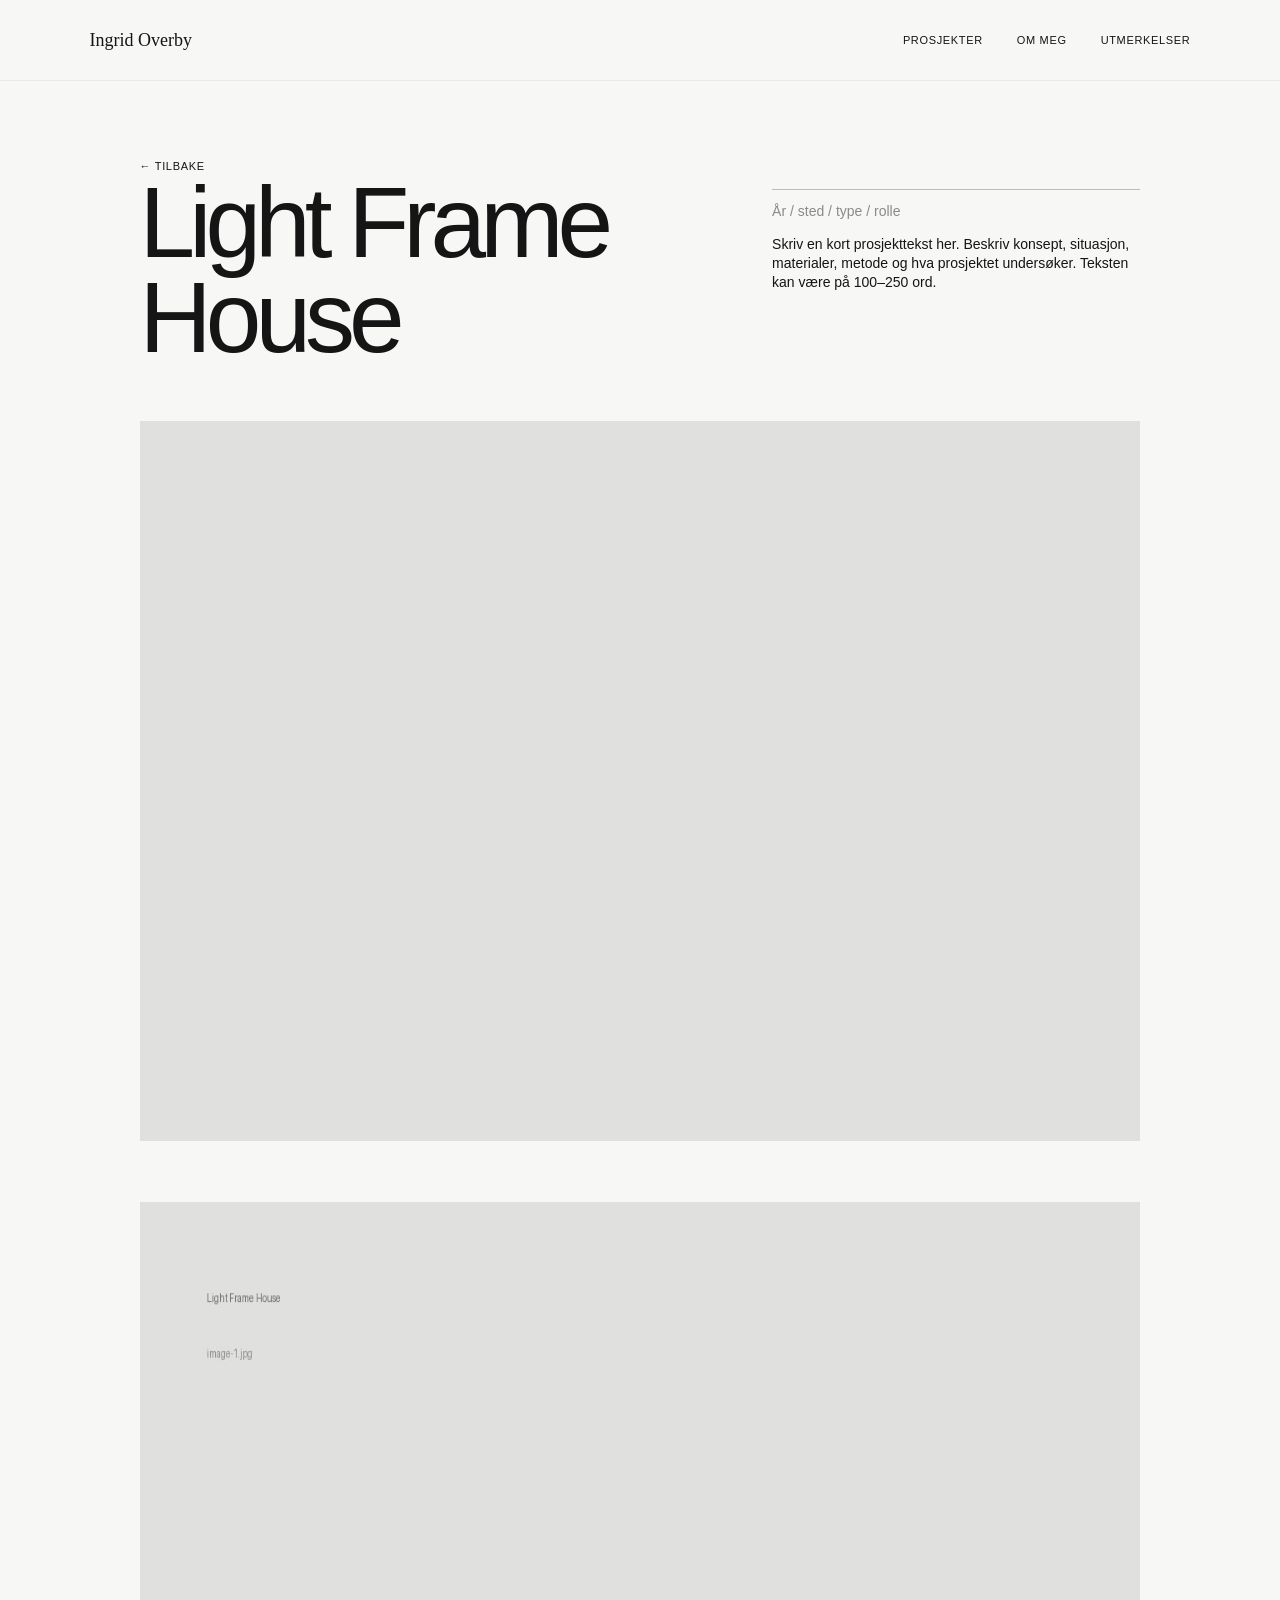
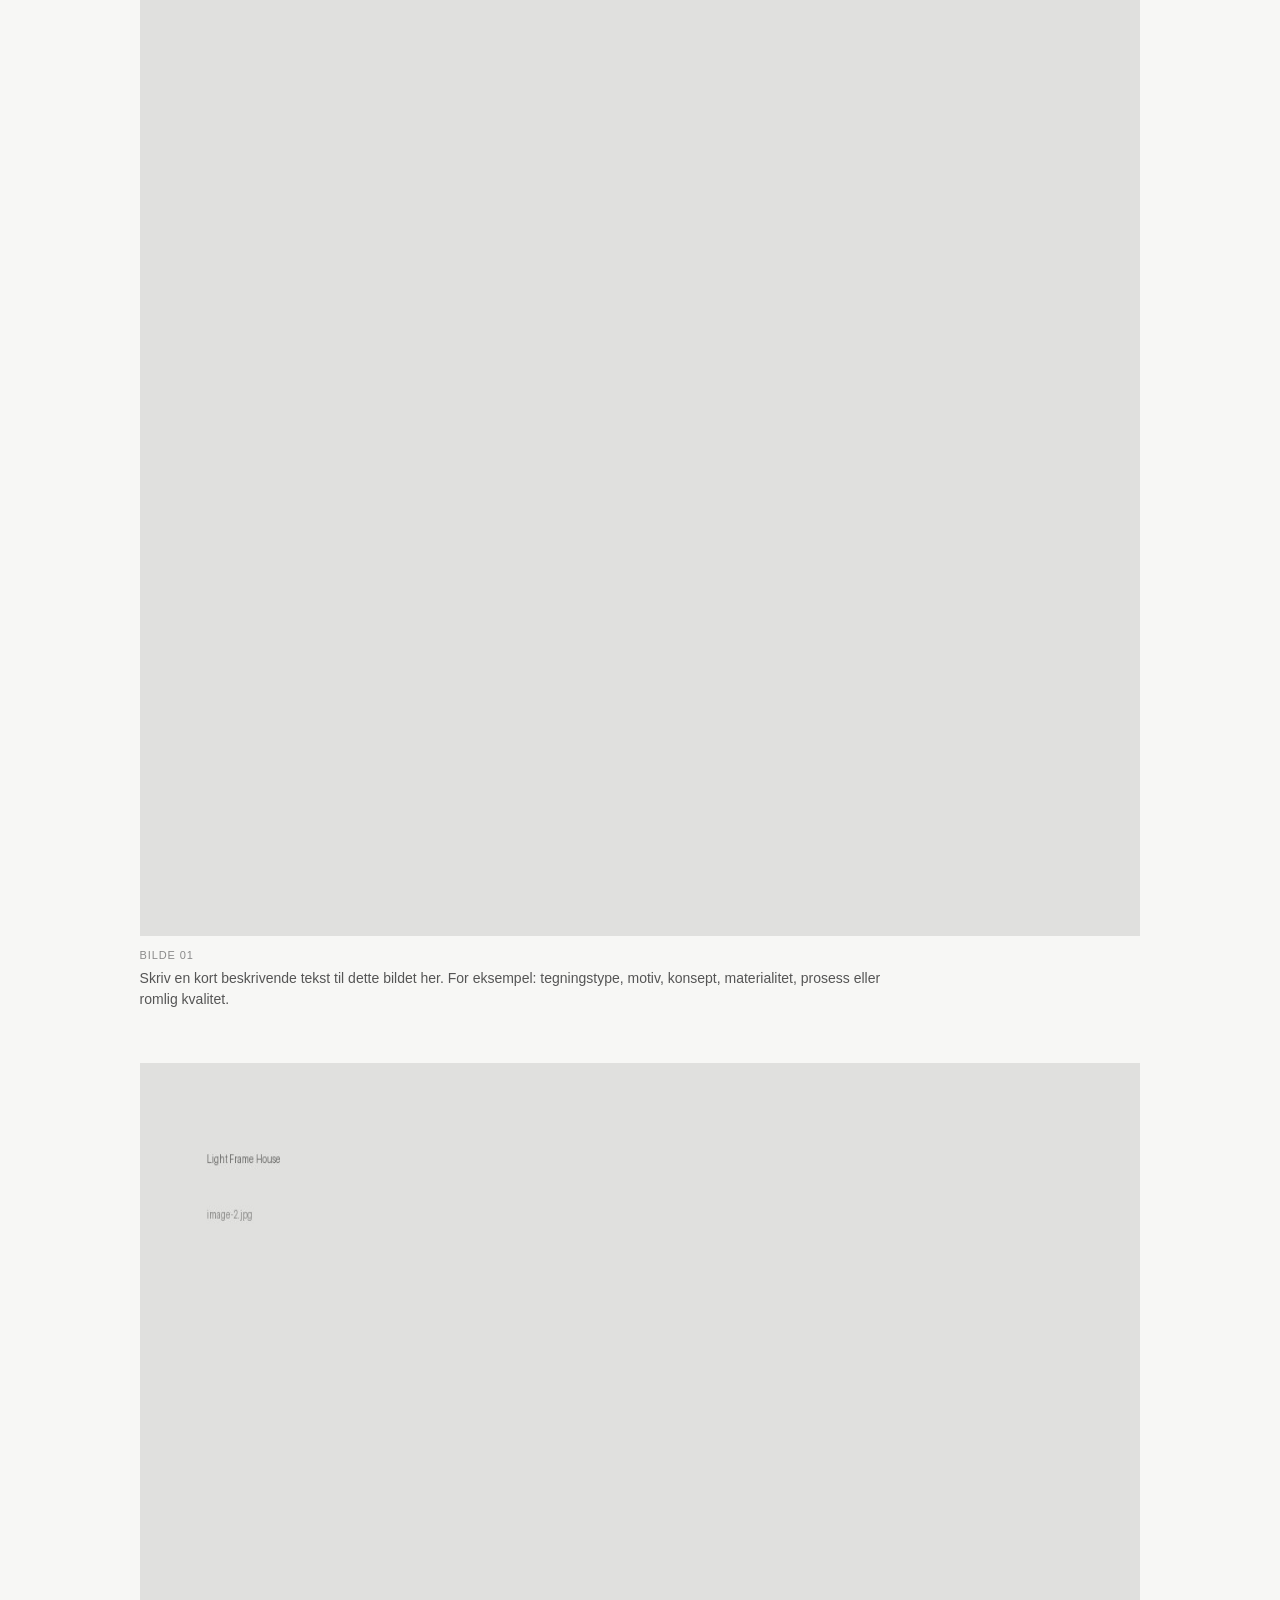
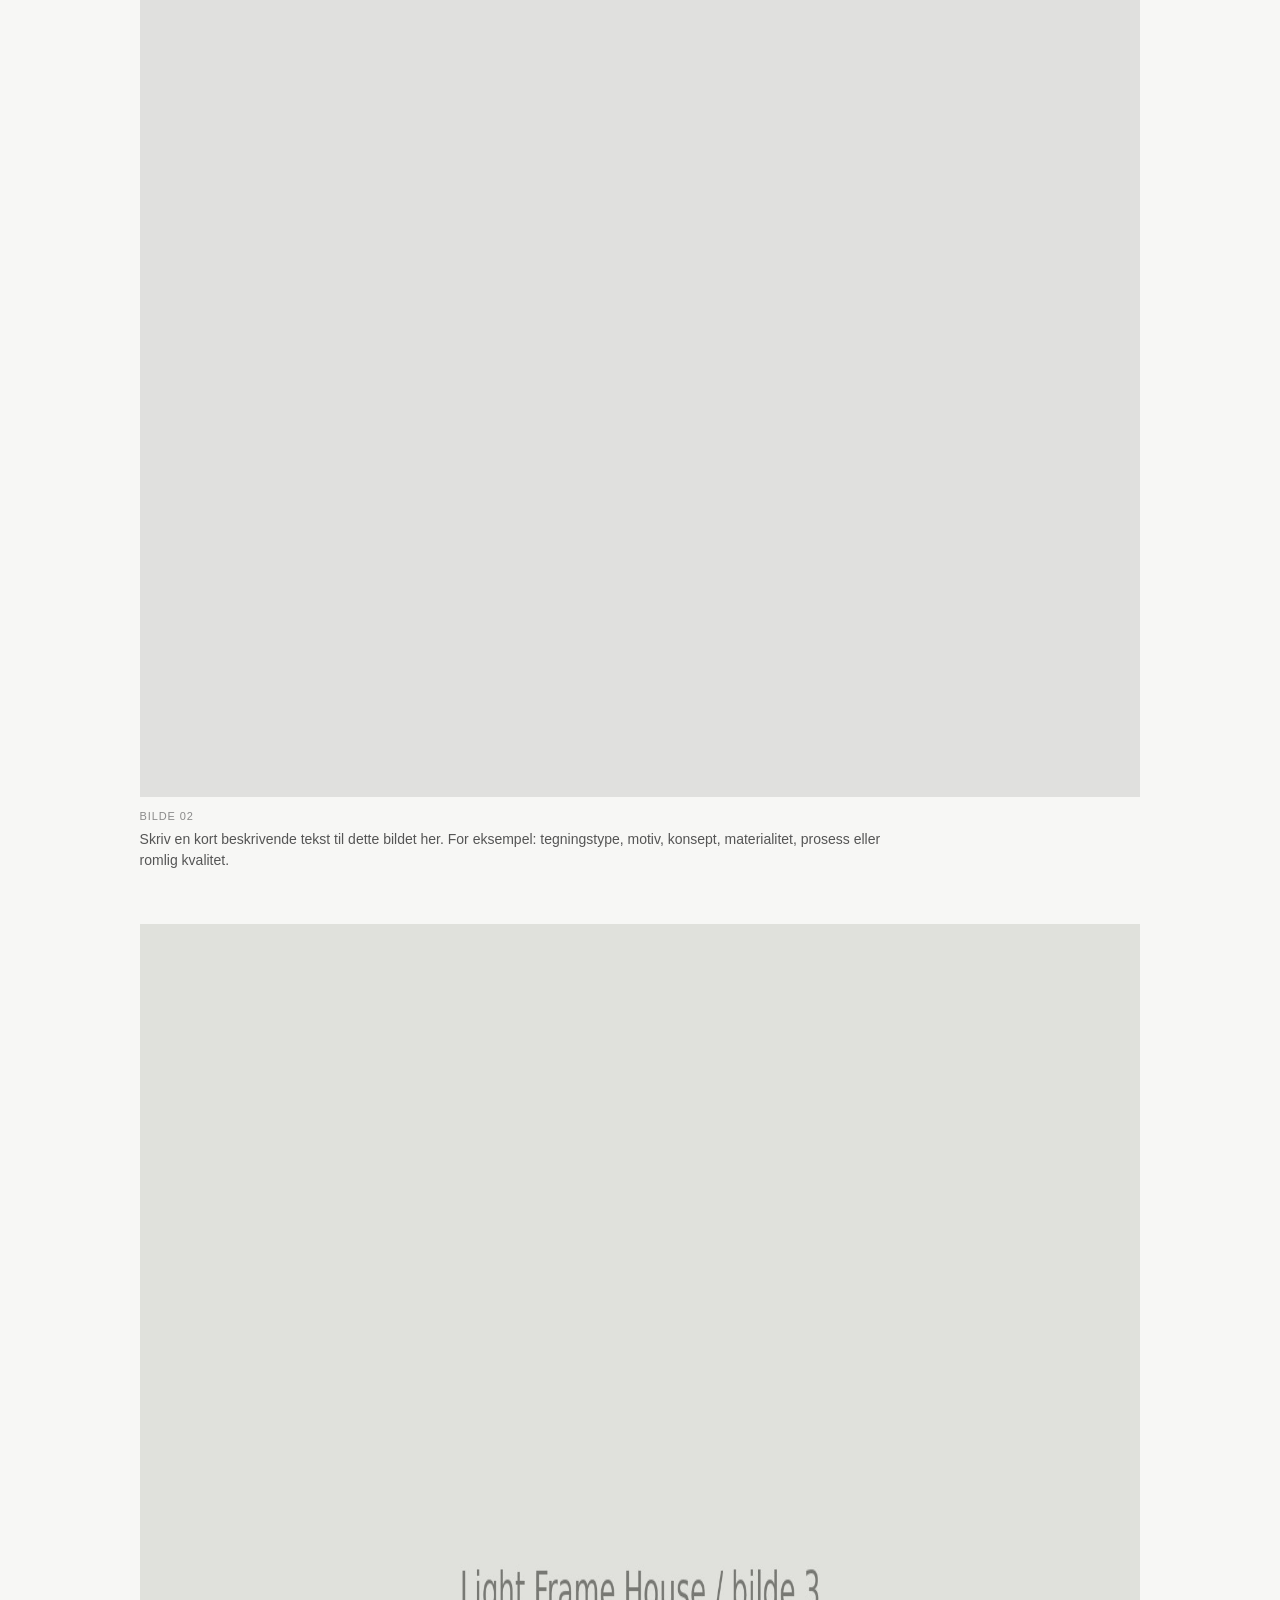
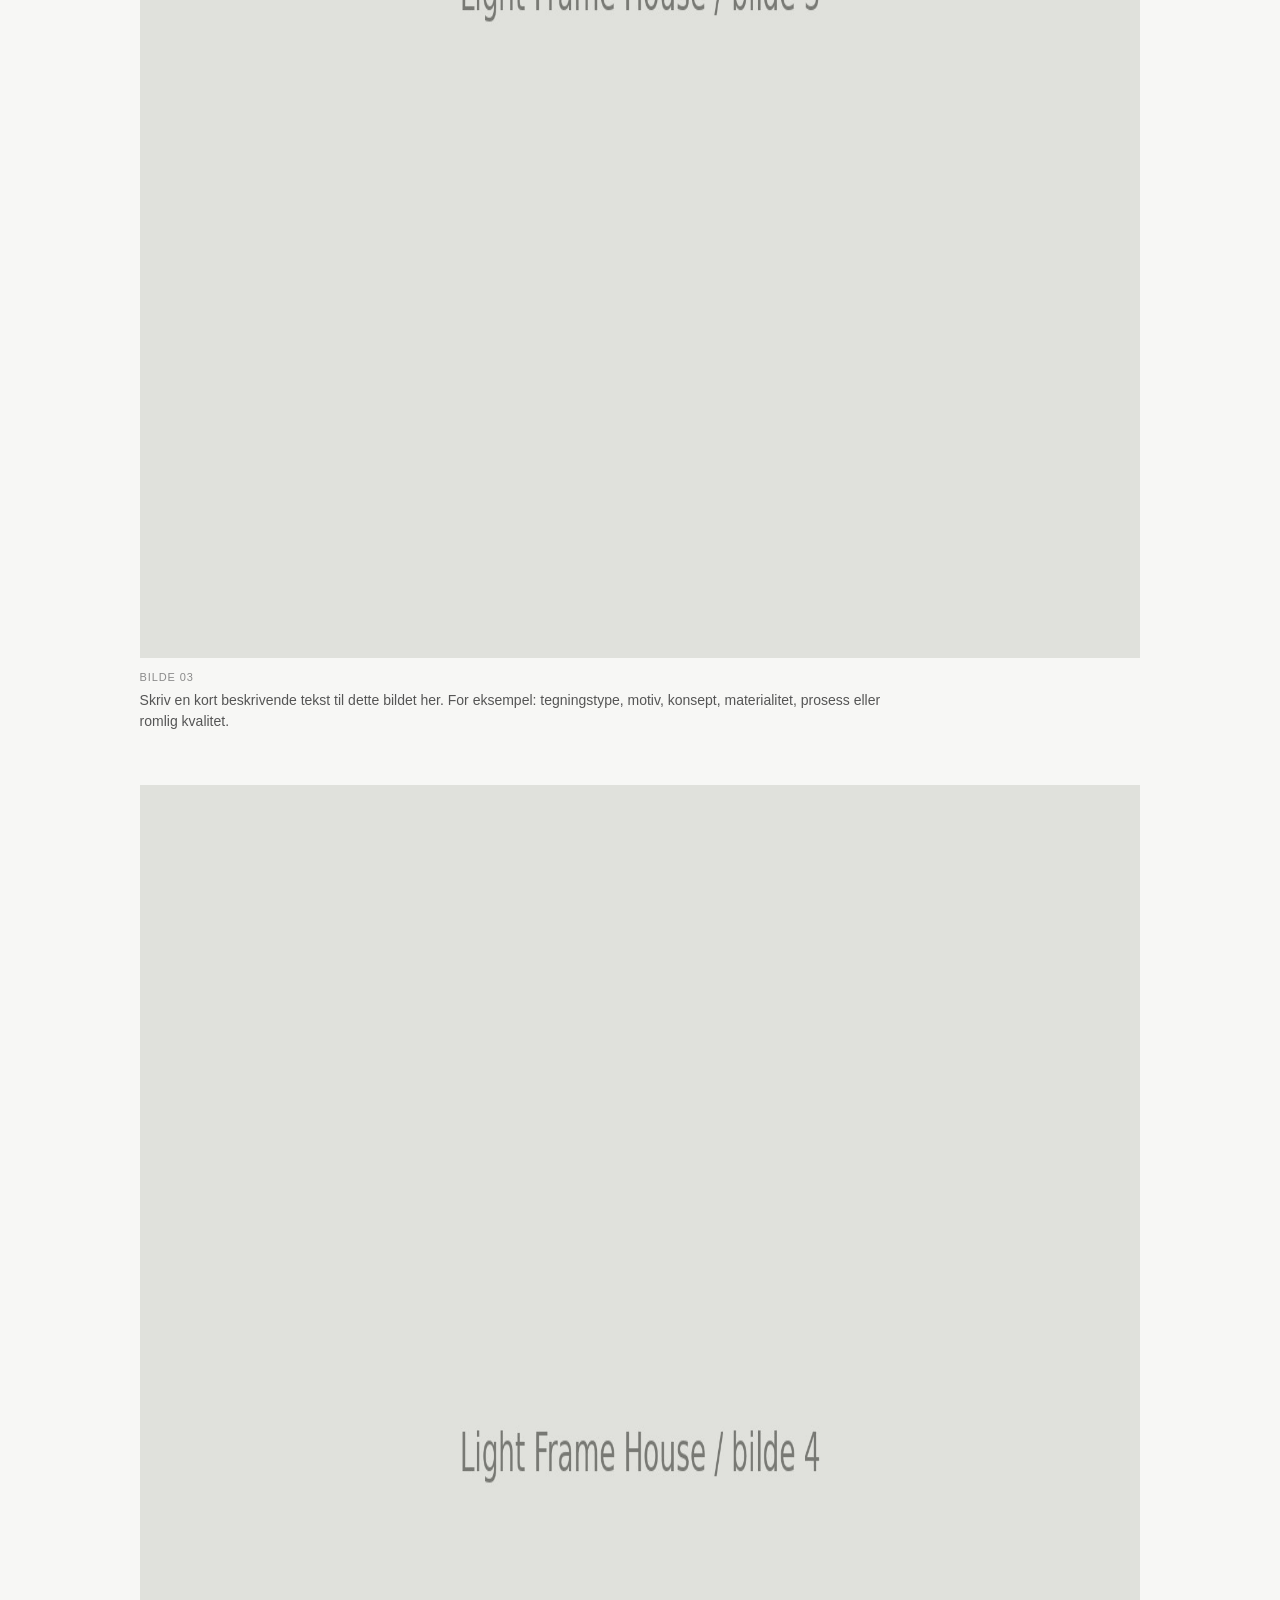
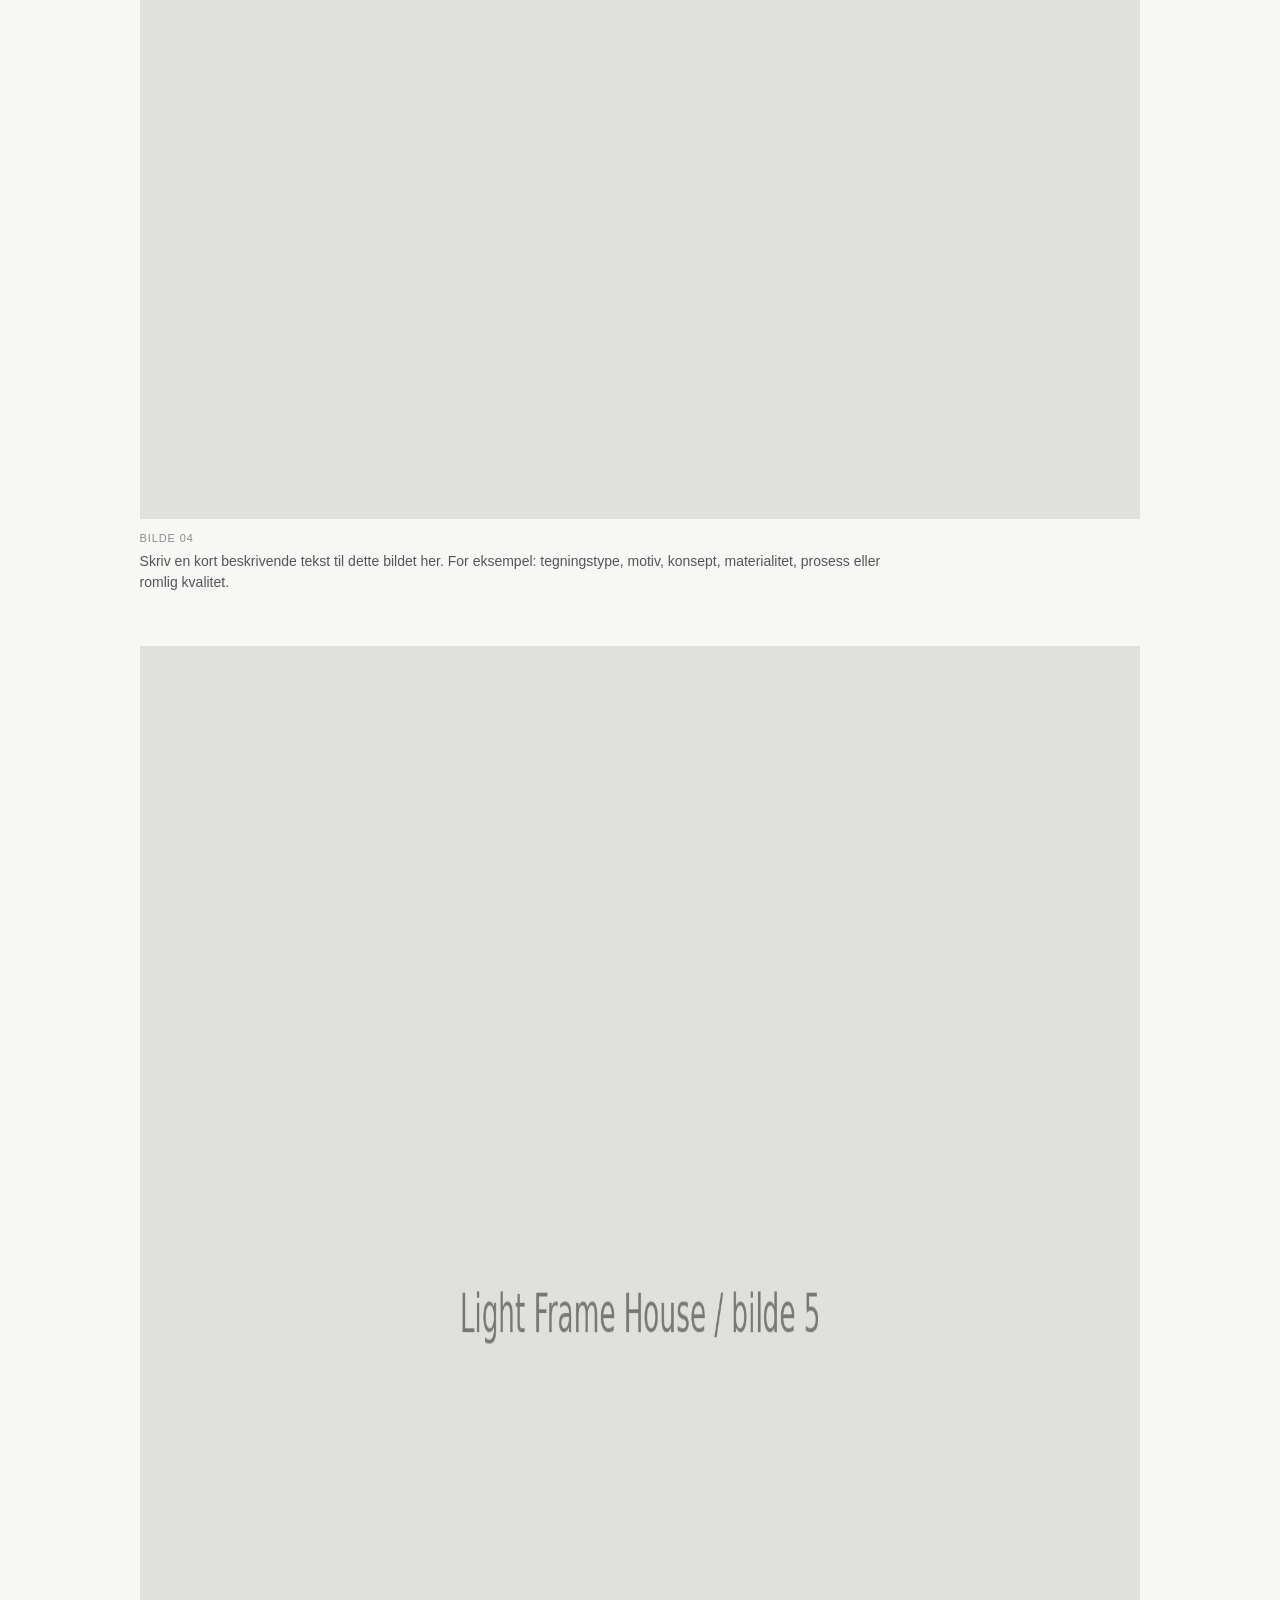
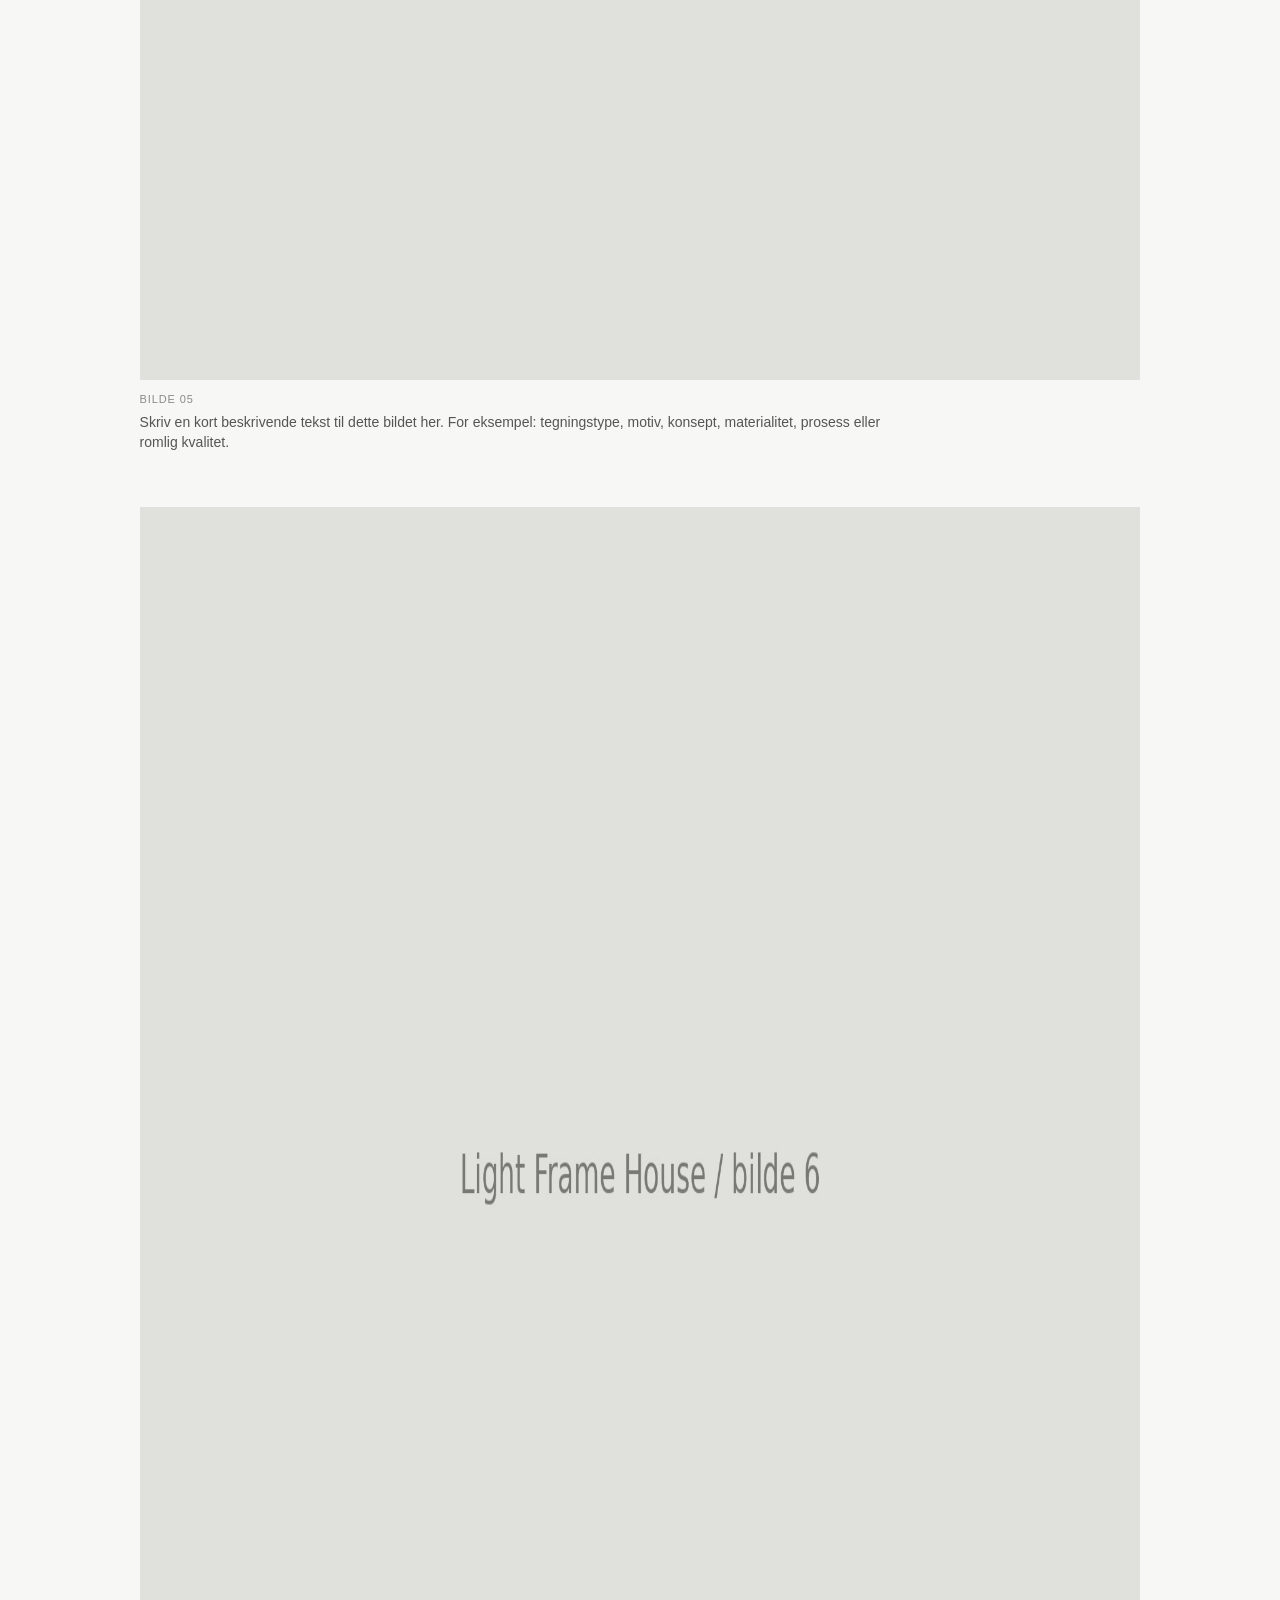
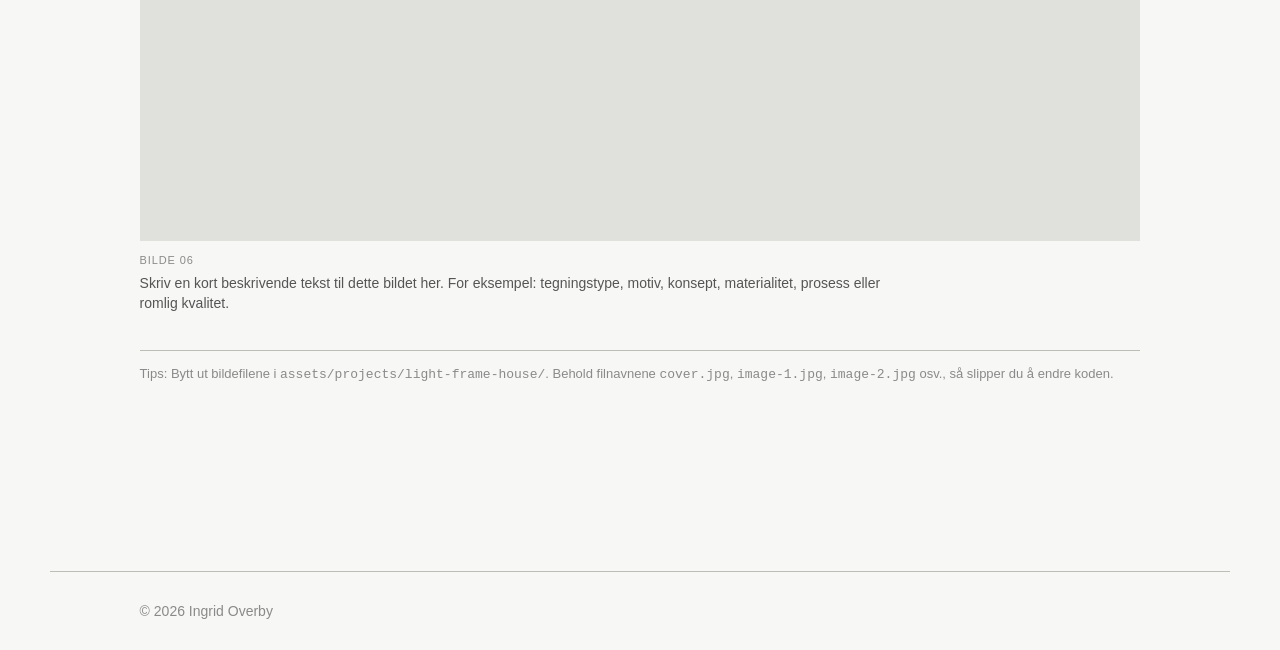
<file: projects/light-frame-house.html>
<!doctype html>
<html lang="no">
<head>
  <meta charset="utf-8">
  <meta name="viewport" content="width=device-width, initial-scale=1">
  <title>Light Frame House — Ingrid Overby</title>
  <meta name="description" content="Light Frame House, arkitekturprosjekt av Ingrid Overby.">
  <link rel="stylesheet" href="../style.css">
</head>
<body>
  <header class="site-header">
    <a class="logo" href="../index.html#home">Ingrid Overby</a>
    <nav>
      <a href="../index.html#prosjekter">Prosjekter</a>
      <a href="../index.html#om-meg">Om meg</a>
      <a href="../index.html#utmerkelser">Utmerkelser</a>
    </nav>
  </header>

  <main class="project-page">
    <a class="back" href="../index.html#prosjekter">← Tilbake</a>

    <section class="project-top project-intro">
      <h1>Light Frame House</h1>
      <div>
        <p class="meta">År / sted / type / rolle</p>
        <p class="project-text">Skriv en kort prosjekttekst her. Beskriv konsept, situasjon, materialer, metode og hva prosjektet undersøker. Teksten kan være på 100–250 ord.</p>
      </div>
    </section>

    <img class="wide-img" src="../assets/projects/light-frame-house/cover.jpg" alt="Light Frame House coverbilde">

    <section class="project-gallery" aria-label="Bilder fra Light Frame House">
      <figure class="project-figure">
        <img src="../assets/projects/light-frame-house/image-1.jpg" alt="Light Frame House bilde 1">
        <figcaption><span class="project-number">Bilde 01</span>Skriv en kort beskrivende tekst til dette bildet her. For eksempel: tegningstype, motiv, konsept, materialitet, prosess eller romlig kvalitet.</figcaption>
      </figure>
      <figure class="project-figure">
        <img src="../assets/projects/light-frame-house/image-2.jpg" alt="Light Frame House bilde 2">
        <figcaption><span class="project-number">Bilde 02</span>Skriv en kort beskrivende tekst til dette bildet her. For eksempel: tegningstype, motiv, konsept, materialitet, prosess eller romlig kvalitet.</figcaption>
      </figure>
      <figure class="project-figure">
        <img src="../assets/projects/light-frame-house/image-3.jpg" alt="Light Frame House bilde 3">
        <figcaption><span class="project-number">Bilde 03</span>Skriv en kort beskrivende tekst til dette bildet her. For eksempel: tegningstype, motiv, konsept, materialitet, prosess eller romlig kvalitet.</figcaption>
      </figure>
      <figure class="project-figure">
        <img src="../assets/projects/light-frame-house/image-4.jpg" alt="Light Frame House bilde 4">
        <figcaption><span class="project-number">Bilde 04</span>Skriv en kort beskrivende tekst til dette bildet her. For eksempel: tegningstype, motiv, konsept, materialitet, prosess eller romlig kvalitet.</figcaption>
      </figure>
      <figure class="project-figure">
        <img src="../assets/projects/light-frame-house/image-5.jpg" alt="Light Frame House bilde 5">
        <figcaption><span class="project-number">Bilde 05</span>Skriv en kort beskrivende tekst til dette bildet her. For eksempel: tegningstype, motiv, konsept, materialitet, prosess eller romlig kvalitet.</figcaption>
      </figure>
      <figure class="project-figure">
        <img src="../assets/projects/light-frame-house/image-6.jpg" alt="Light Frame House bilde 6">
        <figcaption><span class="project-number">Bilde 06</span>Skriv en kort beskrivende tekst til dette bildet her. For eksempel: tegningstype, motiv, konsept, materialitet, prosess eller romlig kvalitet.</figcaption>
      </figure>
    </section>

    <p class="project-note">Tips: Bytt ut bildefilene i <code>assets/projects/light-frame-house/</code>. Behold filnavnene <code>cover.jpg</code>, <code>image-1.jpg</code>, <code>image-2.jpg</code> osv., så slipper du å endre koden.</p>
  </main>

  <footer>© <span id="year"></span> Ingrid Overby</footer>
  <script src="../script.js"></script>
</body>
</html>
</file>
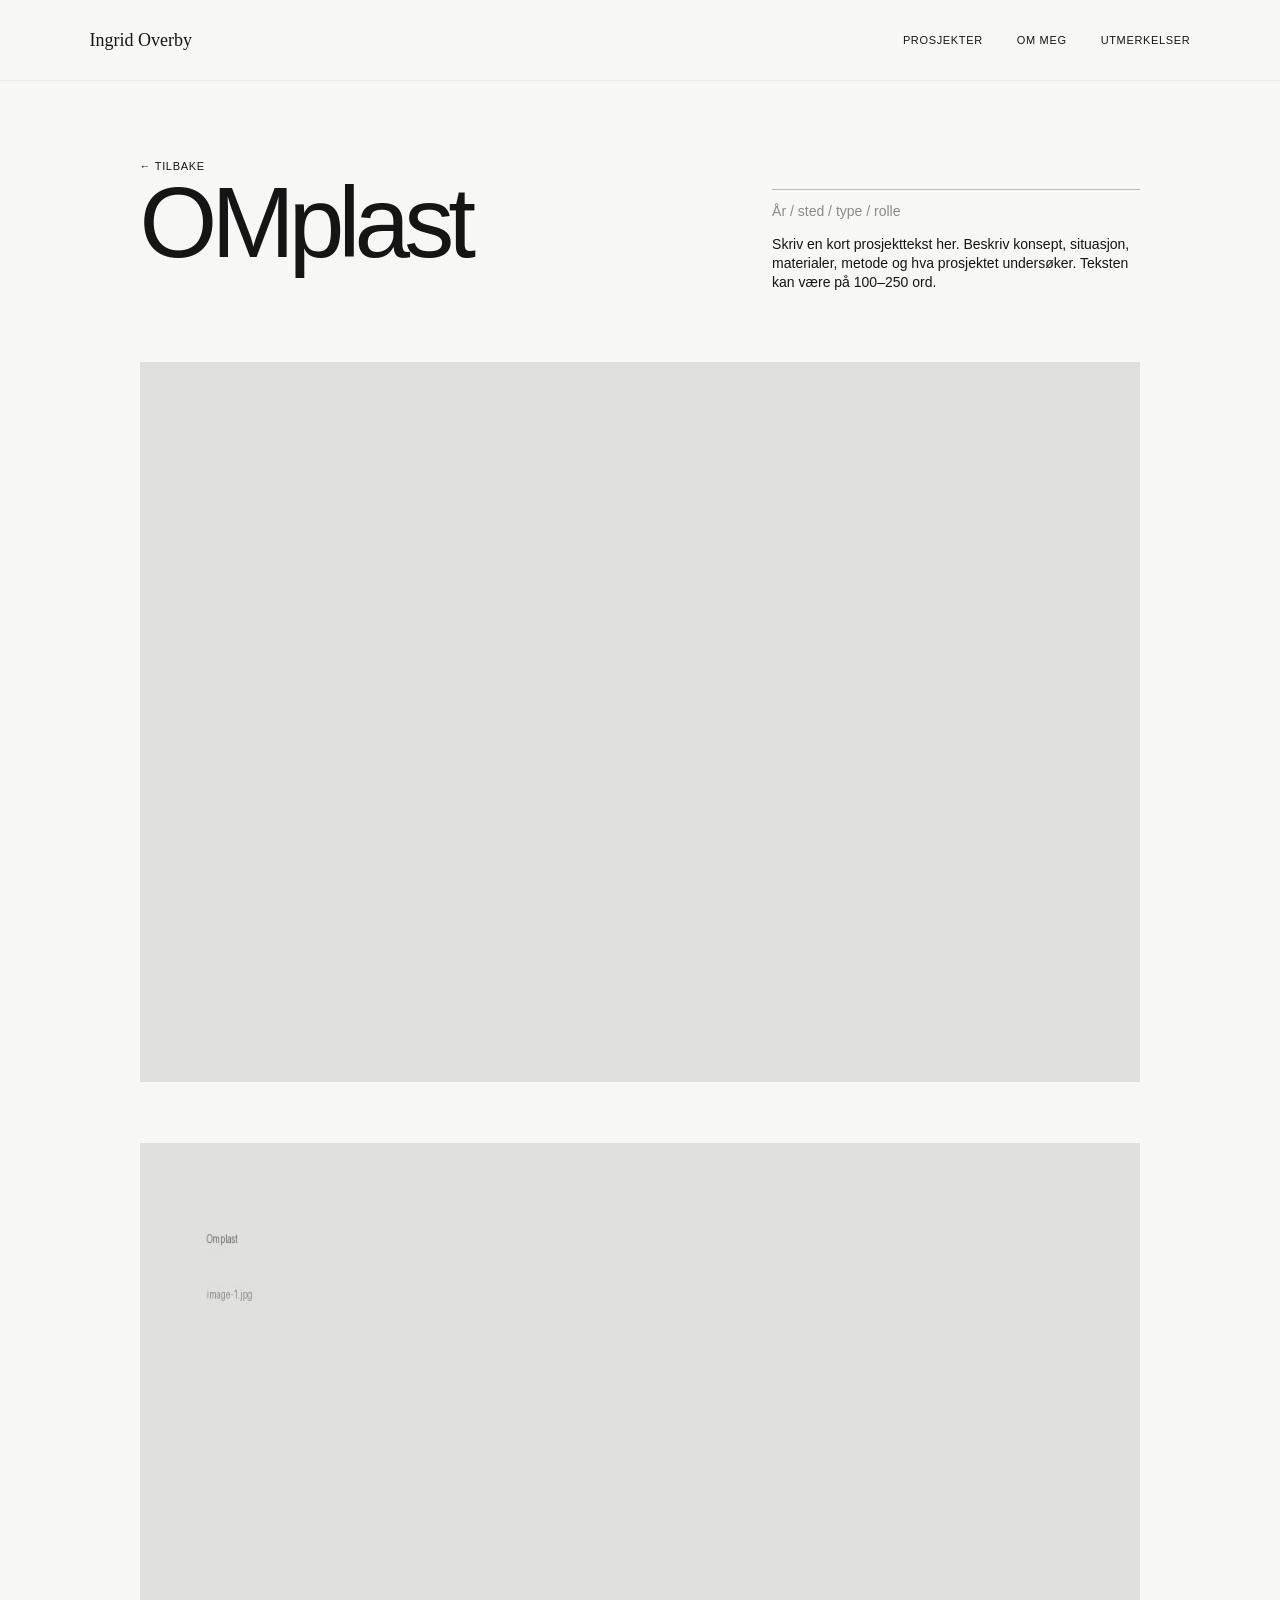
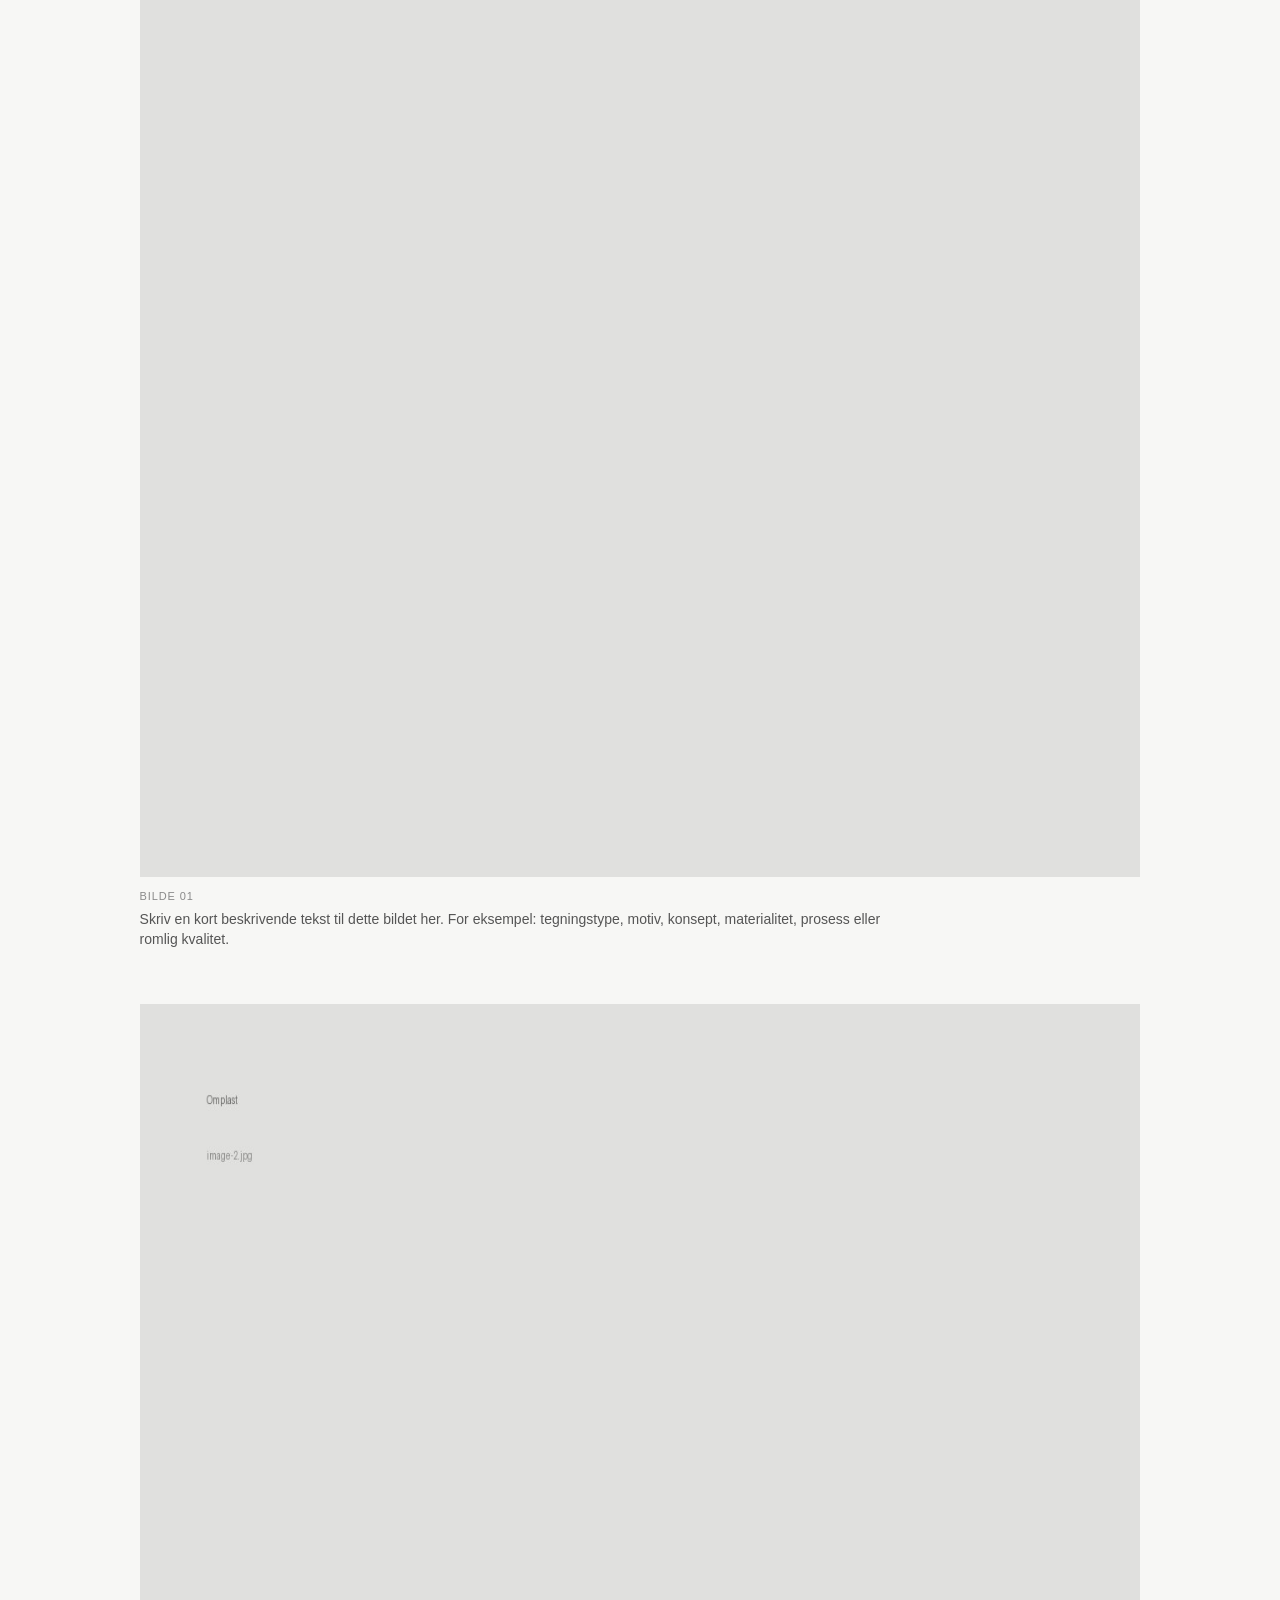
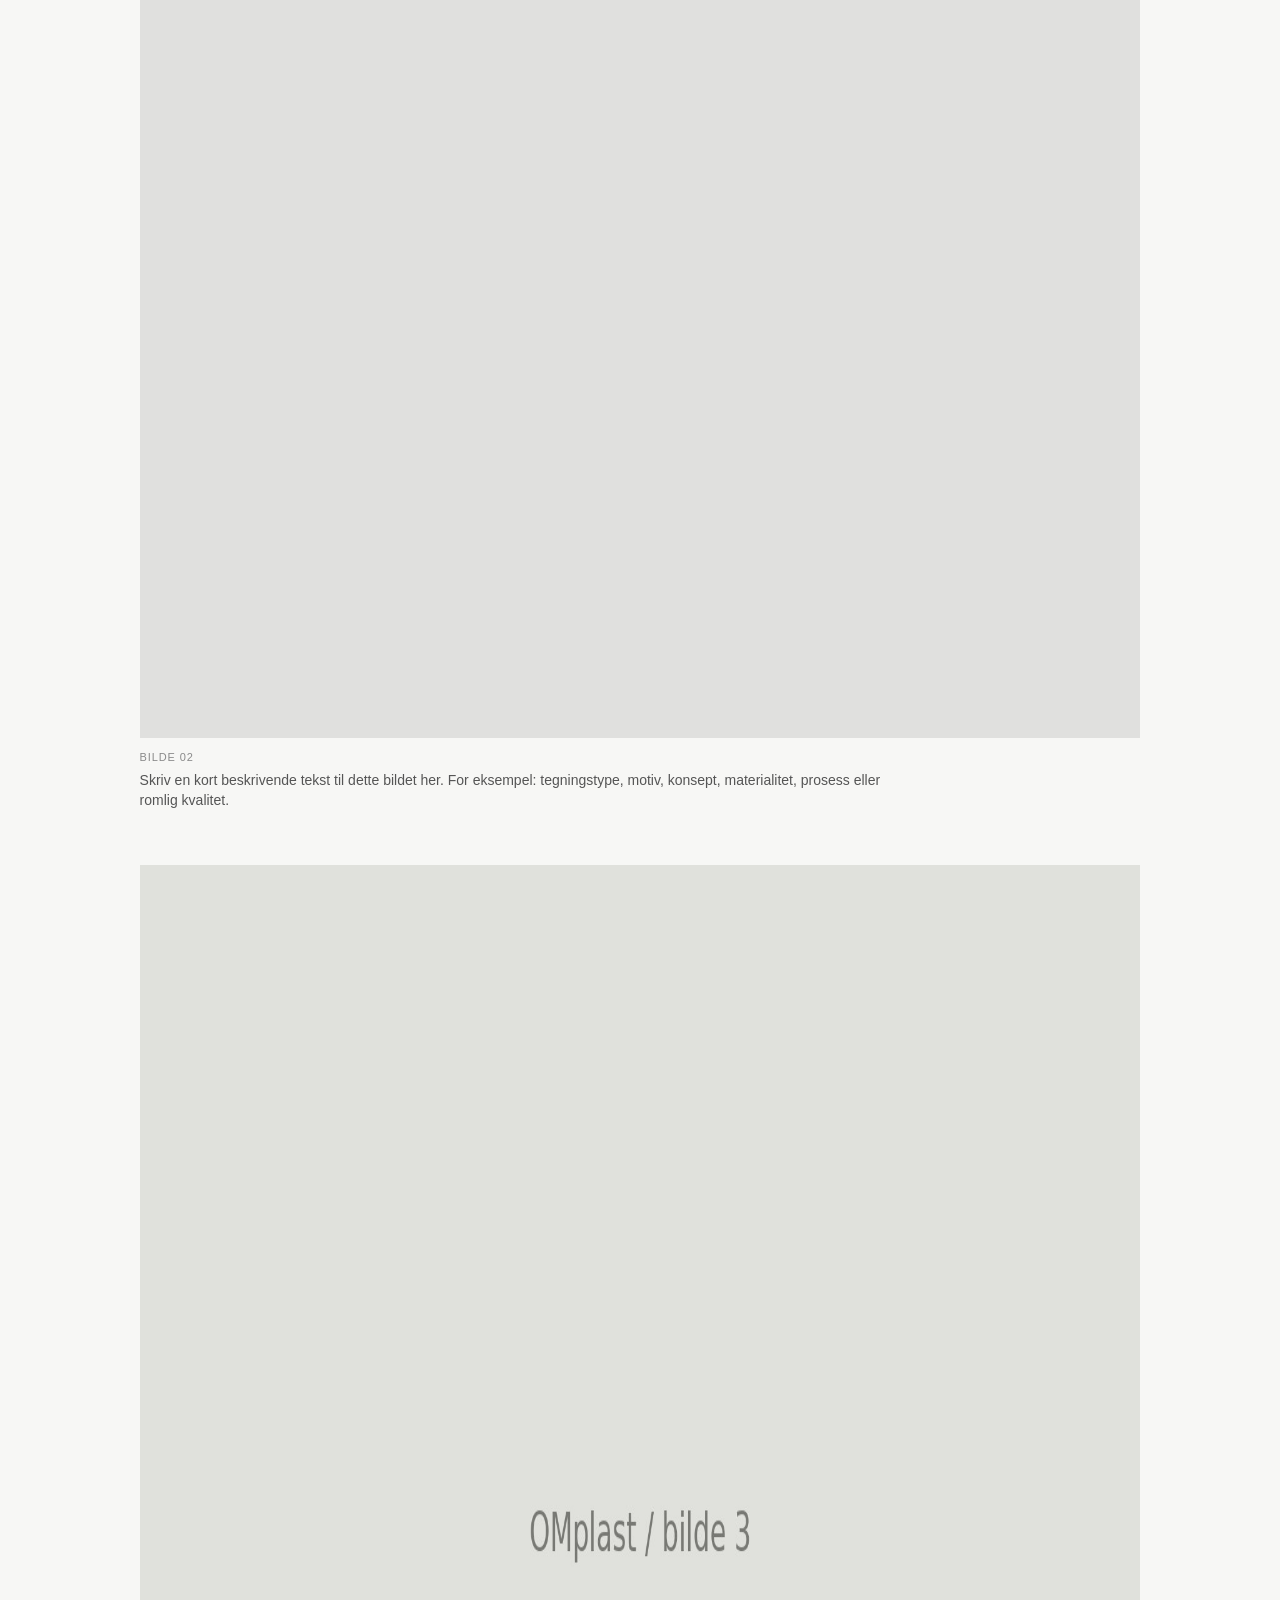
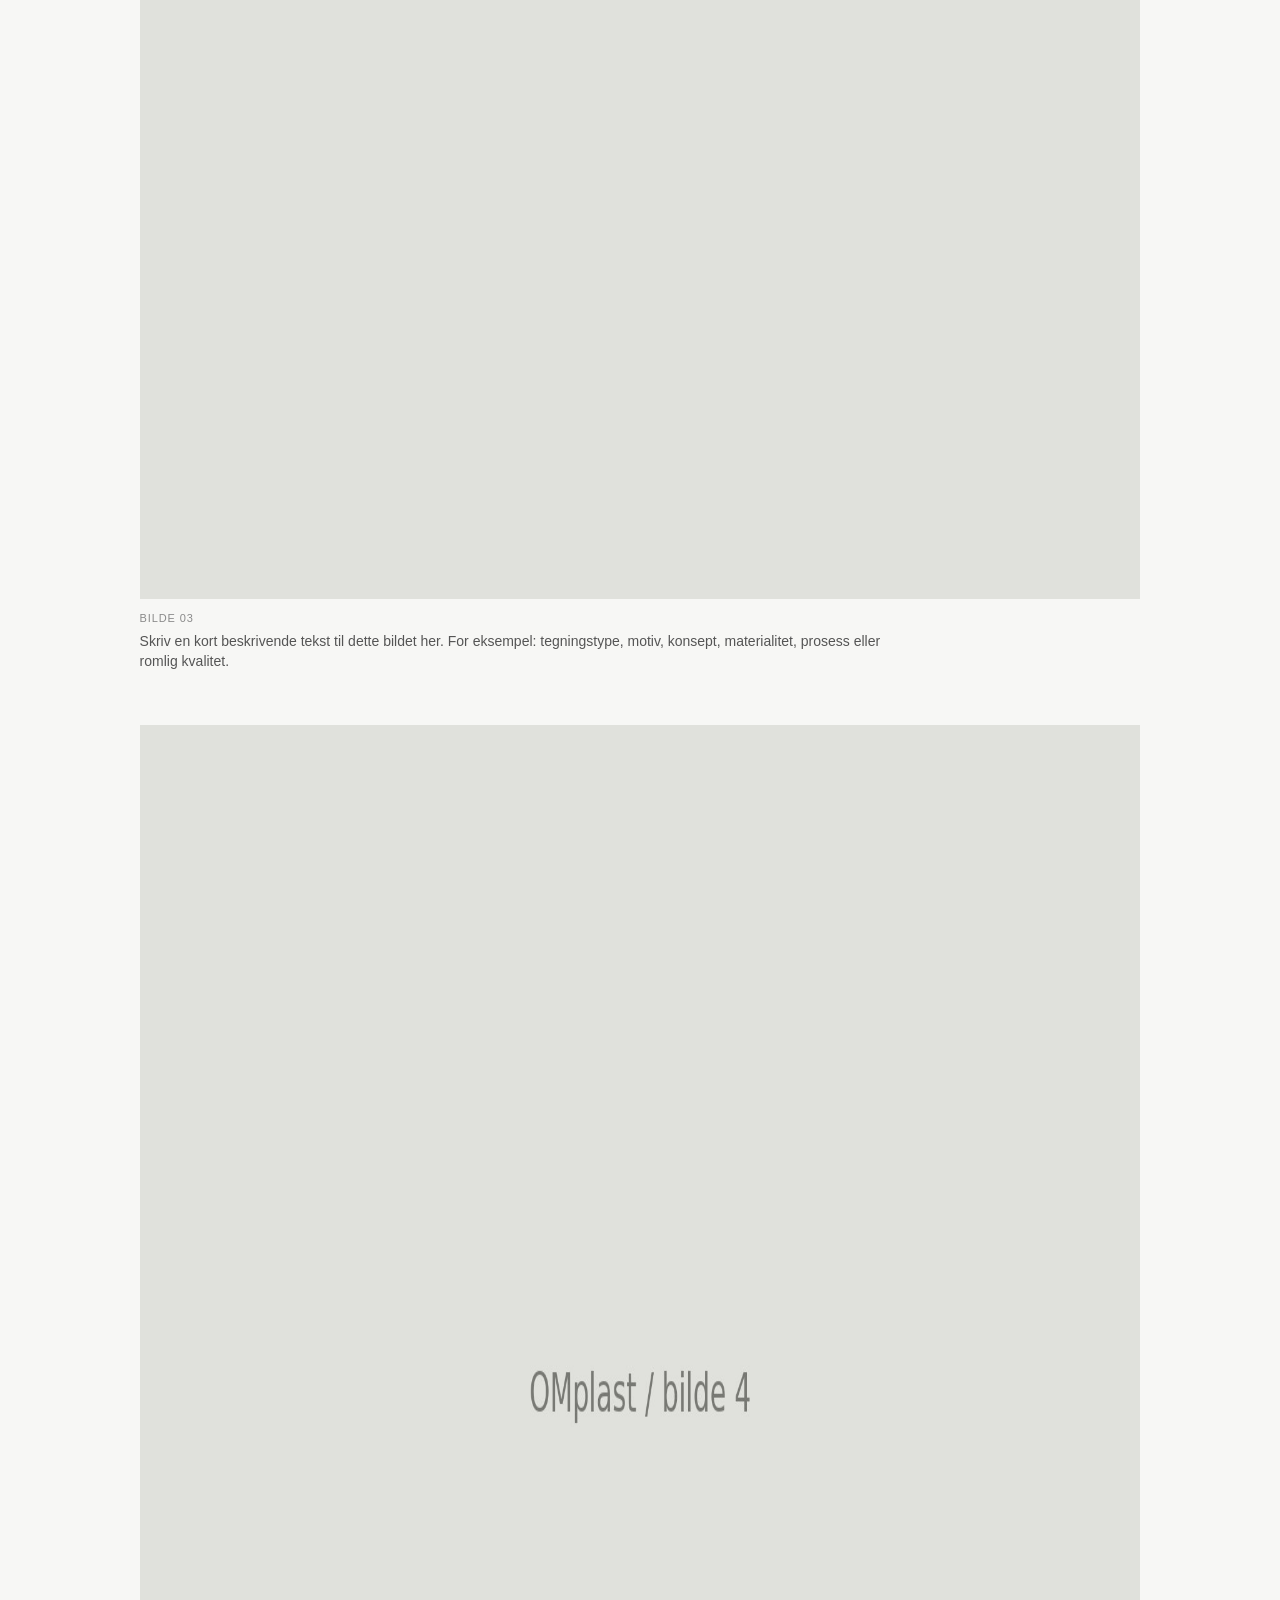
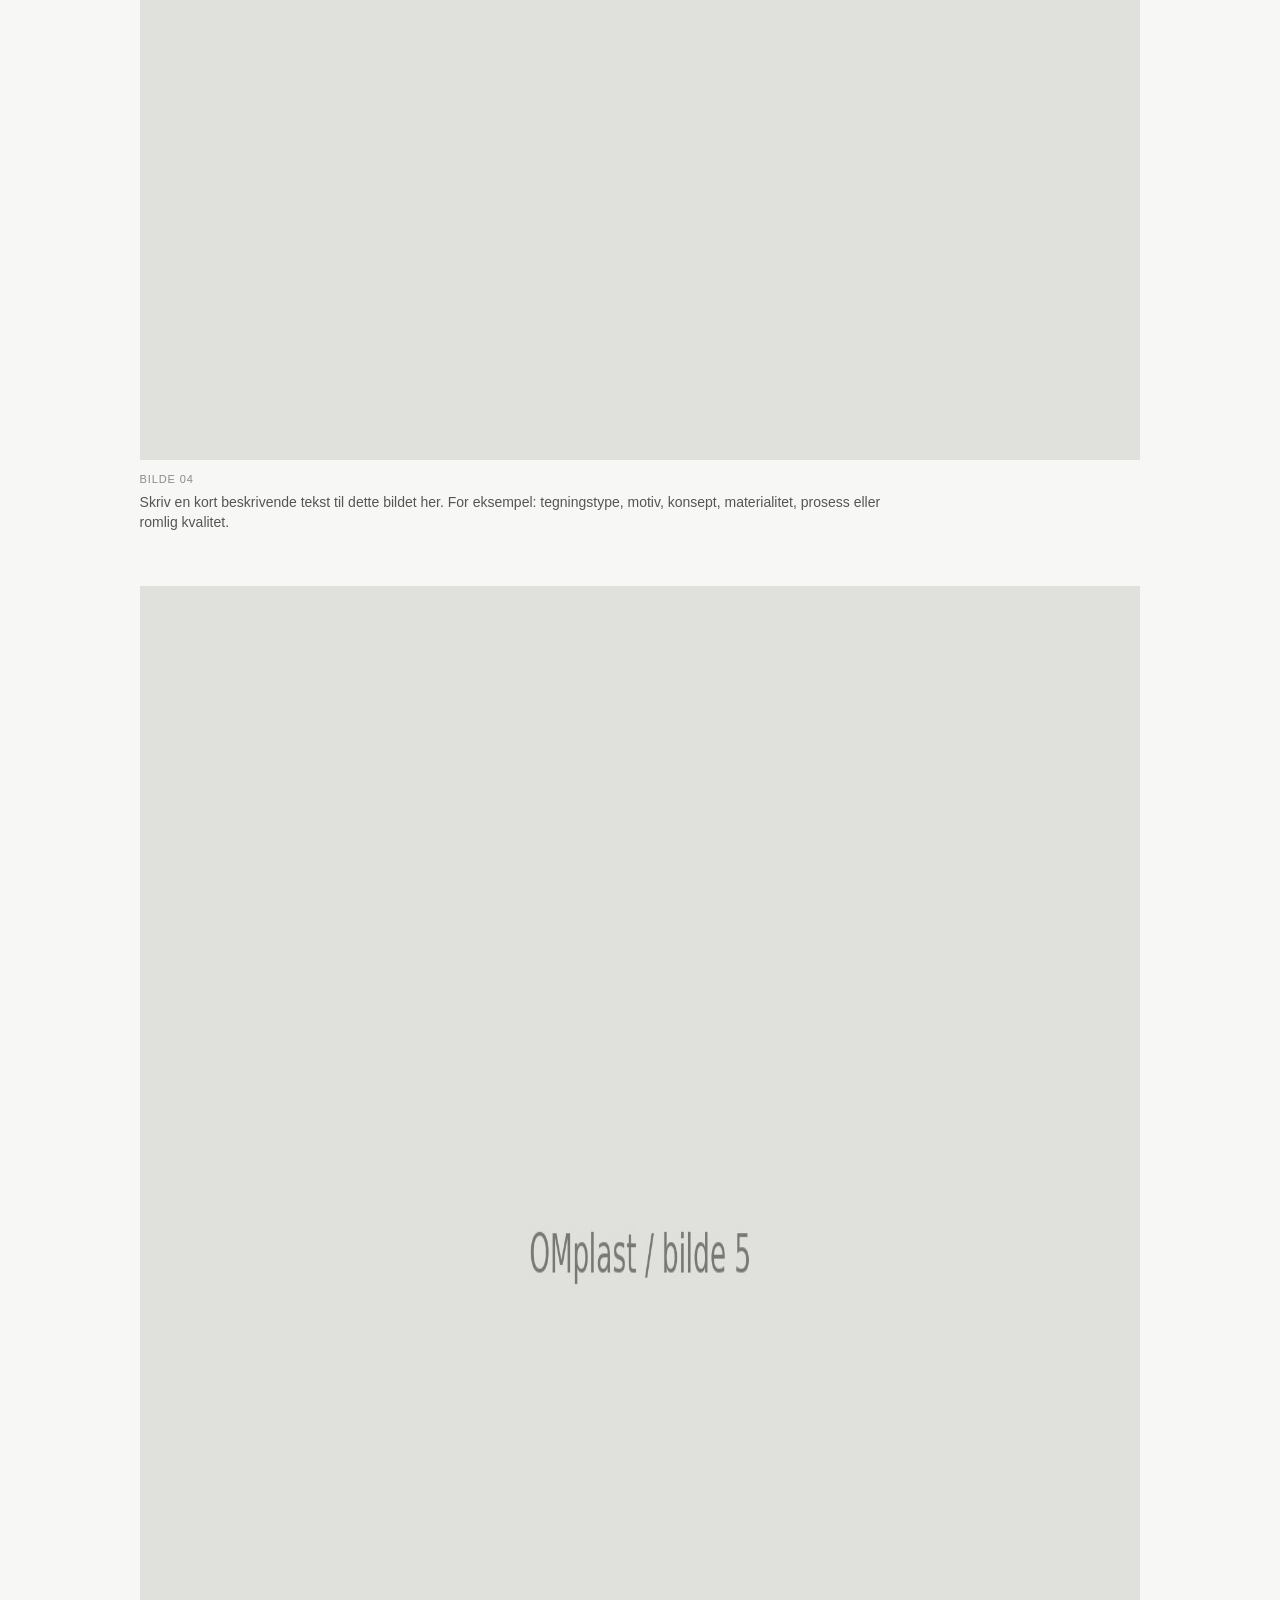
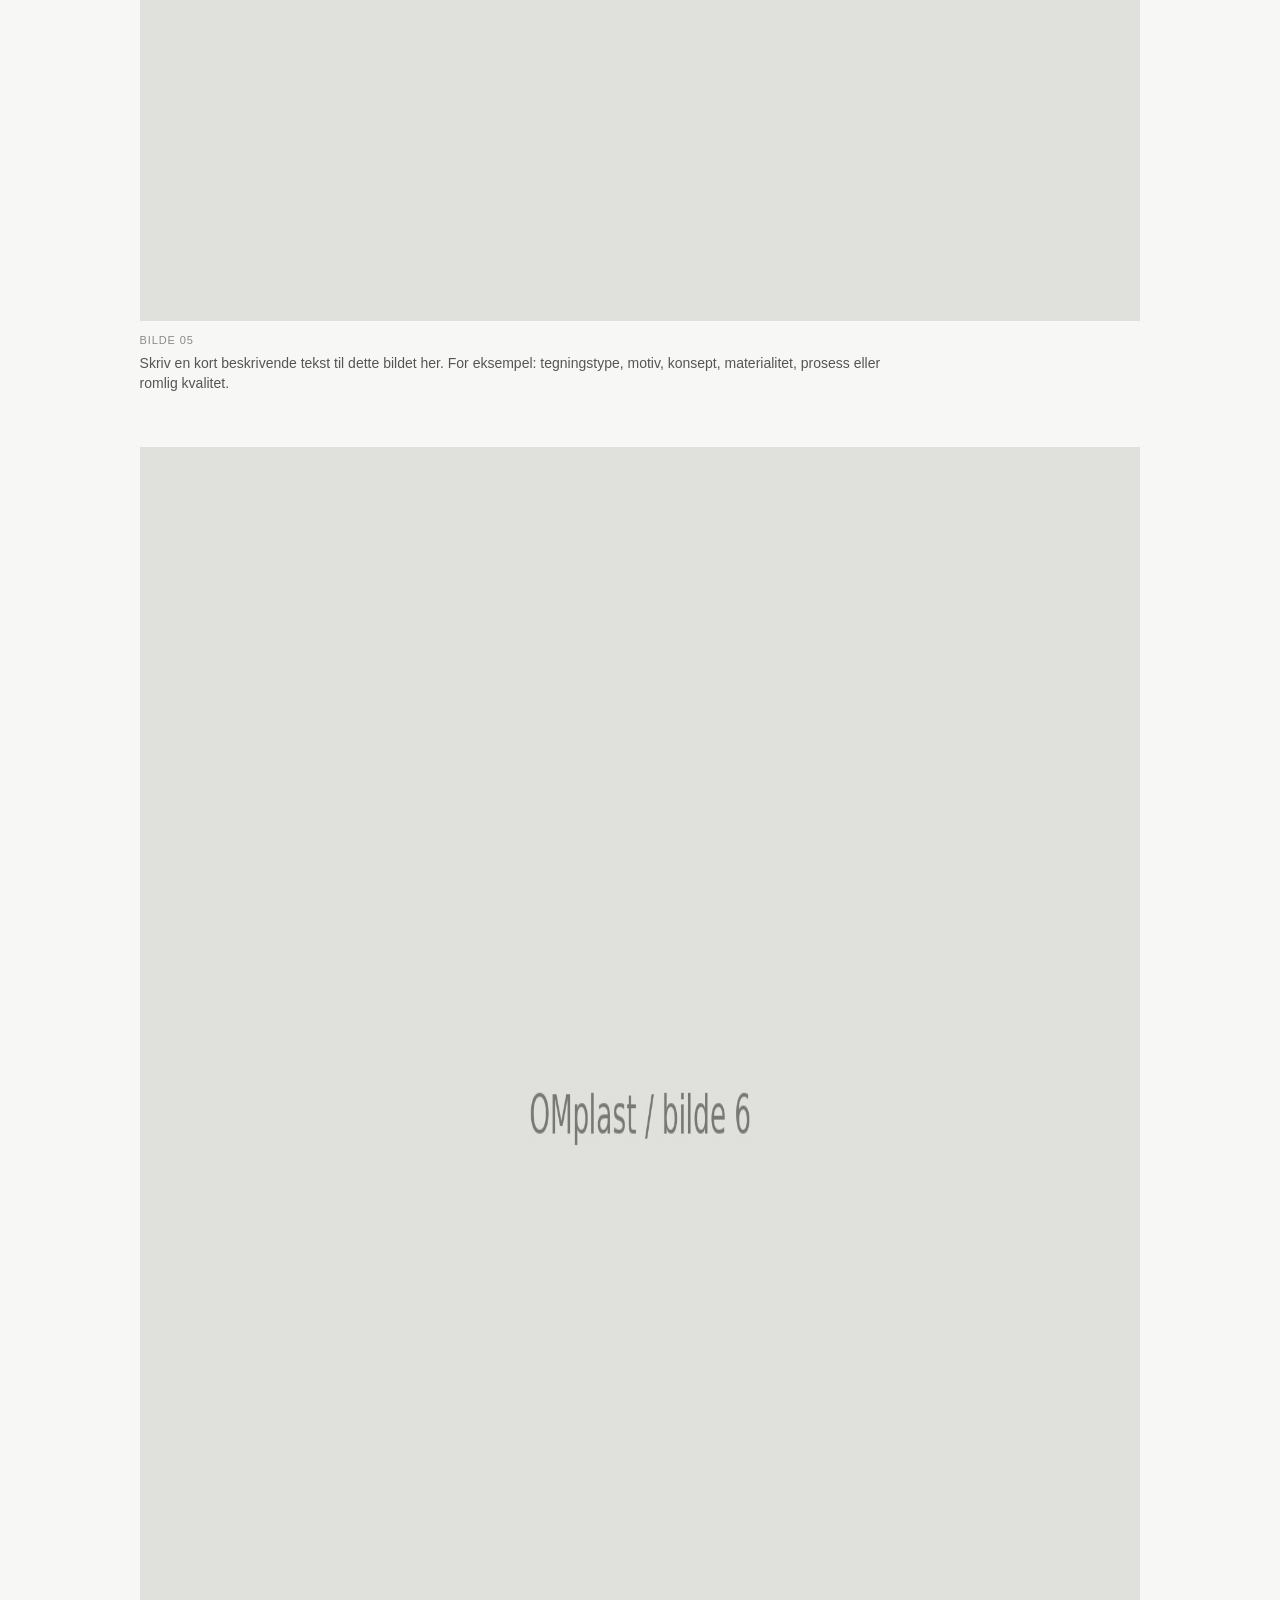
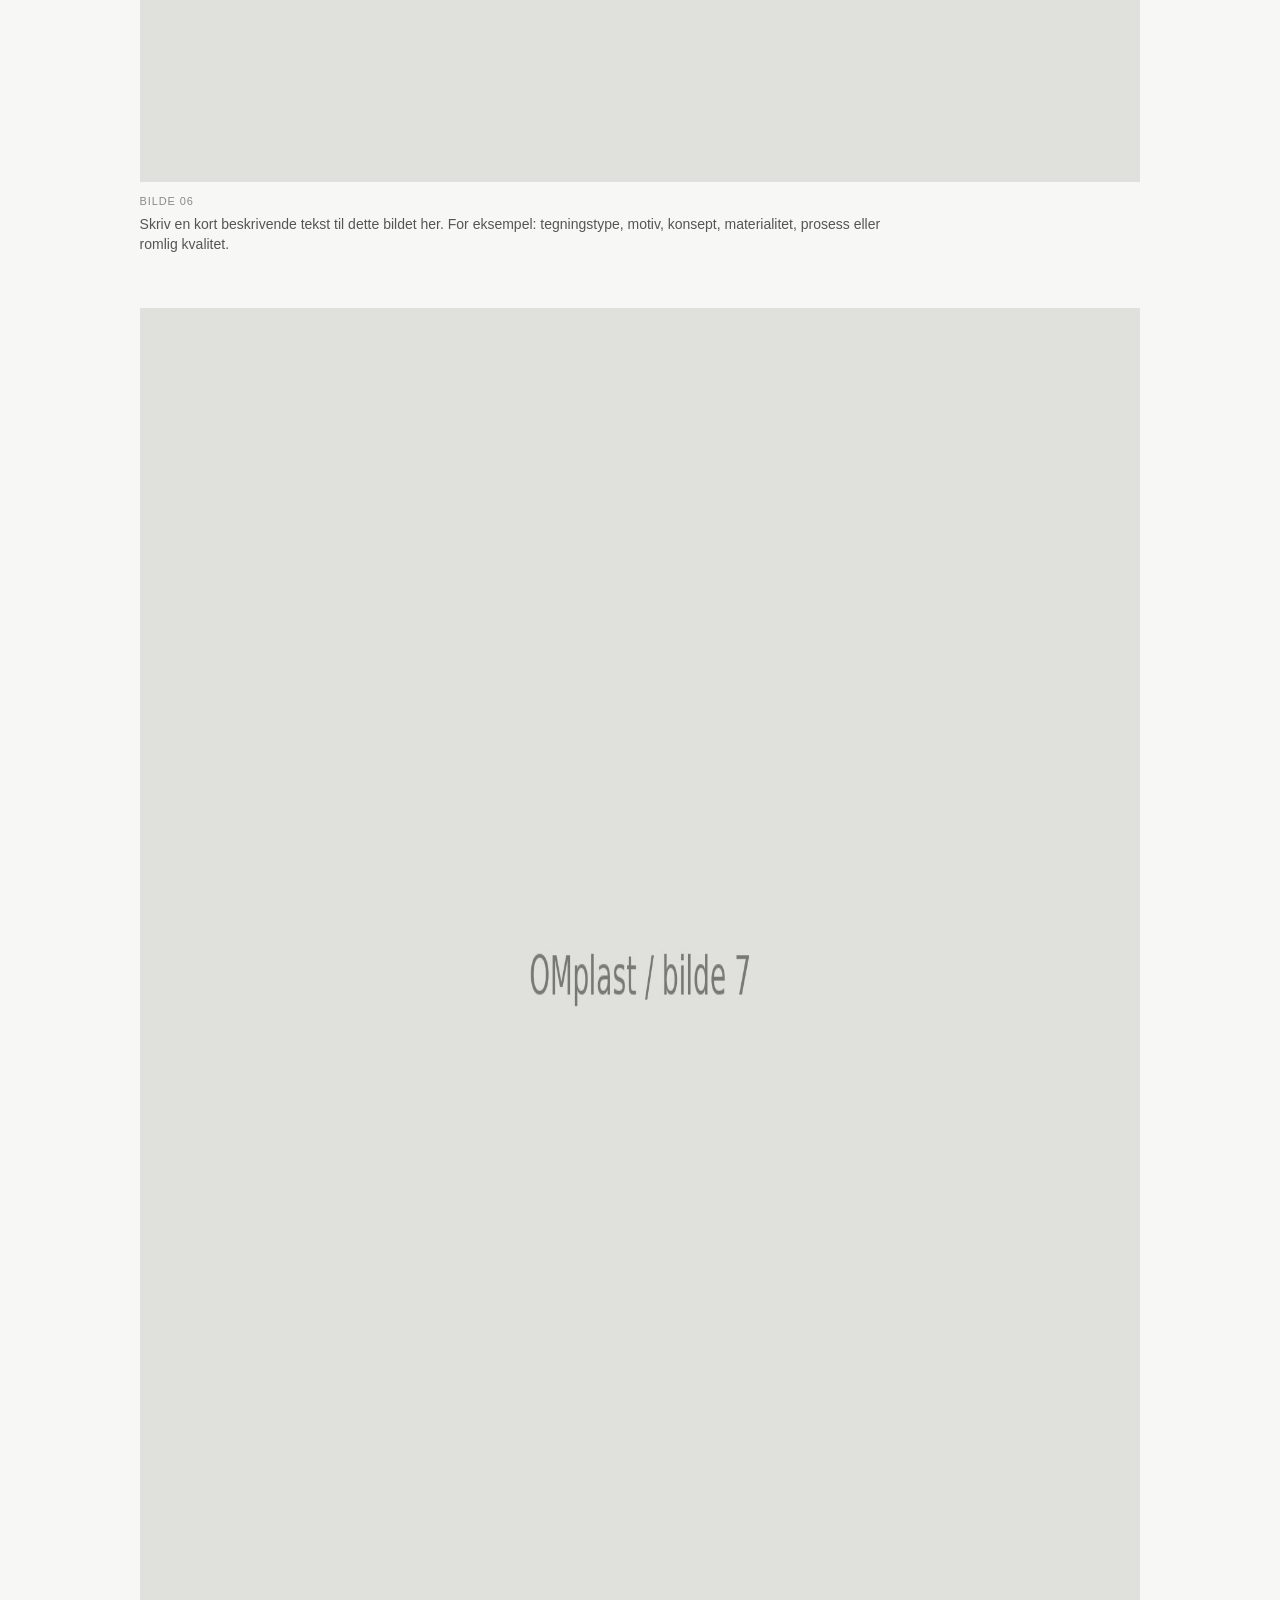
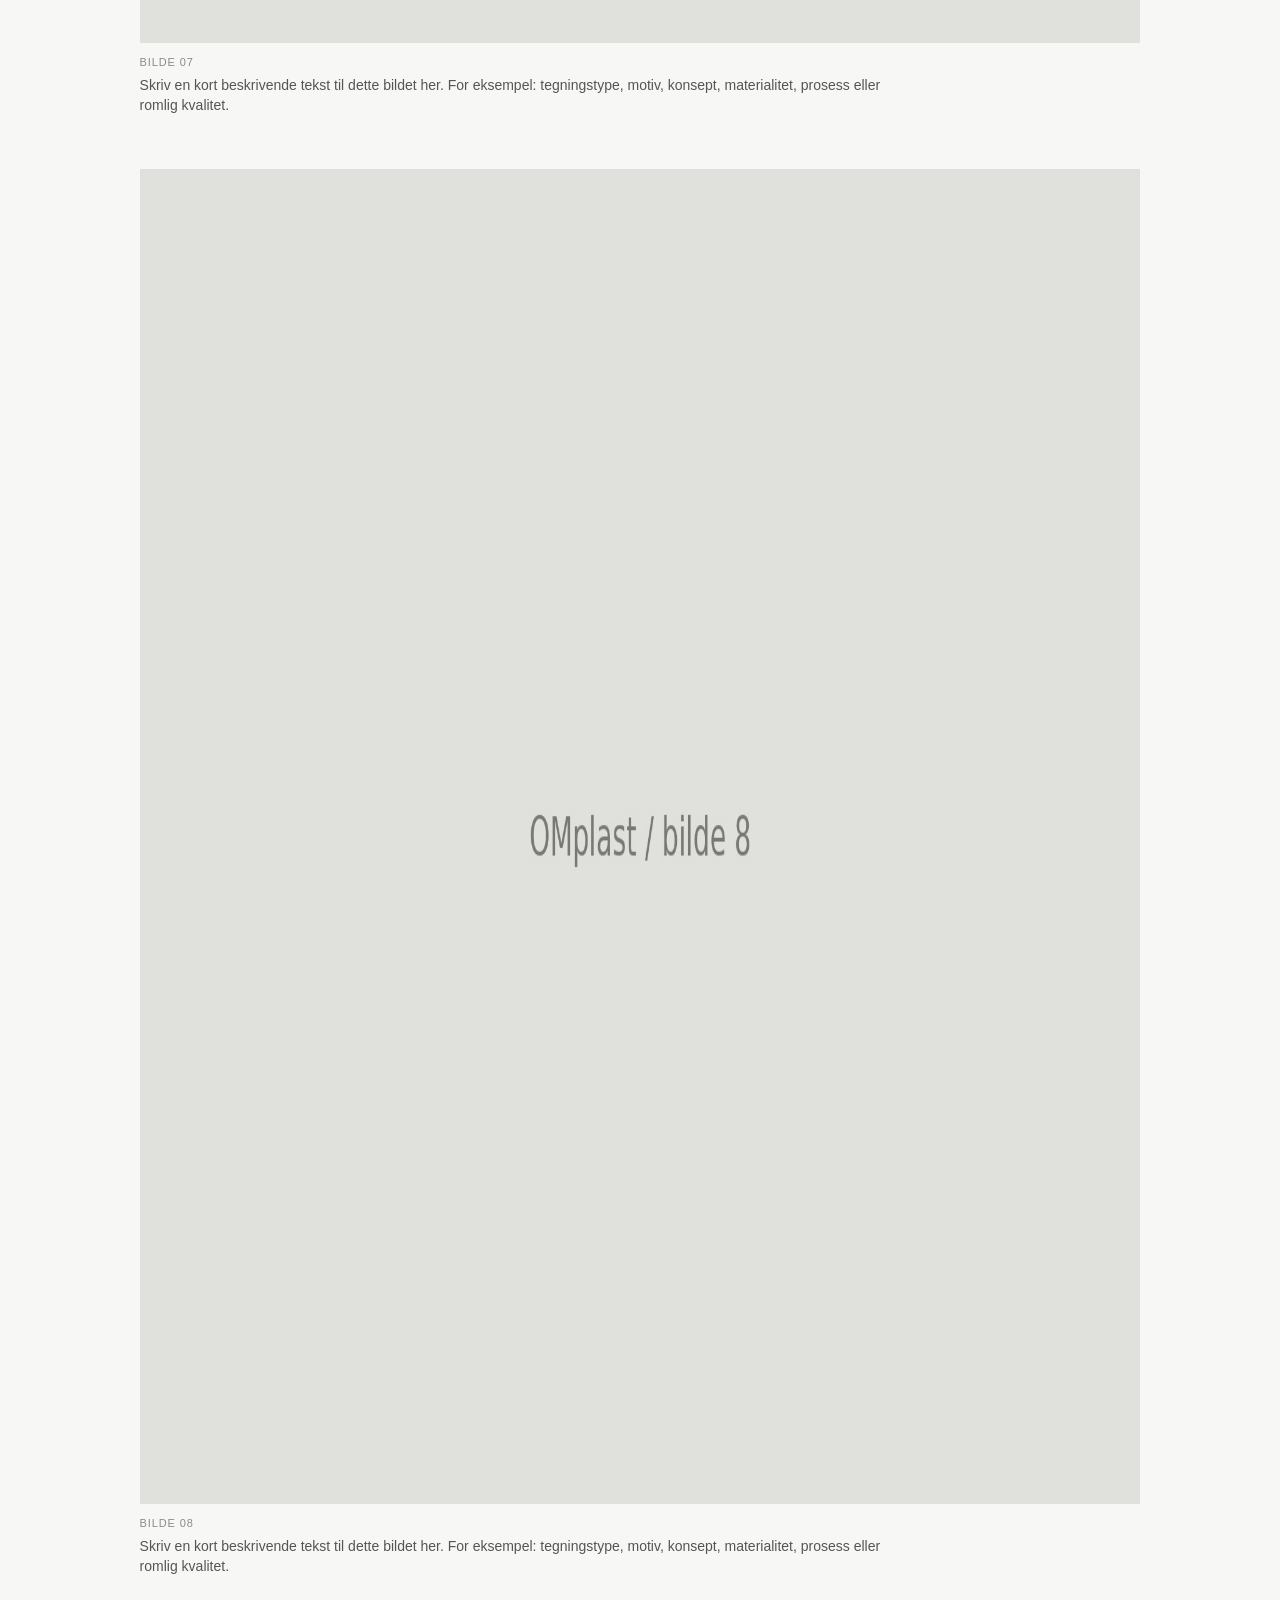
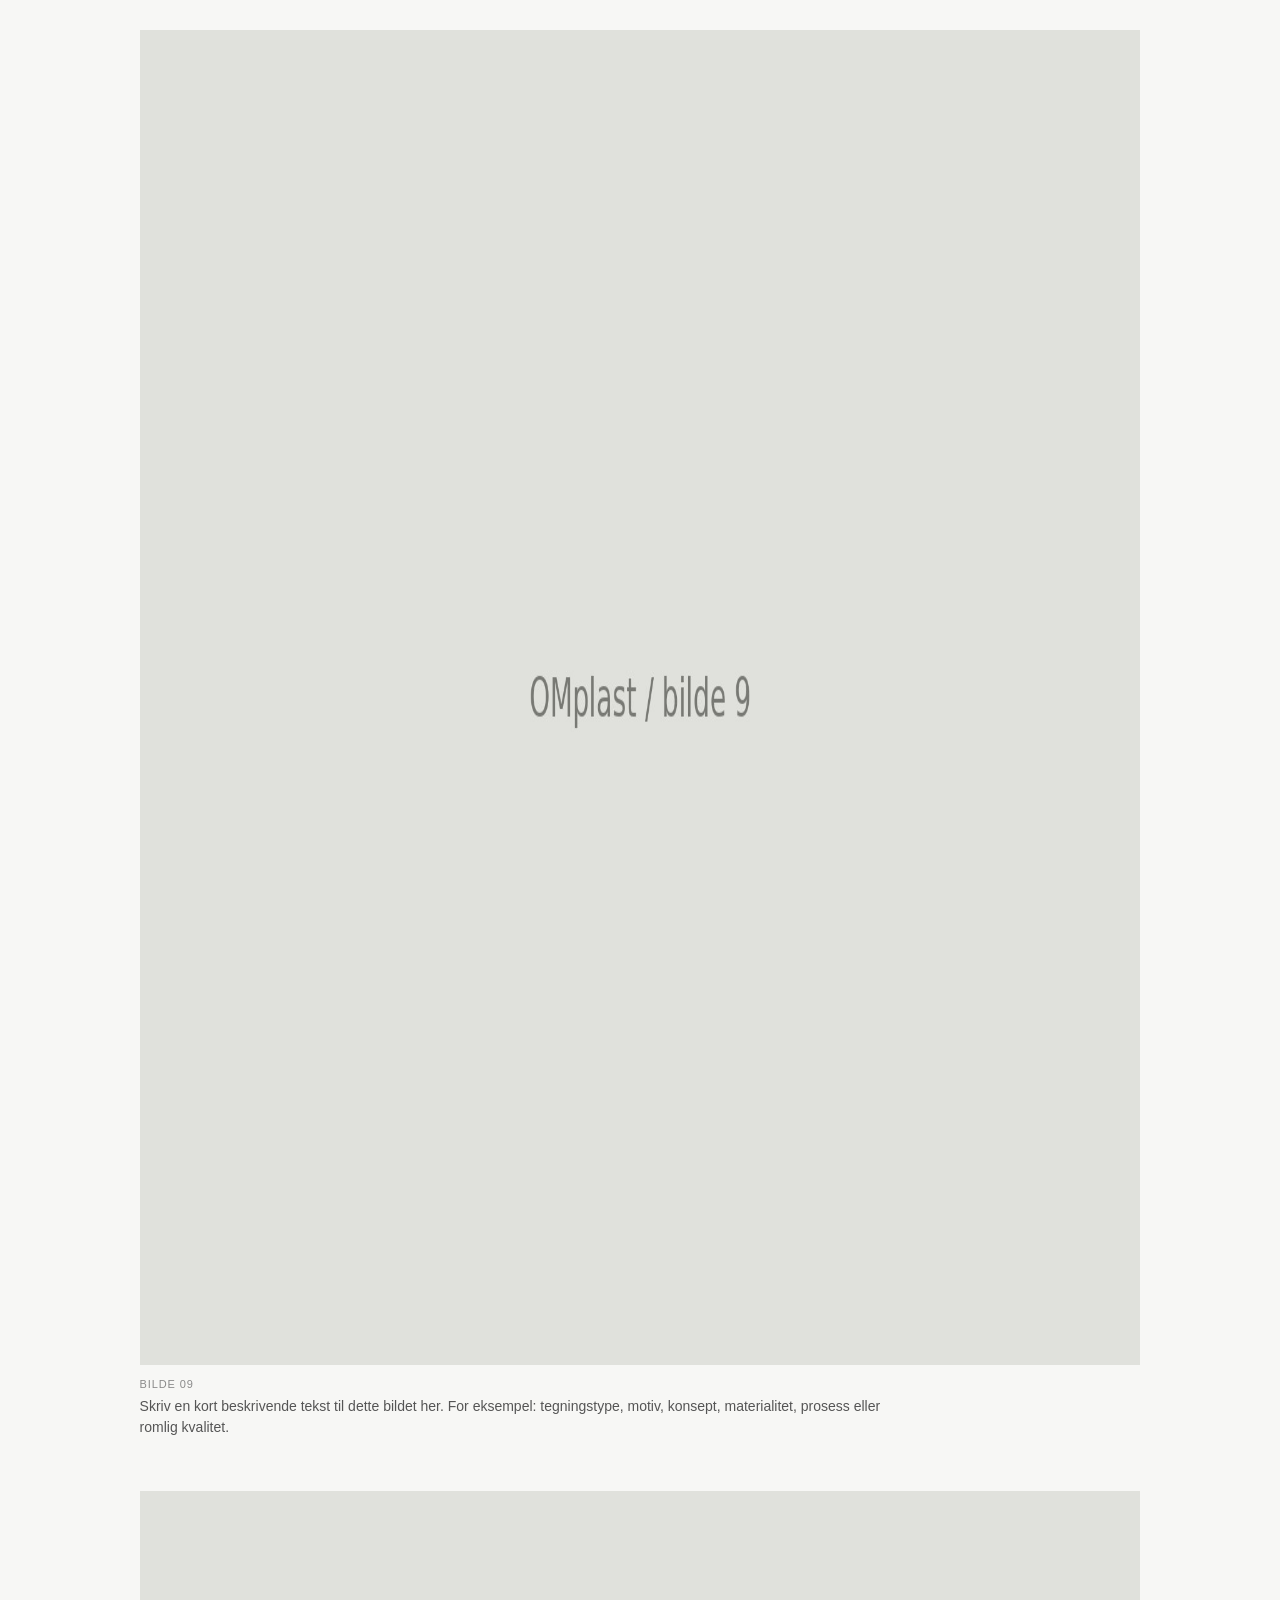
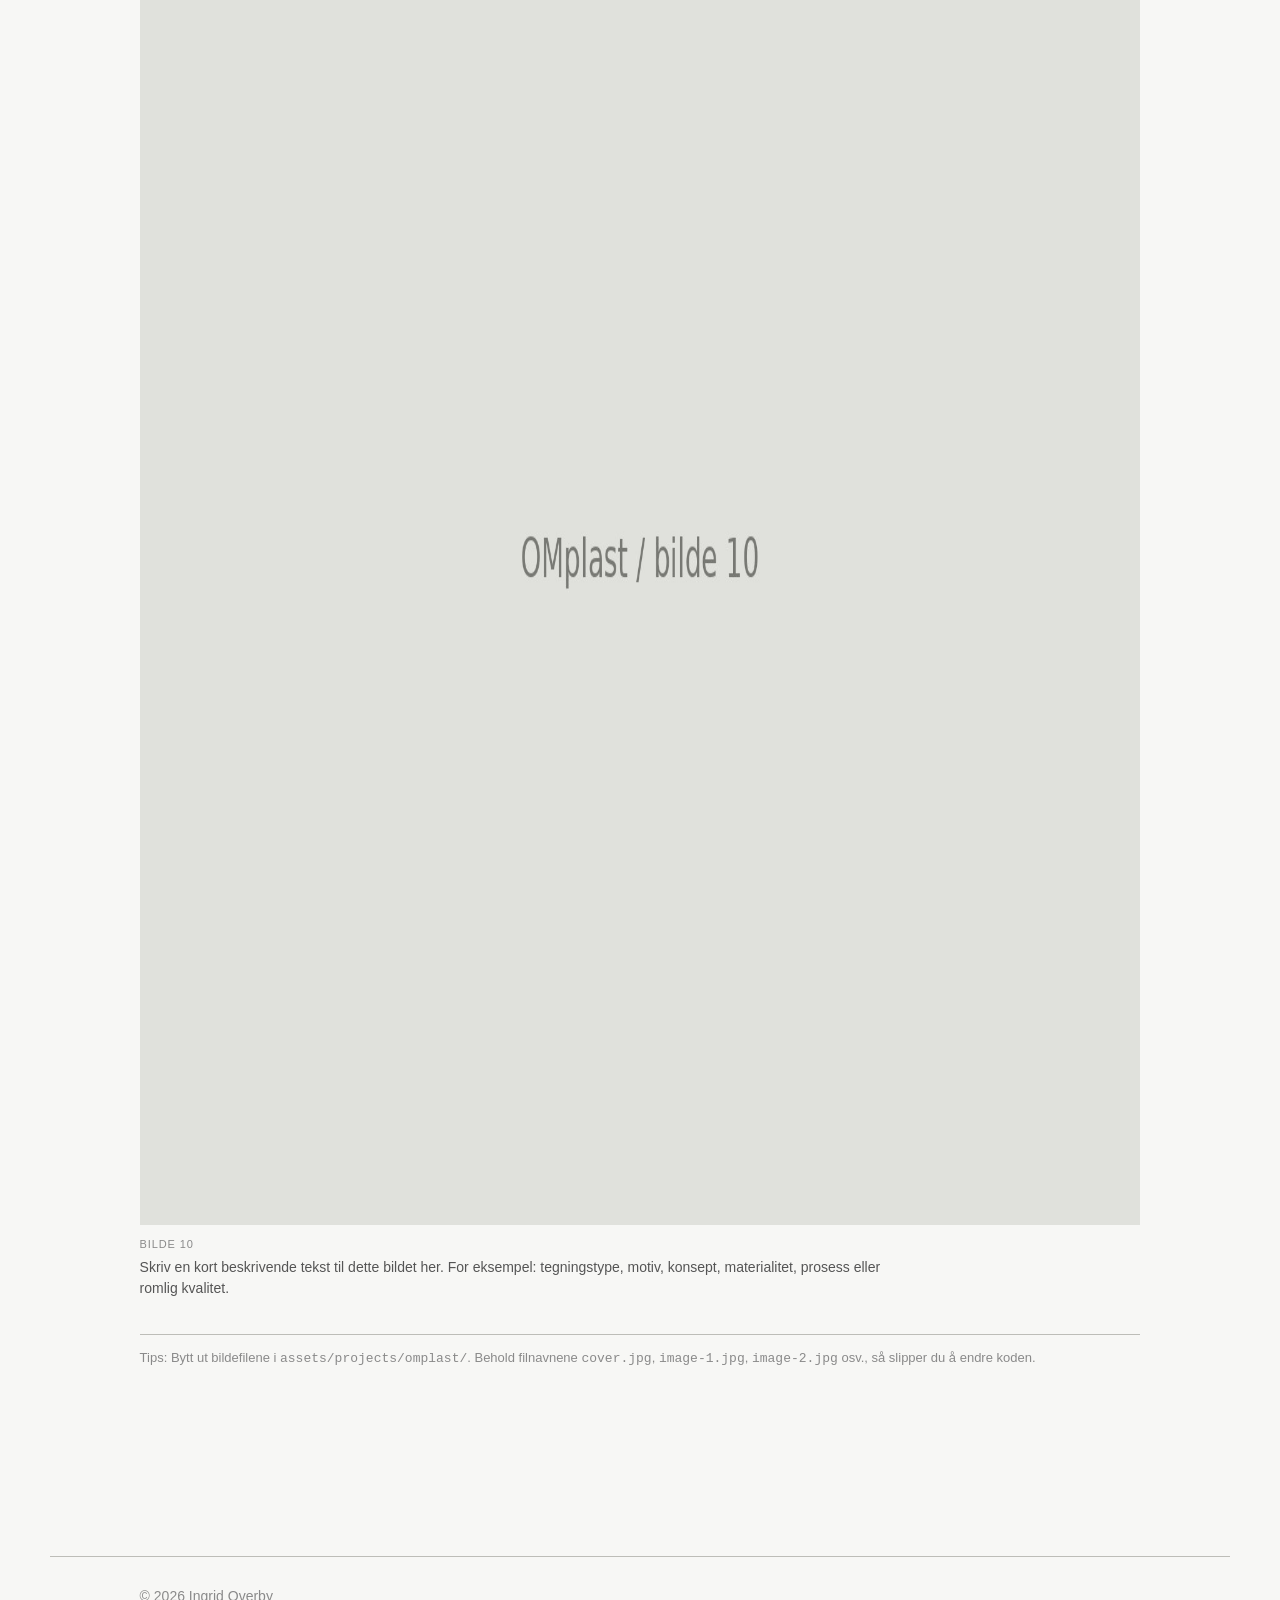
<file: projects/omplast.html>
<!doctype html>
<html lang="no">
<head>
  <meta charset="utf-8">
  <meta name="viewport" content="width=device-width, initial-scale=1">
  <title>OMplast — Ingrid Overby</title>
  <meta name="description" content="OMplast, arkitekturprosjekt av Ingrid Overby.">
  <link rel="stylesheet" href="../style.css">
</head>
<body>
  <header class="site-header">
    <a class="logo" href="../index.html#home">Ingrid Overby</a>
    <nav>
      <a href="../index.html#prosjekter">Prosjekter</a>
      <a href="../index.html#om-meg">Om meg</a>
      <a href="../index.html#utmerkelser">Utmerkelser</a>
    </nav>
  </header>

  <main class="project-page">
    <a class="back" href="../index.html#prosjekter">← Tilbake</a>

    <section class="project-top project-intro">
      <h1>OMplast</h1>
      <div>
        <p class="meta">År / sted / type / rolle</p>
        <p class="project-text">Skriv en kort prosjekttekst her. Beskriv konsept, situasjon, materialer, metode og hva prosjektet undersøker. Teksten kan være på 100–250 ord.</p>
      </div>
    </section>

    <img class="wide-img" src="../assets/projects/omplast/cover.jpg" alt="OMplast coverbilde">

    <section class="project-gallery" aria-label="Bilder fra OMplast">
      <figure class="project-figure">
        <img src="../assets/projects/omplast/image-1.jpg" alt="OMplast bilde 1">
        <figcaption><span class="project-number">Bilde 01</span>Skriv en kort beskrivende tekst til dette bildet her. For eksempel: tegningstype, motiv, konsept, materialitet, prosess eller romlig kvalitet.</figcaption>
      </figure>
      <figure class="project-figure">
        <img src="../assets/projects/omplast/image-2.jpg" alt="OMplast bilde 2">
        <figcaption><span class="project-number">Bilde 02</span>Skriv en kort beskrivende tekst til dette bildet her. For eksempel: tegningstype, motiv, konsept, materialitet, prosess eller romlig kvalitet.</figcaption>
      </figure>
      <figure class="project-figure">
        <img src="../assets/projects/omplast/image-3.jpg" alt="OMplast bilde 3">
        <figcaption><span class="project-number">Bilde 03</span>Skriv en kort beskrivende tekst til dette bildet her. For eksempel: tegningstype, motiv, konsept, materialitet, prosess eller romlig kvalitet.</figcaption>
      </figure>
      <figure class="project-figure">
        <img src="../assets/projects/omplast/image-4.jpg" alt="OMplast bilde 4">
        <figcaption><span class="project-number">Bilde 04</span>Skriv en kort beskrivende tekst til dette bildet her. For eksempel: tegningstype, motiv, konsept, materialitet, prosess eller romlig kvalitet.</figcaption>
      </figure>
      <figure class="project-figure">
        <img src="../assets/projects/omplast/image-5.jpg" alt="OMplast bilde 5">
        <figcaption><span class="project-number">Bilde 05</span>Skriv en kort beskrivende tekst til dette bildet her. For eksempel: tegningstype, motiv, konsept, materialitet, prosess eller romlig kvalitet.</figcaption>
      </figure>
      <figure class="project-figure">
        <img src="../assets/projects/omplast/image-6.jpg" alt="OMplast bilde 6">
        <figcaption><span class="project-number">Bilde 06</span>Skriv en kort beskrivende tekst til dette bildet her. For eksempel: tegningstype, motiv, konsept, materialitet, prosess eller romlig kvalitet.</figcaption>
      </figure>
      <figure class="project-figure">
        <img src="../assets/projects/omplast/image-7.jpg" alt="OMplast bilde 7">
        <figcaption><span class="project-number">Bilde 07</span>Skriv en kort beskrivende tekst til dette bildet her. For eksempel: tegningstype, motiv, konsept, materialitet, prosess eller romlig kvalitet.</figcaption>
      </figure>
      <figure class="project-figure">
        <img src="../assets/projects/omplast/image-8.jpg" alt="OMplast bilde 8">
        <figcaption><span class="project-number">Bilde 08</span>Skriv en kort beskrivende tekst til dette bildet her. For eksempel: tegningstype, motiv, konsept, materialitet, prosess eller romlig kvalitet.</figcaption>
      </figure>
      <figure class="project-figure">
        <img src="../assets/projects/omplast/image-9.jpg" alt="OMplast bilde 9">
        <figcaption><span class="project-number">Bilde 09</span>Skriv en kort beskrivende tekst til dette bildet her. For eksempel: tegningstype, motiv, konsept, materialitet, prosess eller romlig kvalitet.</figcaption>
      </figure>
      <figure class="project-figure">
        <img src="../assets/projects/omplast/image-10.jpg" alt="OMplast bilde 10">
        <figcaption><span class="project-number">Bilde 10</span>Skriv en kort beskrivende tekst til dette bildet her. For eksempel: tegningstype, motiv, konsept, materialitet, prosess eller romlig kvalitet.</figcaption>
      </figure>
    </section>

    <p class="project-note">Tips: Bytt ut bildefilene i <code>assets/projects/omplast/</code>. Behold filnavnene <code>cover.jpg</code>, <code>image-1.jpg</code>, <code>image-2.jpg</code> osv., så slipper du å endre koden.</p>
  </main>

  <footer>© <span id="year"></span> Ingrid Overby</footer>
  <script src="../script.js"></script>
</body>
</html>
</file>
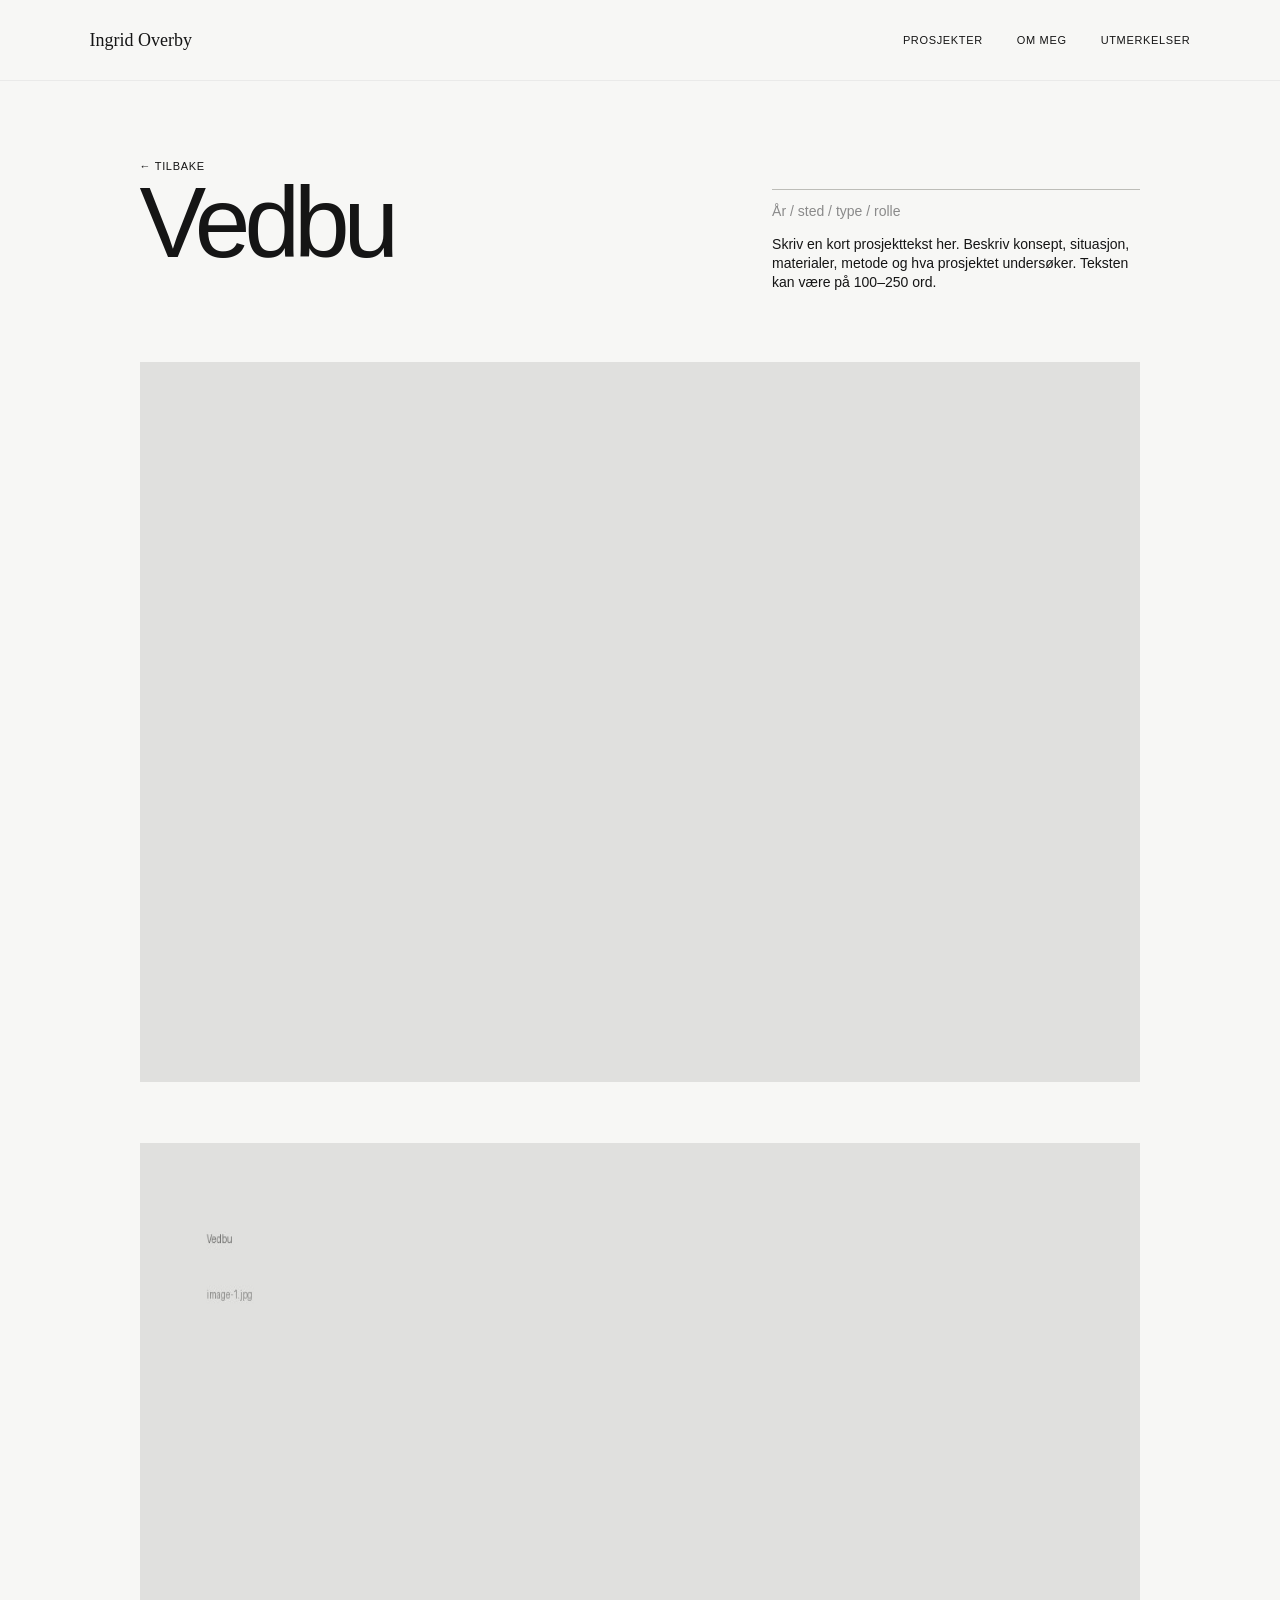
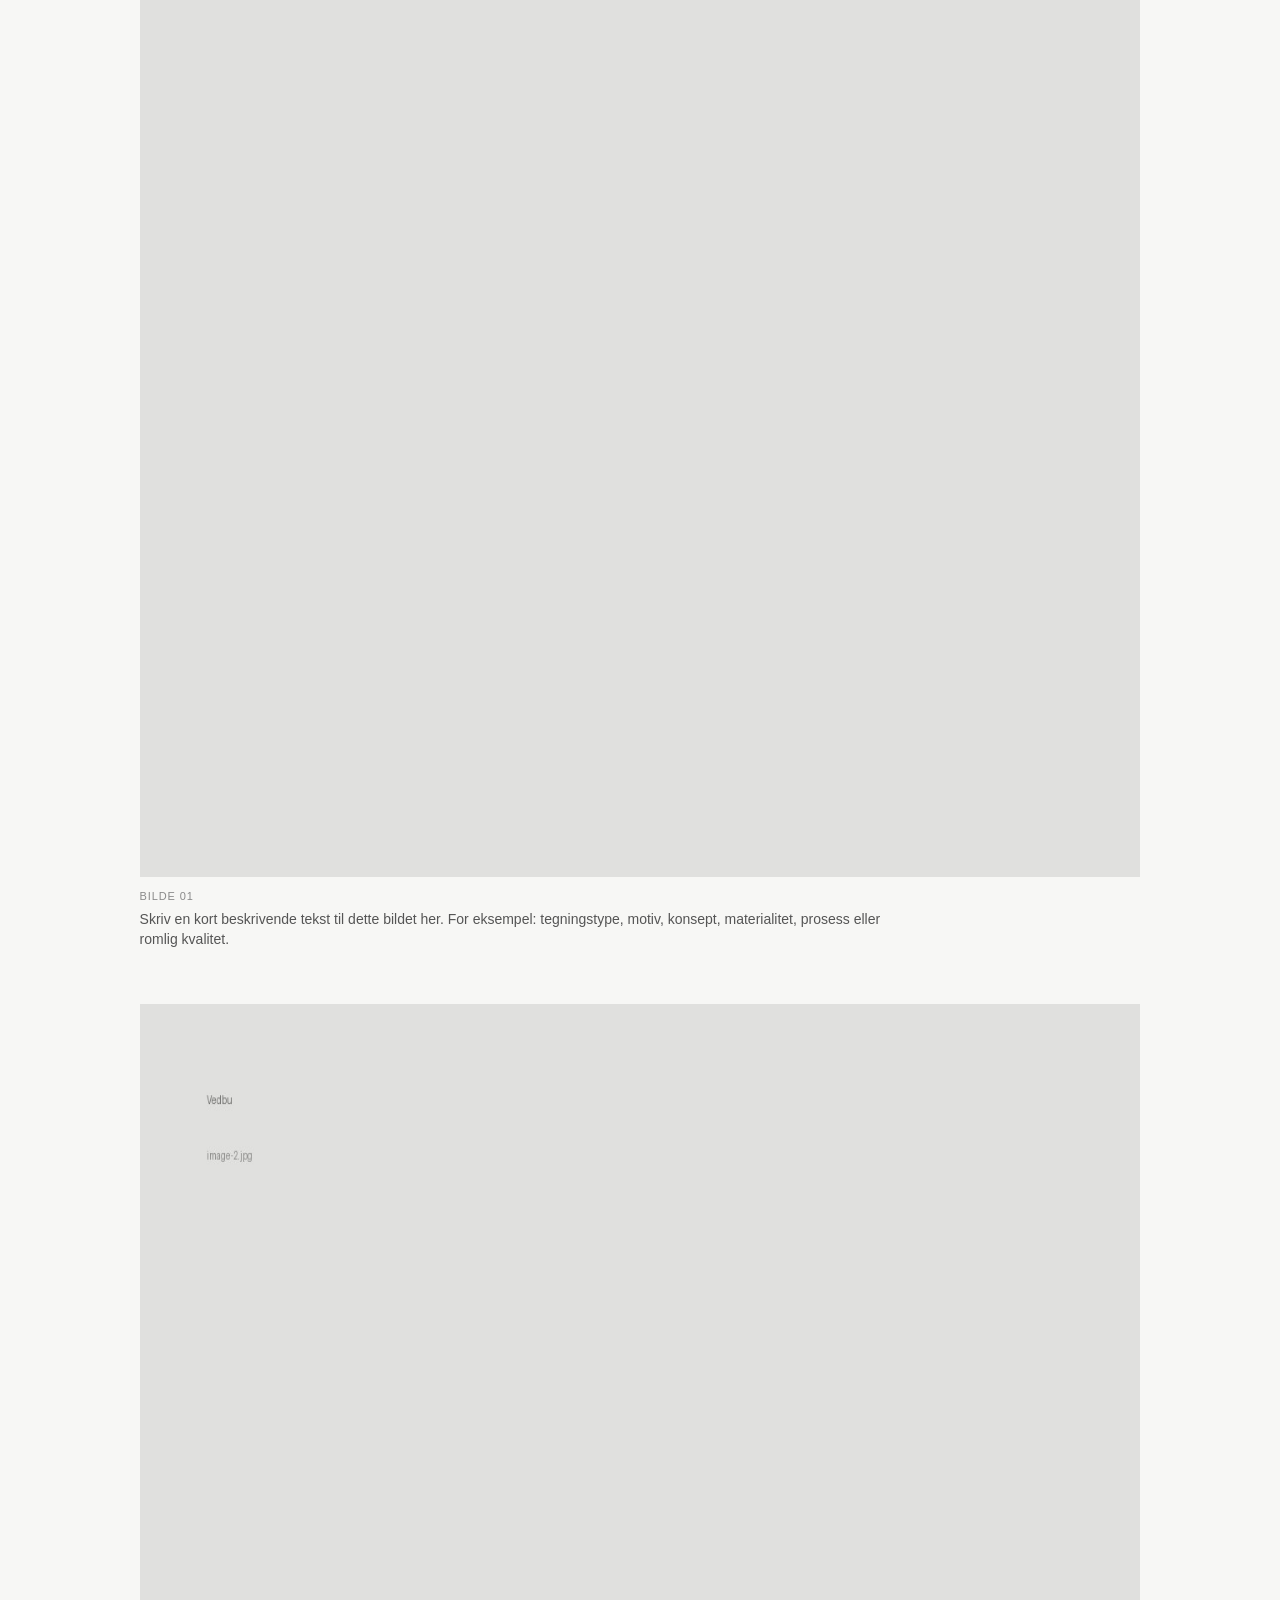
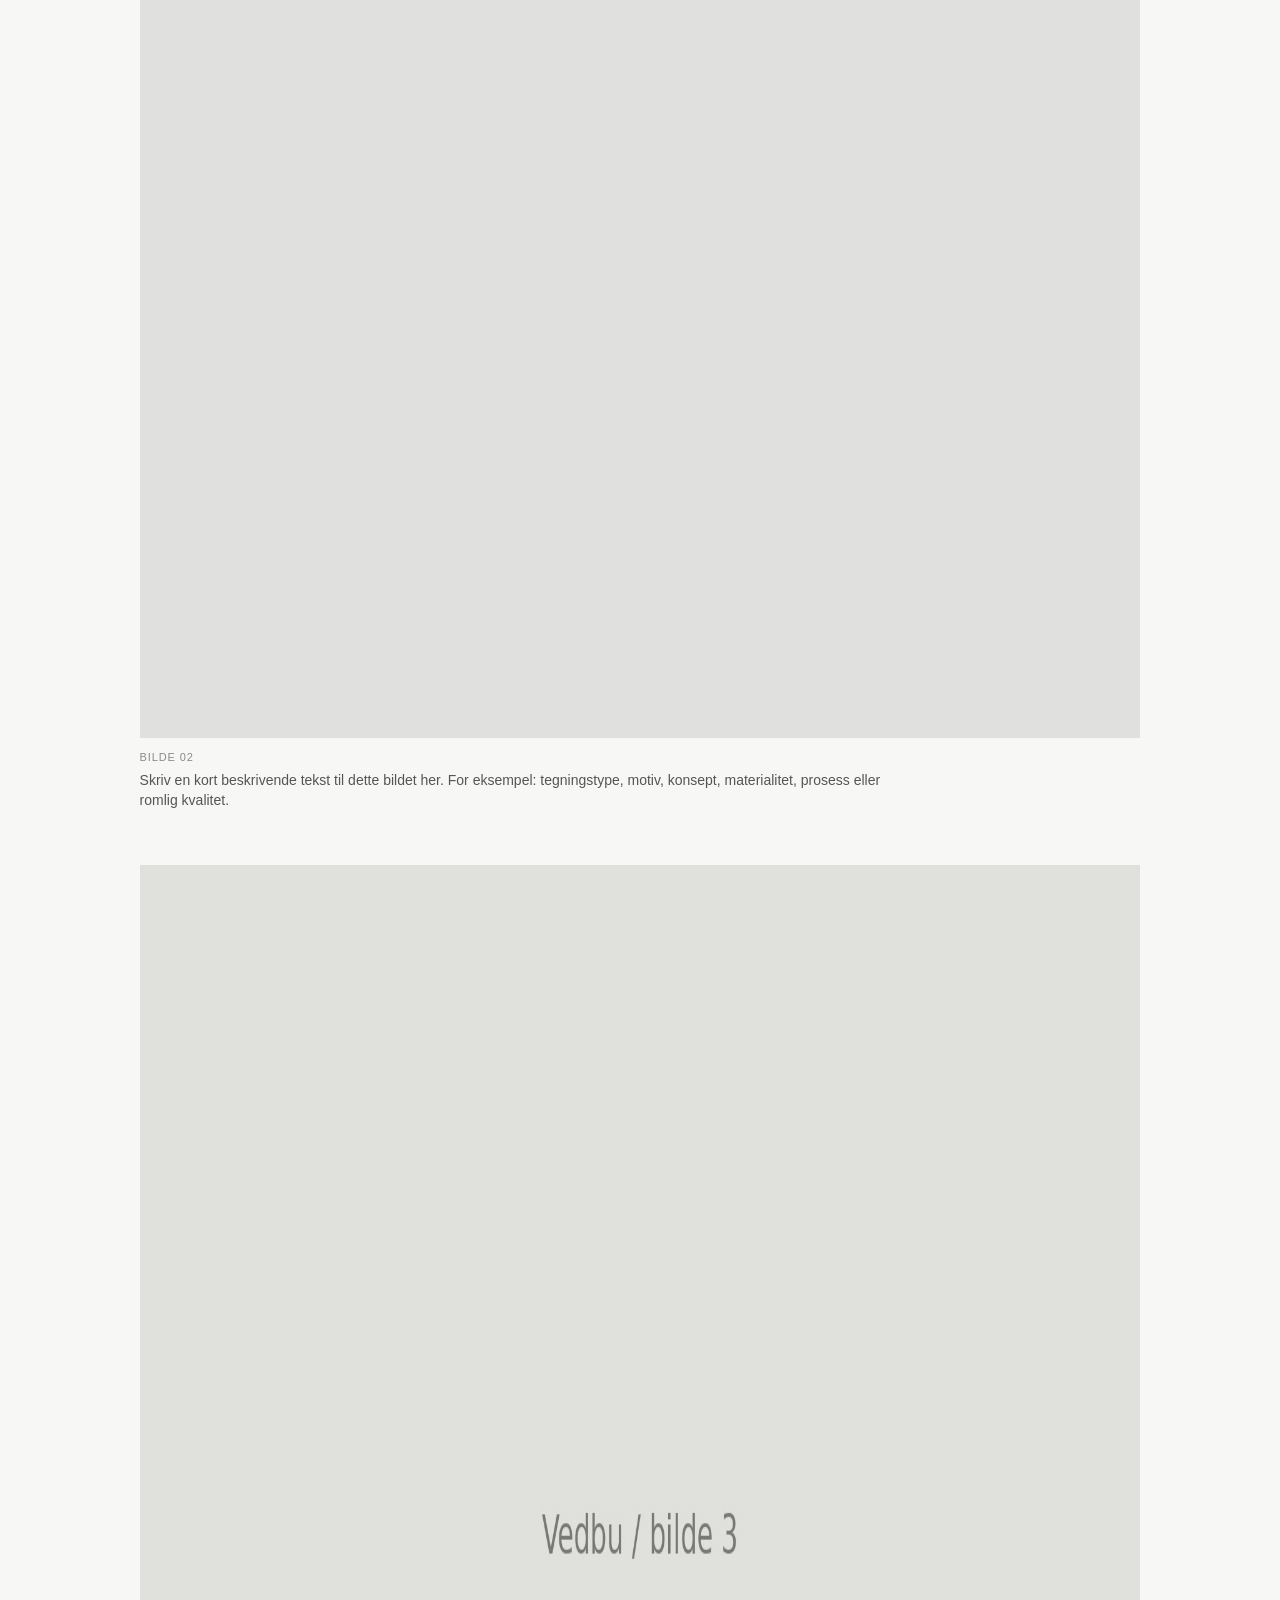
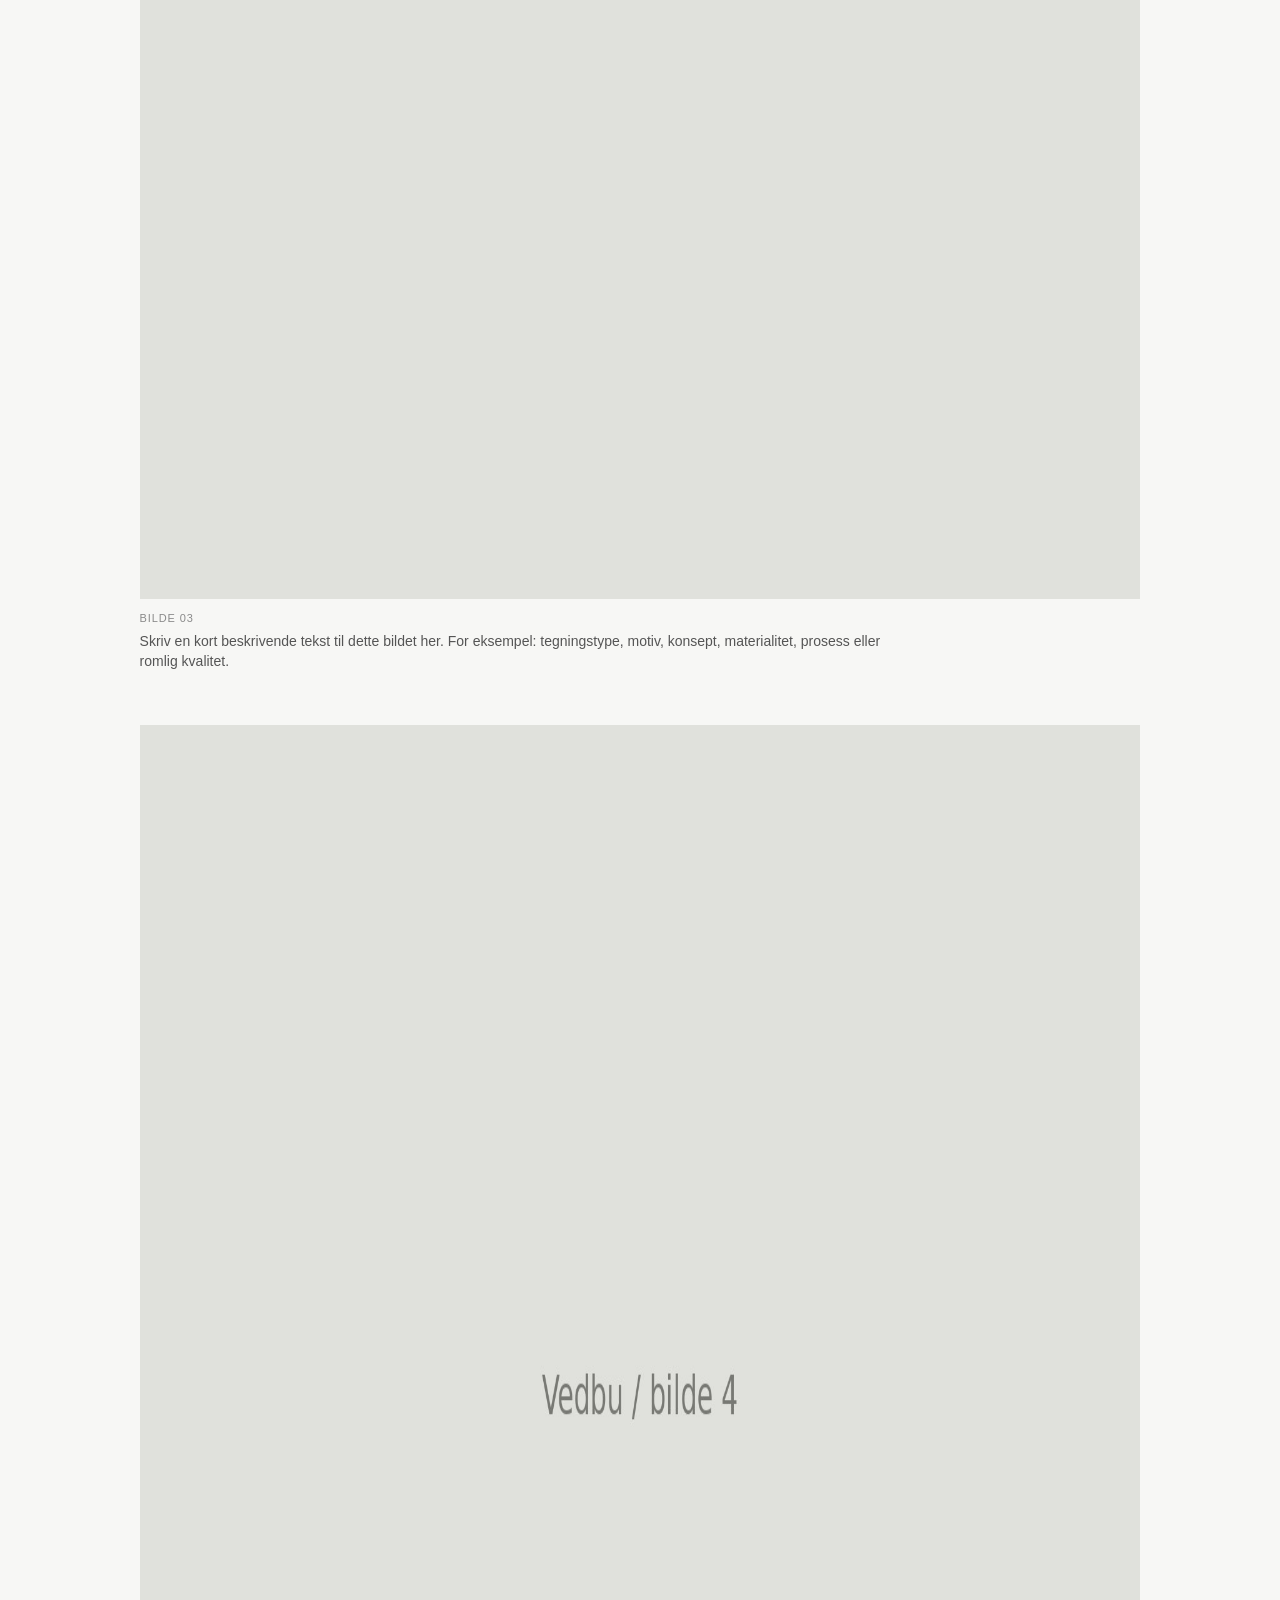
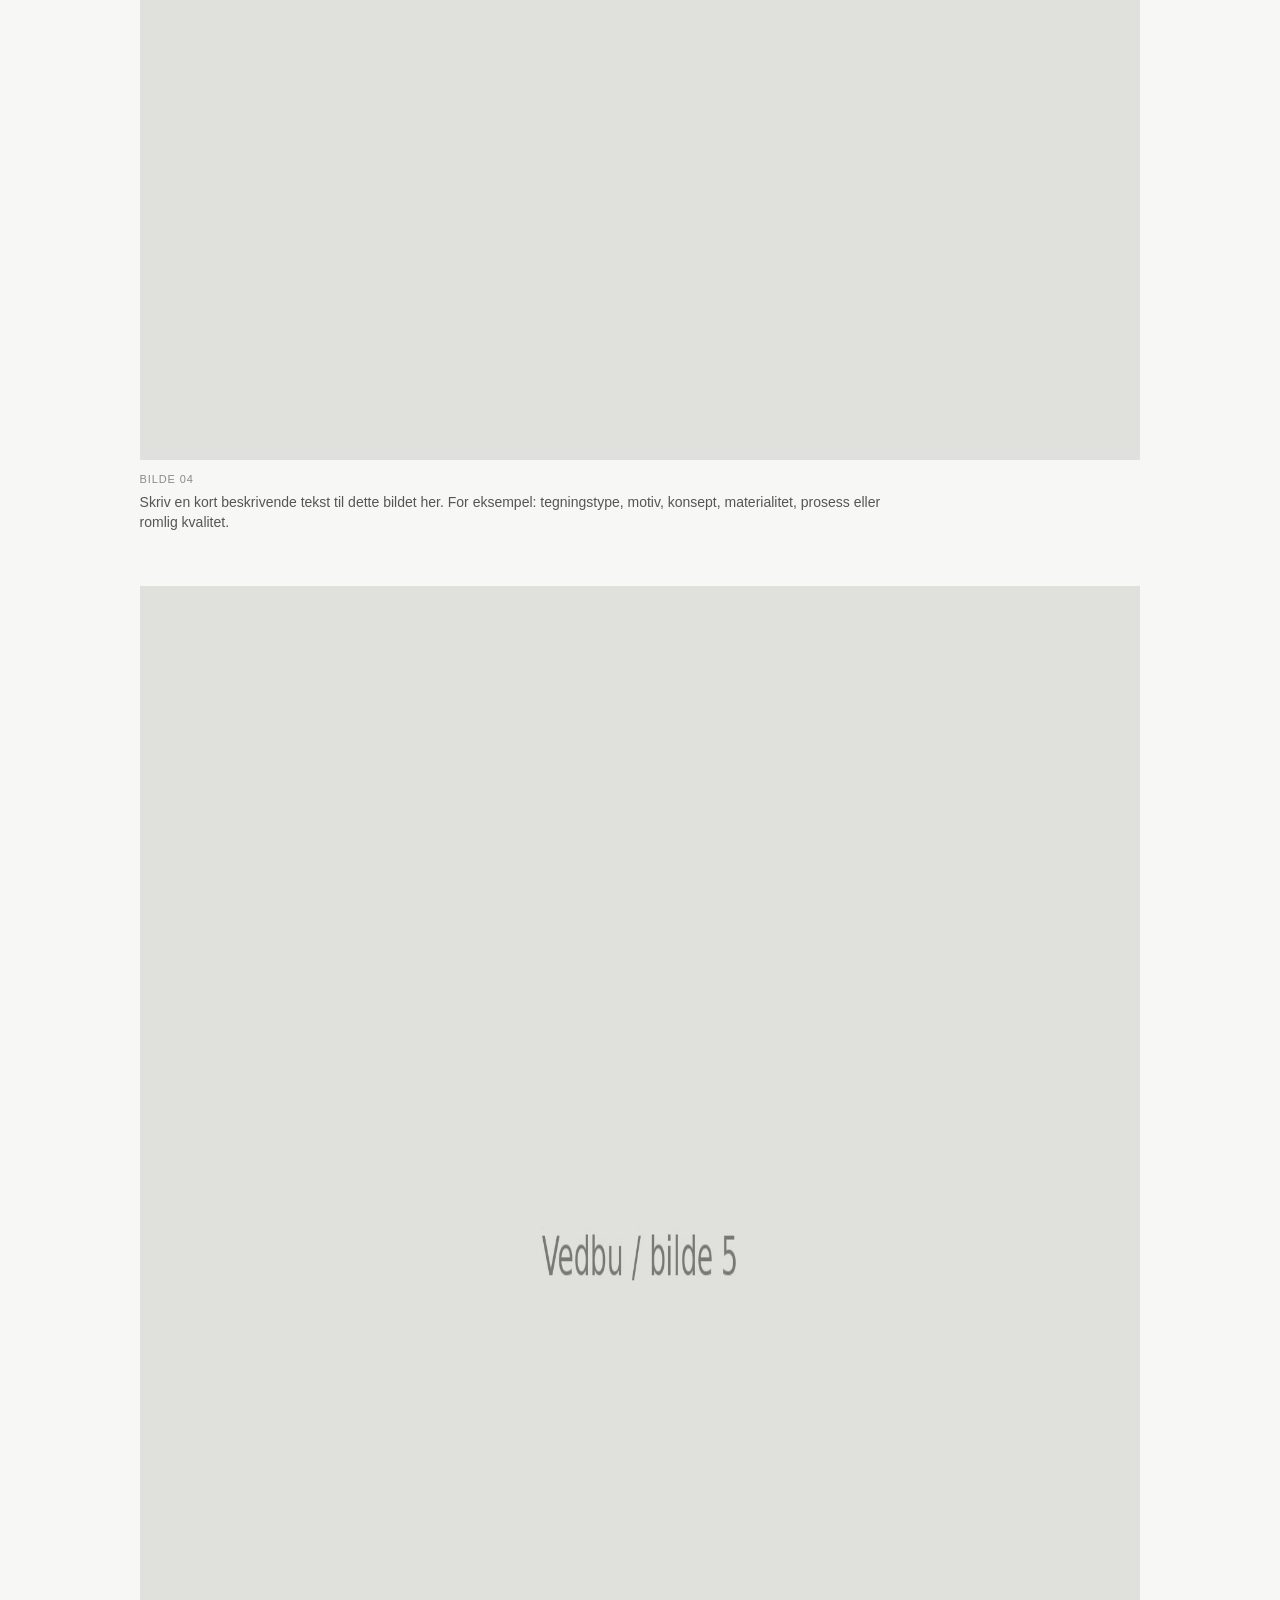
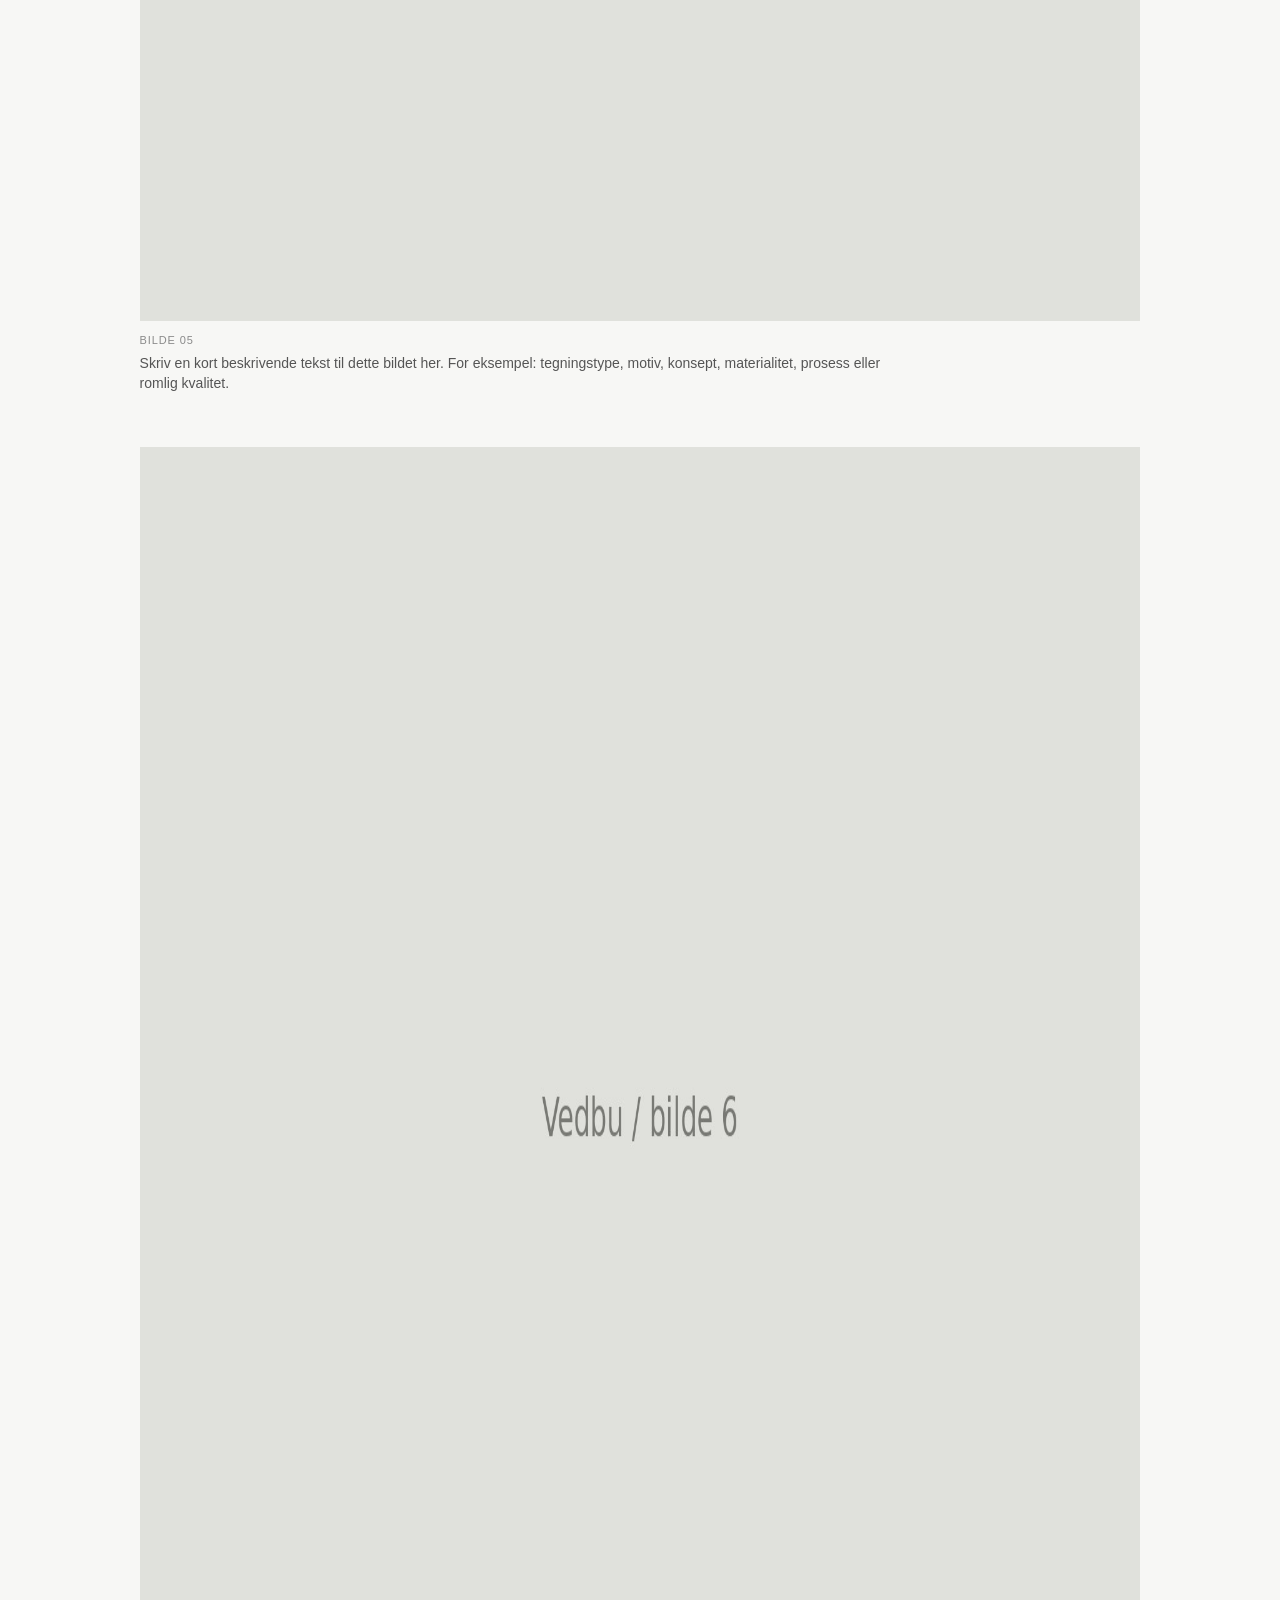
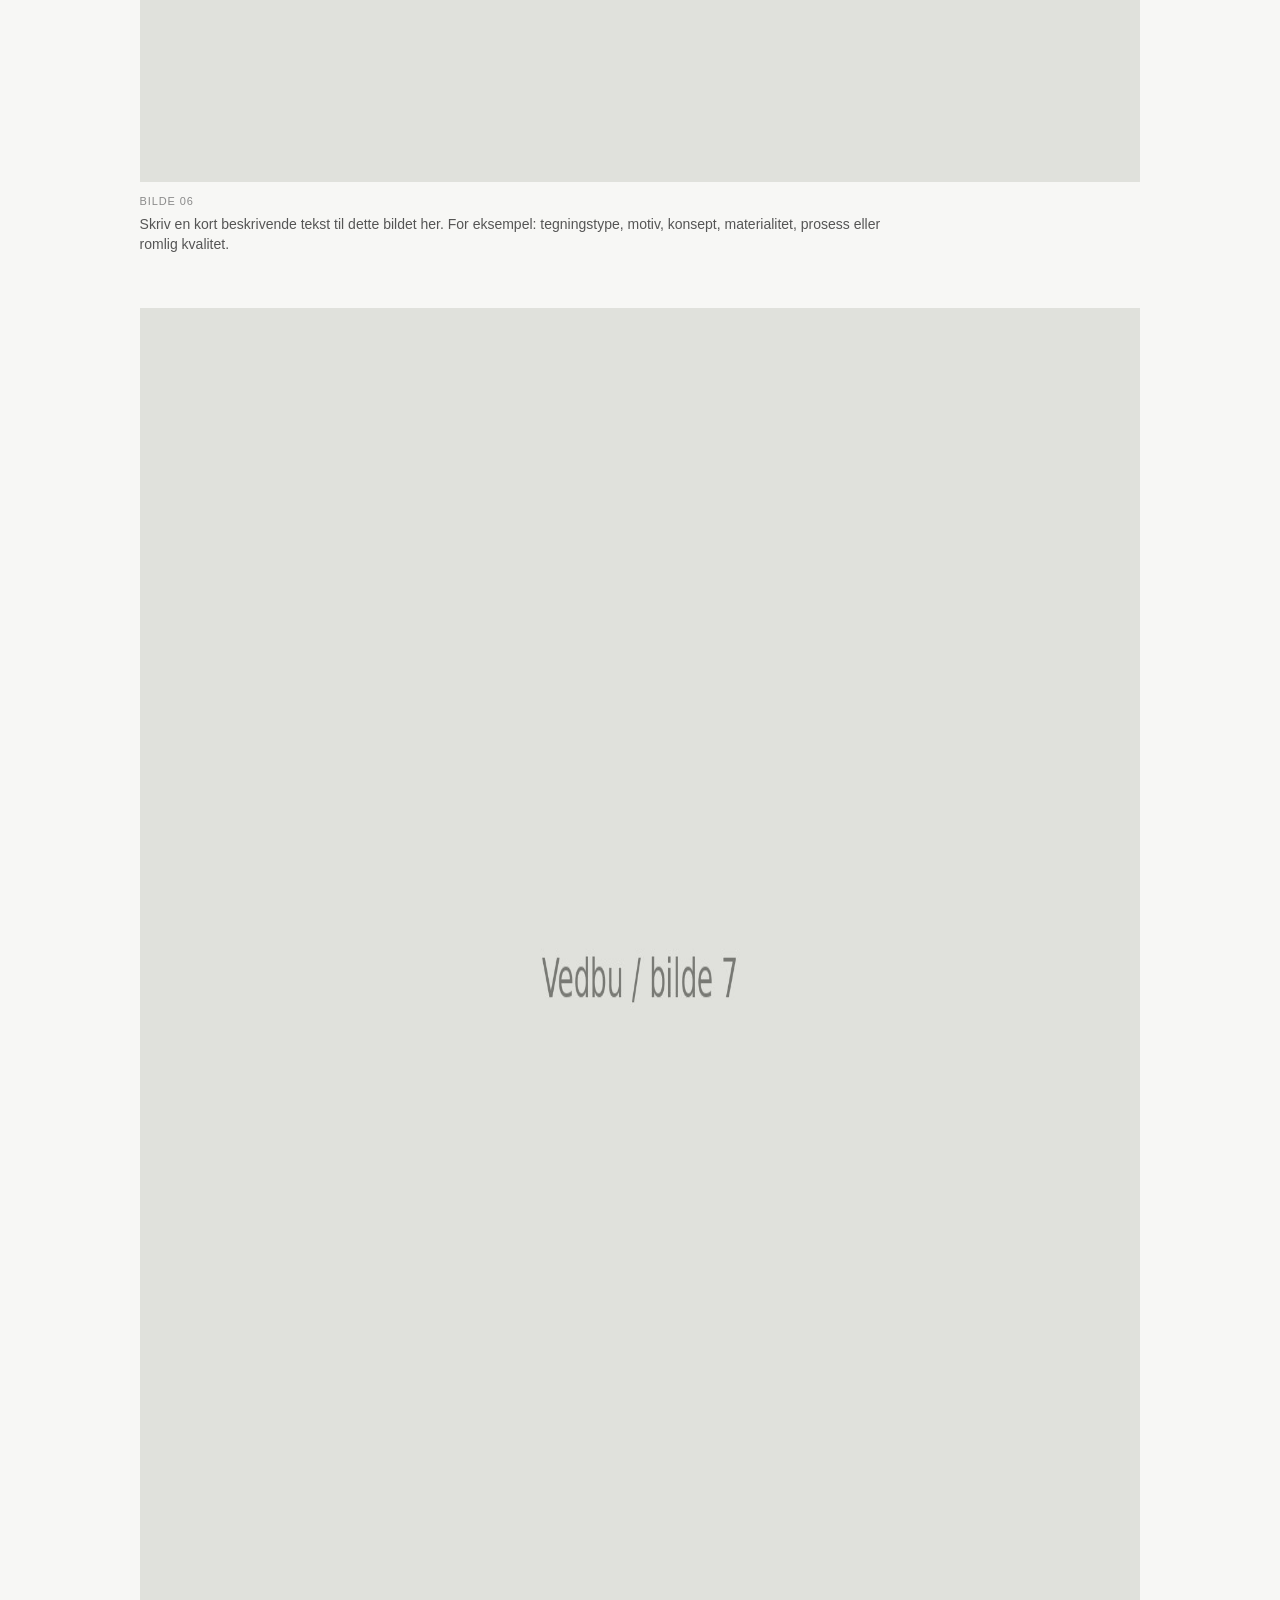
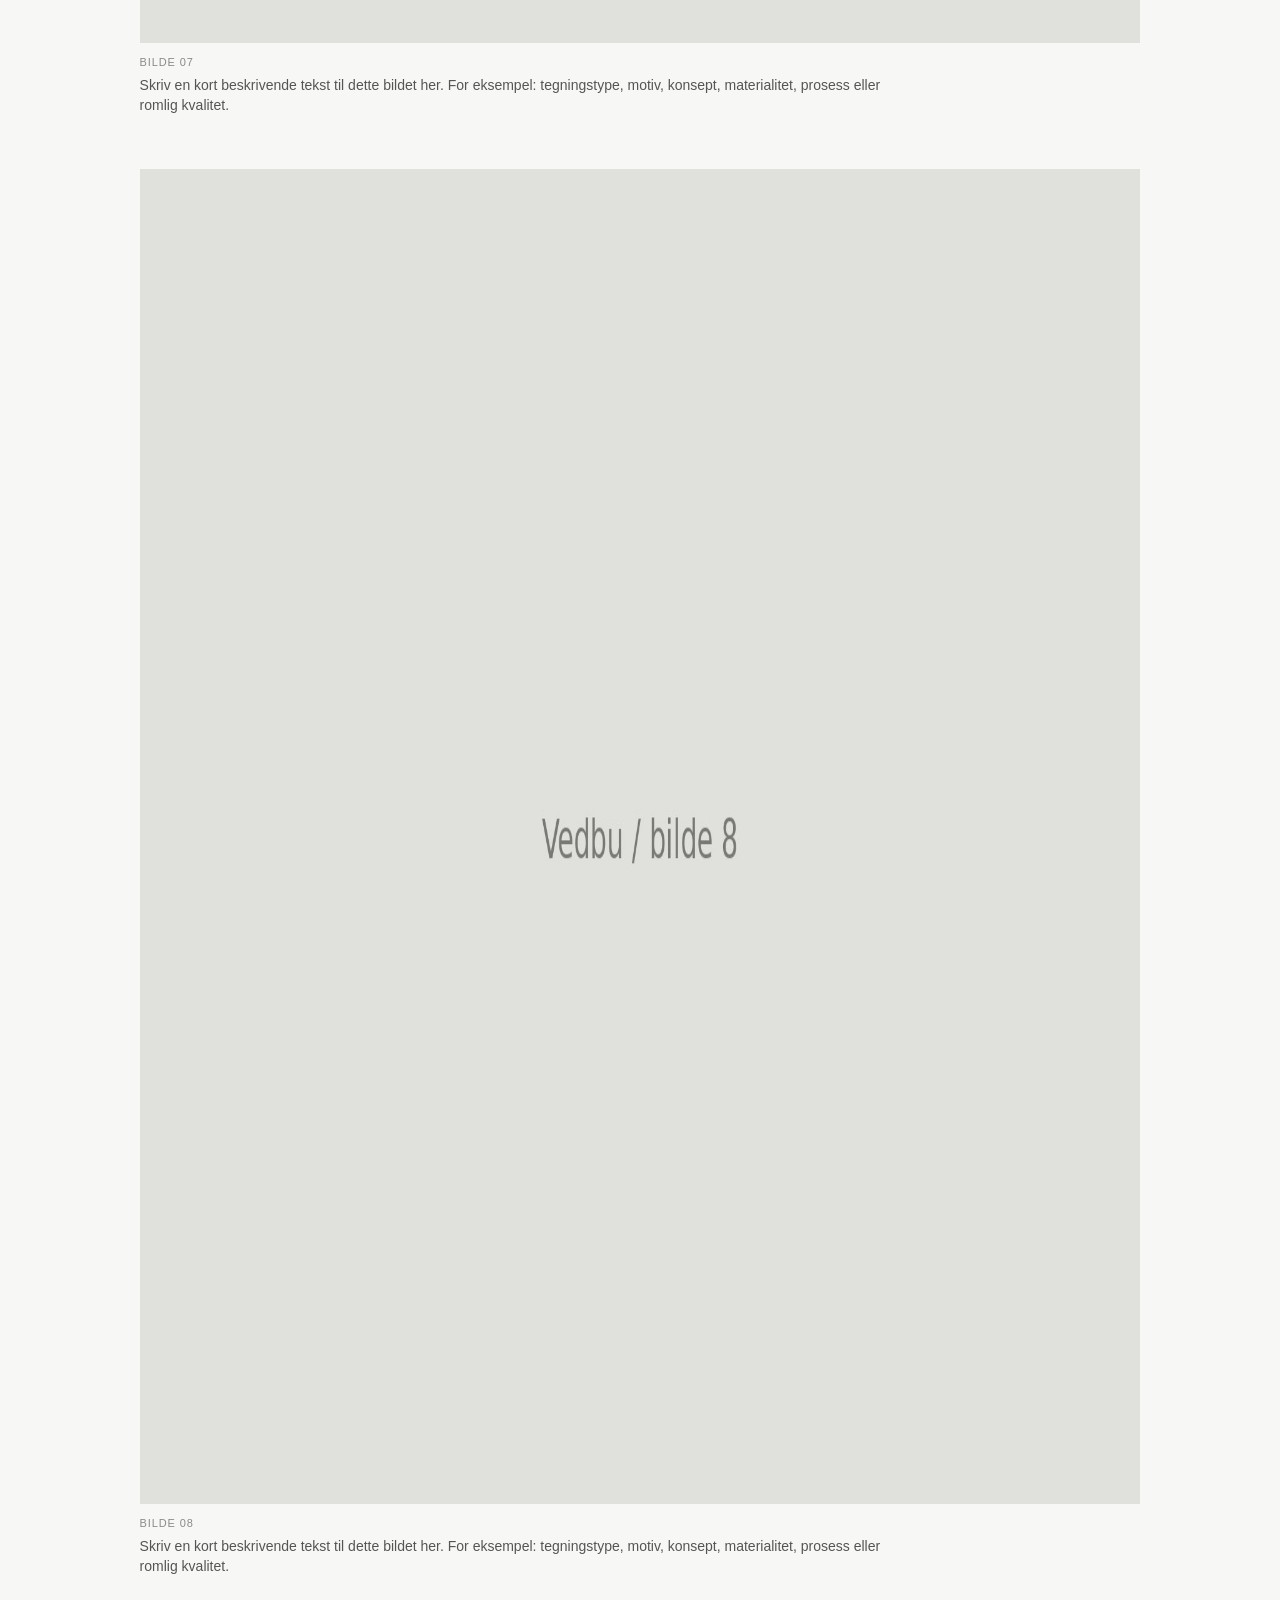
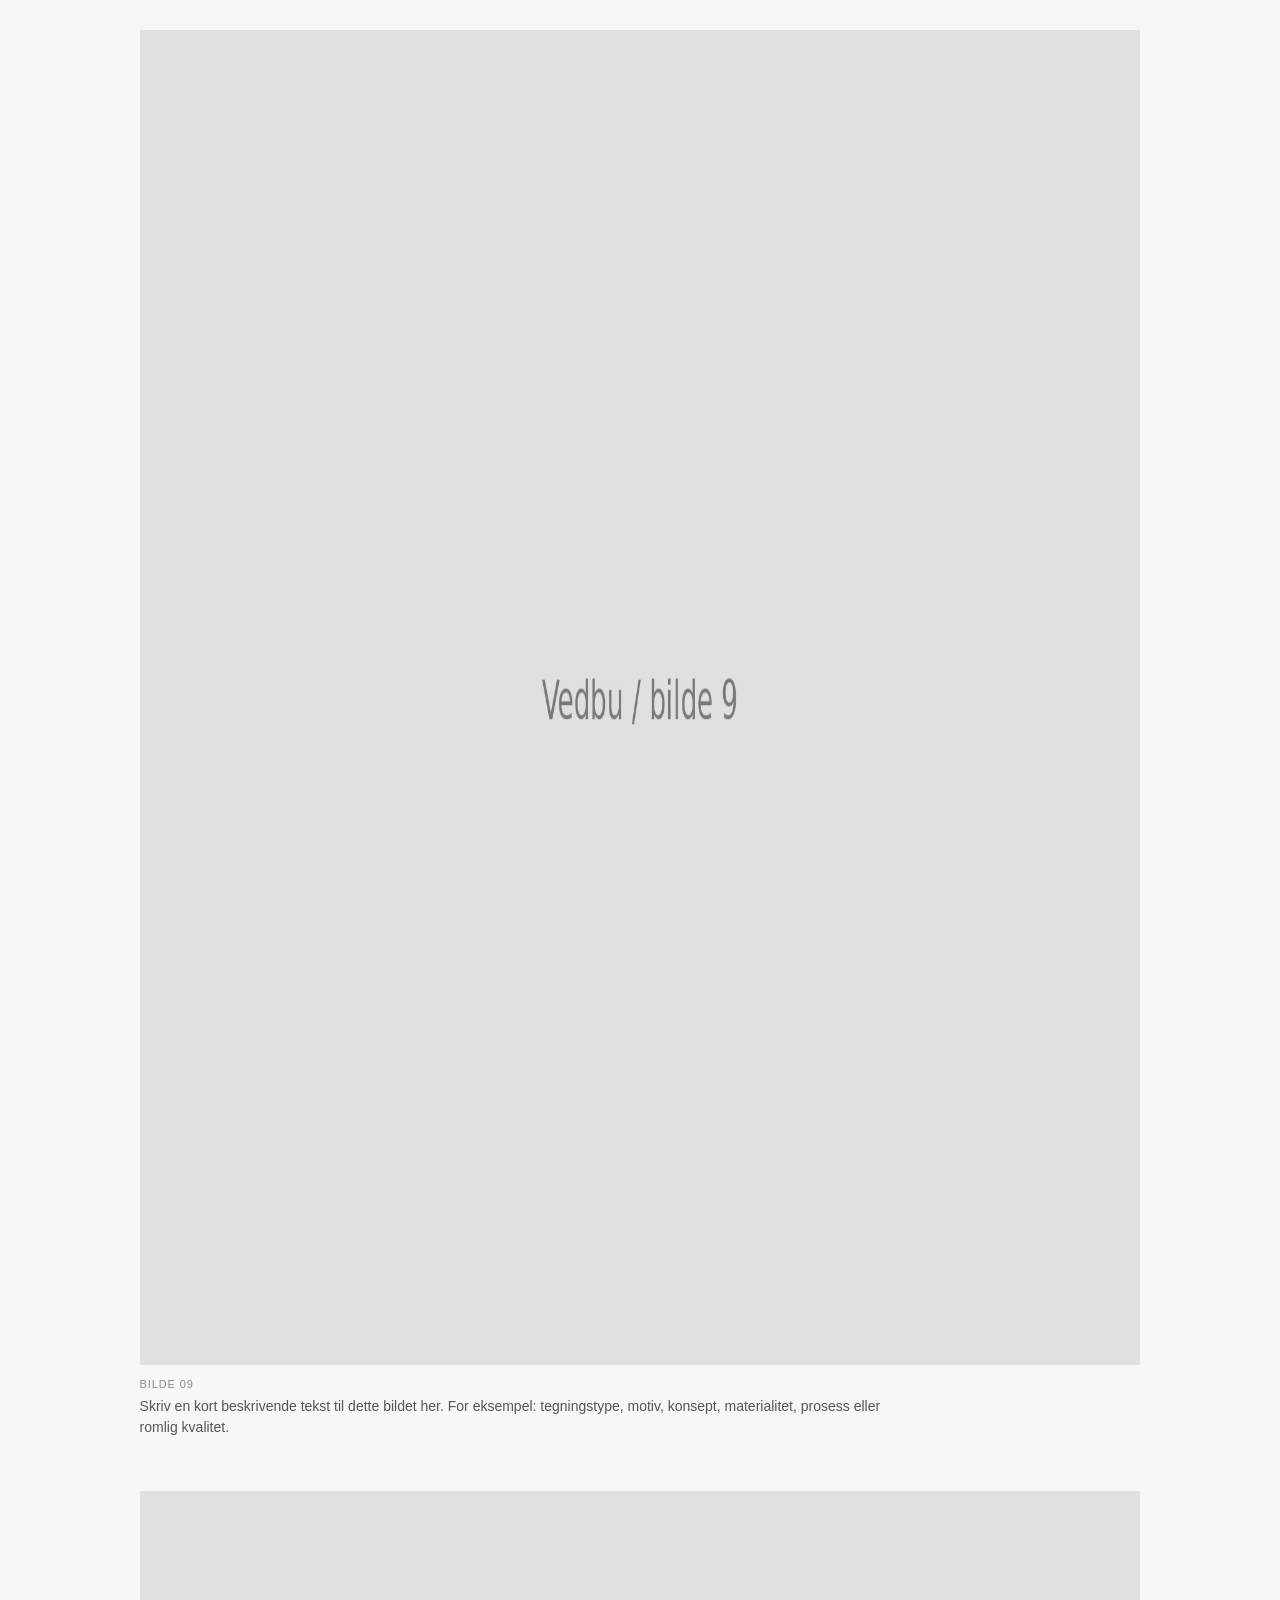
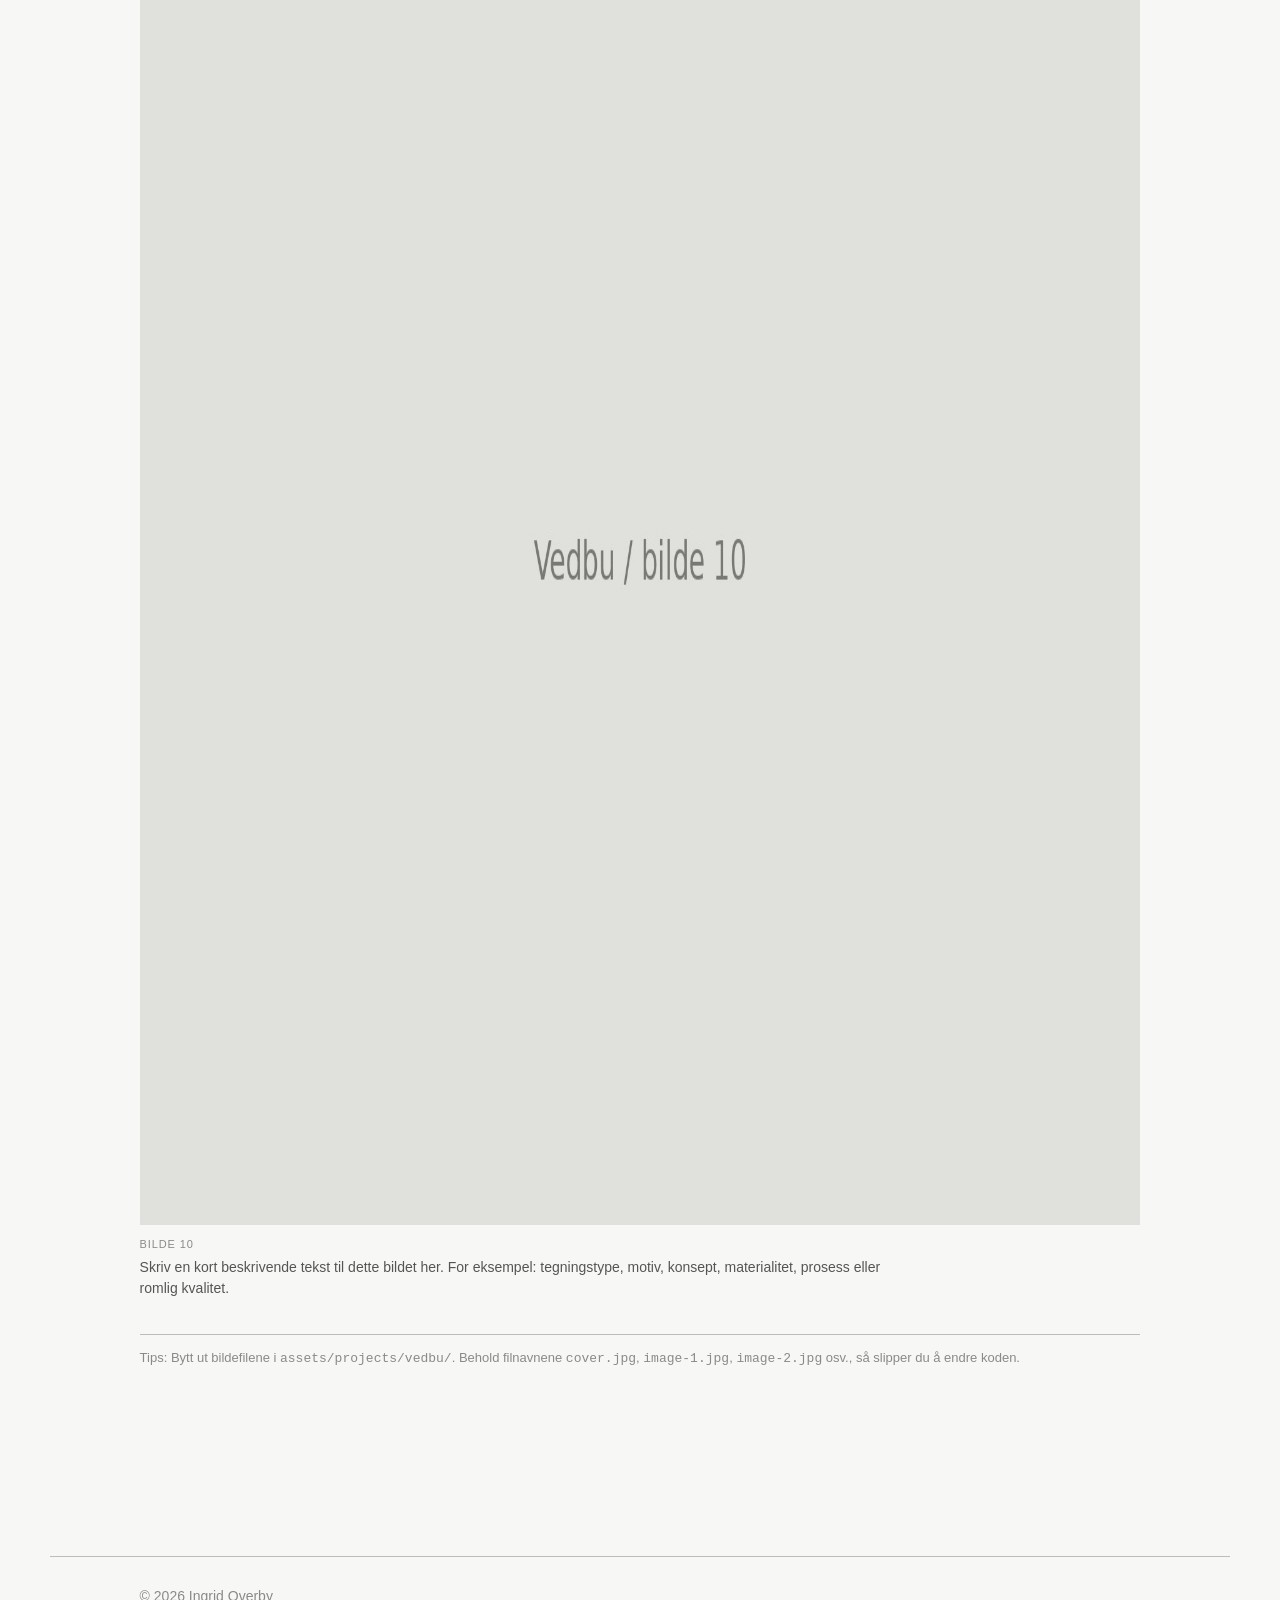
<file: projects/vedbu.html>
<!doctype html>
<html lang="no">
<head>
  <meta charset="utf-8">
  <meta name="viewport" content="width=device-width, initial-scale=1">
  <title>Vedbu — Ingrid Overby</title>
  <meta name="description" content="Vedbu, arkitekturprosjekt av Ingrid Overby.">
  <link rel="stylesheet" href="../style.css">
</head>
<body>
  <header class="site-header">
    <a class="logo" href="../index.html#home">Ingrid Overby</a>
    <nav>
      <a href="../index.html#prosjekter">Prosjekter</a>
      <a href="../index.html#om-meg">Om meg</a>
      <a href="../index.html#utmerkelser">Utmerkelser</a>
    </nav>
  </header>

  <main class="project-page">
    <a class="back" href="../index.html#prosjekter">← Tilbake</a>

    <section class="project-top project-intro">
      <h1>Vedbu</h1>
      <div>
        <p class="meta">År / sted / type / rolle</p>
        <p class="project-text">Skriv en kort prosjekttekst her. Beskriv konsept, situasjon, materialer, metode og hva prosjektet undersøker. Teksten kan være på 100–250 ord.</p>
      </div>
    </section>

    <img class="wide-img" src="../assets/projects/vedbu/cover.jpg" alt="Vedbu coverbilde">

    <section class="project-gallery" aria-label="Bilder fra Vedbu">
      <figure class="project-figure">
        <img src="../assets/projects/vedbu/image-1.jpg" alt="Vedbu bilde 1">
        <figcaption><span class="project-number">Bilde 01</span>Skriv en kort beskrivende tekst til dette bildet her. For eksempel: tegningstype, motiv, konsept, materialitet, prosess eller romlig kvalitet.</figcaption>
      </figure>
      <figure class="project-figure">
        <img src="../assets/projects/vedbu/image-2.jpg" alt="Vedbu bilde 2">
        <figcaption><span class="project-number">Bilde 02</span>Skriv en kort beskrivende tekst til dette bildet her. For eksempel: tegningstype, motiv, konsept, materialitet, prosess eller romlig kvalitet.</figcaption>
      </figure>
      <figure class="project-figure">
        <img src="../assets/projects/vedbu/image-3.jpg" alt="Vedbu bilde 3">
        <figcaption><span class="project-number">Bilde 03</span>Skriv en kort beskrivende tekst til dette bildet her. For eksempel: tegningstype, motiv, konsept, materialitet, prosess eller romlig kvalitet.</figcaption>
      </figure>
      <figure class="project-figure">
        <img src="../assets/projects/vedbu/image-4.jpg" alt="Vedbu bilde 4">
        <figcaption><span class="project-number">Bilde 04</span>Skriv en kort beskrivende tekst til dette bildet her. For eksempel: tegningstype, motiv, konsept, materialitet, prosess eller romlig kvalitet.</figcaption>
      </figure>
      <figure class="project-figure">
        <img src="../assets/projects/vedbu/image-5.jpg" alt="Vedbu bilde 5">
        <figcaption><span class="project-number">Bilde 05</span>Skriv en kort beskrivende tekst til dette bildet her. For eksempel: tegningstype, motiv, konsept, materialitet, prosess eller romlig kvalitet.</figcaption>
      </figure>
      <figure class="project-figure">
        <img src="../assets/projects/vedbu/image-6.jpg" alt="Vedbu bilde 6">
        <figcaption><span class="project-number">Bilde 06</span>Skriv en kort beskrivende tekst til dette bildet her. For eksempel: tegningstype, motiv, konsept, materialitet, prosess eller romlig kvalitet.</figcaption>
      </figure>
      <figure class="project-figure">
        <img src="../assets/projects/vedbu/image-7.jpg" alt="Vedbu bilde 7">
        <figcaption><span class="project-number">Bilde 07</span>Skriv en kort beskrivende tekst til dette bildet her. For eksempel: tegningstype, motiv, konsept, materialitet, prosess eller romlig kvalitet.</figcaption>
      </figure>
      <figure class="project-figure">
        <img src="../assets/projects/vedbu/image-8.jpg" alt="Vedbu bilde 8">
        <figcaption><span class="project-number">Bilde 08</span>Skriv en kort beskrivende tekst til dette bildet her. For eksempel: tegningstype, motiv, konsept, materialitet, prosess eller romlig kvalitet.</figcaption>
      </figure>
      <figure class="project-figure">
        <img src="../assets/projects/vedbu/image-9.jpg" alt="Vedbu bilde 9">
        <figcaption><span class="project-number">Bilde 09</span>Skriv en kort beskrivende tekst til dette bildet her. For eksempel: tegningstype, motiv, konsept, materialitet, prosess eller romlig kvalitet.</figcaption>
      </figure>
      <figure class="project-figure">
        <img src="../assets/projects/vedbu/image-10.jpg" alt="Vedbu bilde 10">
        <figcaption><span class="project-number">Bilde 10</span>Skriv en kort beskrivende tekst til dette bildet her. For eksempel: tegningstype, motiv, konsept, materialitet, prosess eller romlig kvalitet.</figcaption>
      </figure>
    </section>

    <p class="project-note">Tips: Bytt ut bildefilene i <code>assets/projects/vedbu/</code>. Behold filnavnene <code>cover.jpg</code>, <code>image-1.jpg</code>, <code>image-2.jpg</code> osv., så slipper du å endre koden.</p>
  </main>

  <footer>© <span id="year"></span> Ingrid Overby</footer>
  <script src="../script.js"></script>
</body>
</html>
</file>
<file: style.css>
:root{
  --bg:#f7f7f5; --text:#151515; --muted:#8a8a8a; --line:#bdbdb8; --max:1180px;
}
*{box-sizing:border-box} html{scroll-behavior:smooth} body{margin:0;background:var(--bg);color:var(--text);font-family:Arial, Helvetica, sans-serif;font-size:14px;line-height:1.35}.site-header{position:sticky;top:0;z-index:10;display:flex;justify-content:space-between;align-items:center;padding:28px 7vw;background:rgba(247,247,245,.92);backdrop-filter:blur(8px);border-bottom:1px solid rgba(0,0,0,.05)}a{color:inherit;text-decoration:none}.logo{font-family:Georgia,serif;font-size:18px}nav{display:flex;gap:34px;text-transform:uppercase;font-size:11px;letter-spacing:.06em}nav a:hover,.project-card:hover h3{text-decoration:underline}.hero{max-width:var(--max);margin:0 auto;padding:120px 7vw 150px}.eyebrow{color:var(--muted);font-size:12px;text-transform:uppercase;letter-spacing:.08em}.hero h1{max-width:820px;font-weight:400;font-size:clamp(42px,7vw,84px);line-height:.98;letter-spacing:-.05em}.section{max-width:var(--max);margin:0 auto;padding:70px 7vw}.section-title{display:grid;grid-template-columns:auto 1fr;gap:28px;align-items:end;margin-bottom:24px}.section-title h2{font-weight:400;font-size:32px;margin:0}.section-title span{border-bottom:1px solid var(--line)}.project-grid{display:grid;grid-template-columns:repeat(2, minmax(0,1fr));gap:58px 26px;margin-left:22%}.project-card img{width:100%;aspect-ratio:1/1;object-fit:cover;background:#ddd;filter:grayscale(100%);transition:.25s}.project-card:hover img{filter:grayscale(0%)}.project-card small{display:block;color:var(--muted);font-size:11px;margin-top:10px}.project-card h3{font-weight:400;font-size:15px;margin:3px 0 0}.about-grid{display:grid;grid-template-columns:1.2fr .8fr;gap:80px;margin-left:22%}.lead{font-size:28px;line-height:1.12;letter-spacing:-.03em;margin:0}.button{display:inline-block;margin-top:18px;border-bottom:1px solid var(--text);padding-bottom:4px;text-transform:uppercase;font-size:11px}.awards-grid{display:grid;grid-template-columns:repeat(3,1fr);gap:24px;margin-left:22%}figure{margin:0}figure img{width:100%;aspect-ratio:3/4;object-fit:cover;background:#ddd}figcaption{font-size:12px;color:var(--muted);margin-top:8px}footer{max-width:var(--max);margin:100px auto 0;padding:30px 7vw;color:var(--muted);border-top:1px solid var(--line)}.project-page{max-width:var(--max);margin:0 auto;padding:75px 7vw}.project-top{display:grid;grid-template-columns:1.2fr .8fr;gap:80px;margin-bottom:70px}.project-top h1{font-weight:400;font-size:clamp(48px,8vw,100px);line-height:.95;letter-spacing:-.06em;margin:0}.meta{border-top:1px solid var(--line);padding-top:12px;color:var(--muted)}.project-text{max-width:560px}.wide-img{width:100%;max-height:720px;object-fit:cover;background:#ddd}.image-row{display:grid;grid-template-columns:2fr 1fr;gap:24px;margin-top:24px}.image-row img{width:100%;height:480px;object-fit:cover;background:#ddd}.back{font-size:11px;text-transform:uppercase;letter-spacing:.06em}.placeholder{display:grid;place-items:center;background:#ddd;color:#888;min-height:320px}
@media(max-width:800px){.site-header{align-items:flex-start;gap:20px;flex-direction:column}nav{gap:18px;flex-wrap:wrap}.project-grid,.about-grid,.awards-grid{margin-left:0;grid-template-columns:1fr}.project-top,.image-row{grid-template-columns:1fr}.hero{padding-top:80px}.lead{font-size:24px}}

/* Lang prosjektside med bilder nedover */
.project-intro{margin-bottom:56px}
.project-gallery{display:grid;gap:54px;margin-top:56px}
.project-figure{margin:0}
.project-figure img{width:100%;height:auto;object-fit:initial;background:transparent;display:block}
.project-figure figcaption{max-width:760px;margin-top:12px;color:#555;font-size:14px;line-height:1.45}
.project-number{display:block;color:var(--muted);font-size:11px;text-transform:uppercase;letter-spacing:.08em;margin-bottom:4px}
.project-note{border-top:1px solid var(--line);padding-top:14px;color:var(--muted);font-size:13px;margin-top:36px}
</file>
